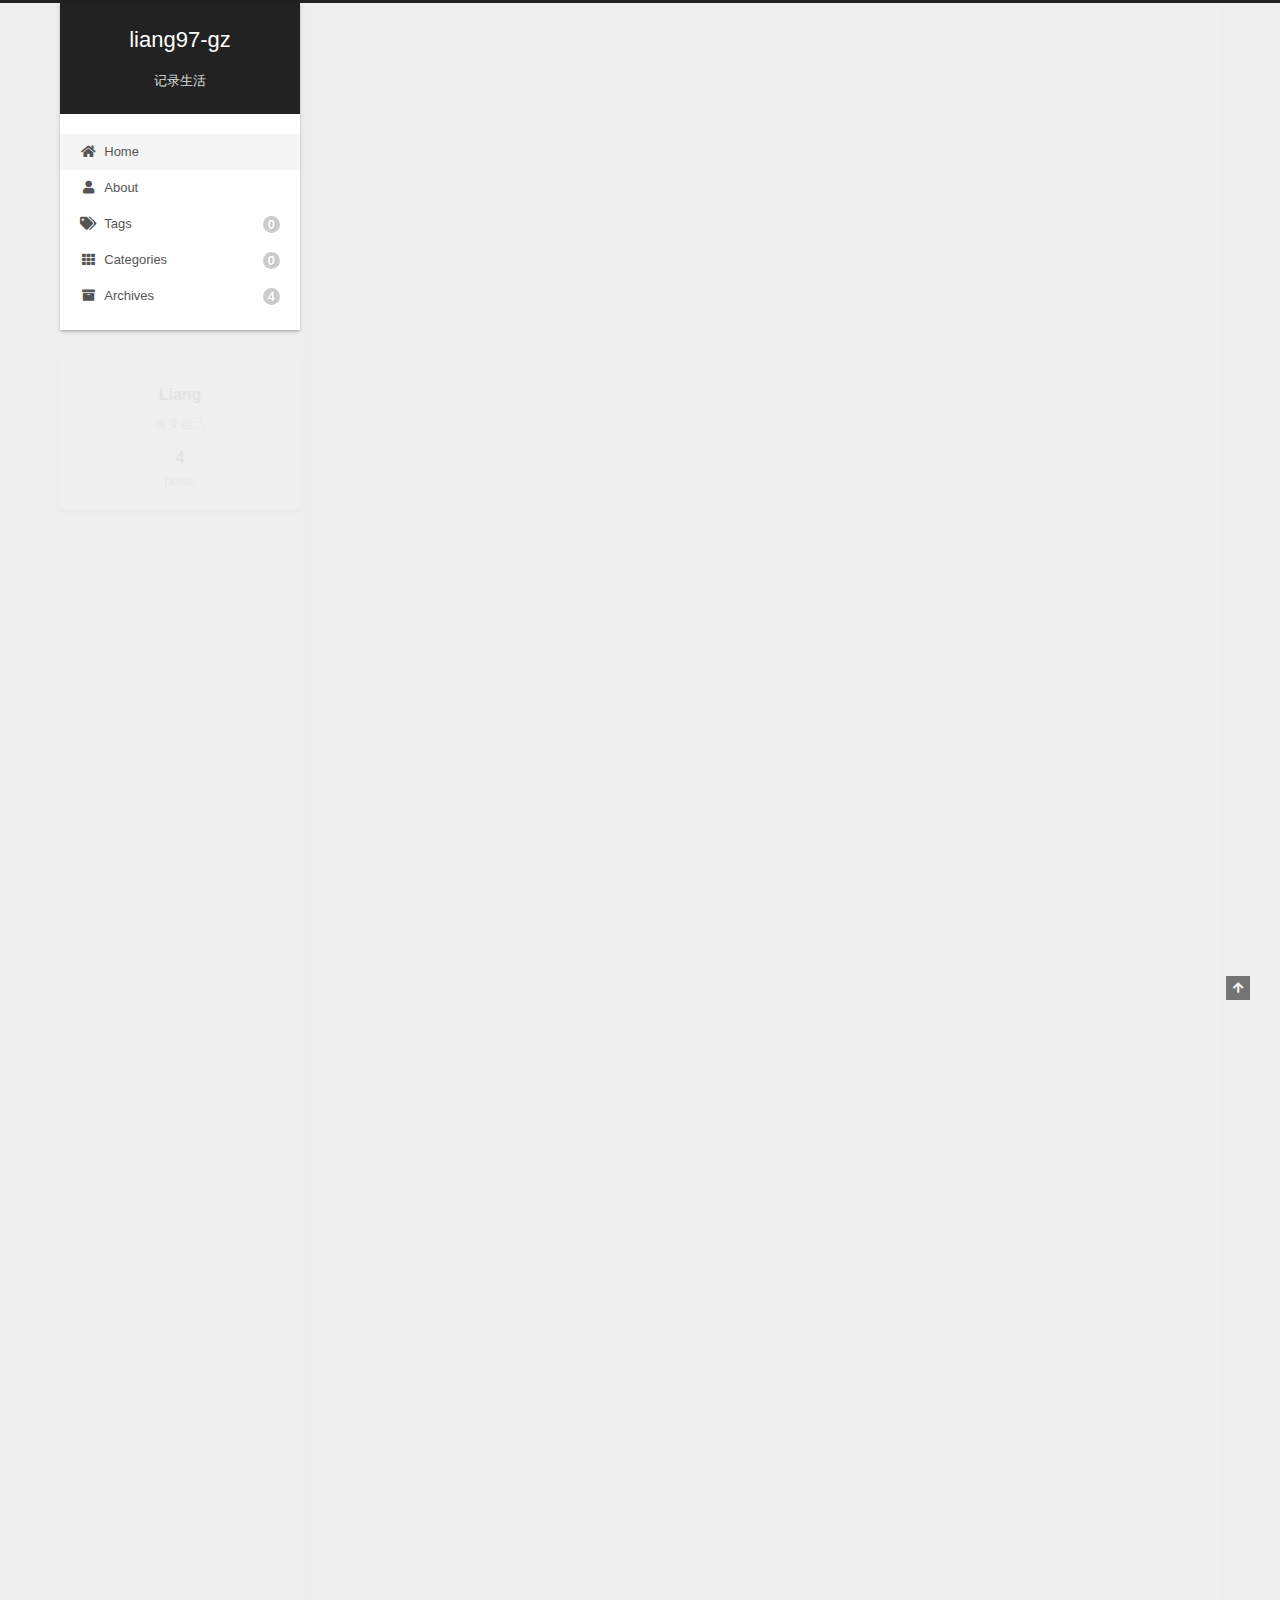
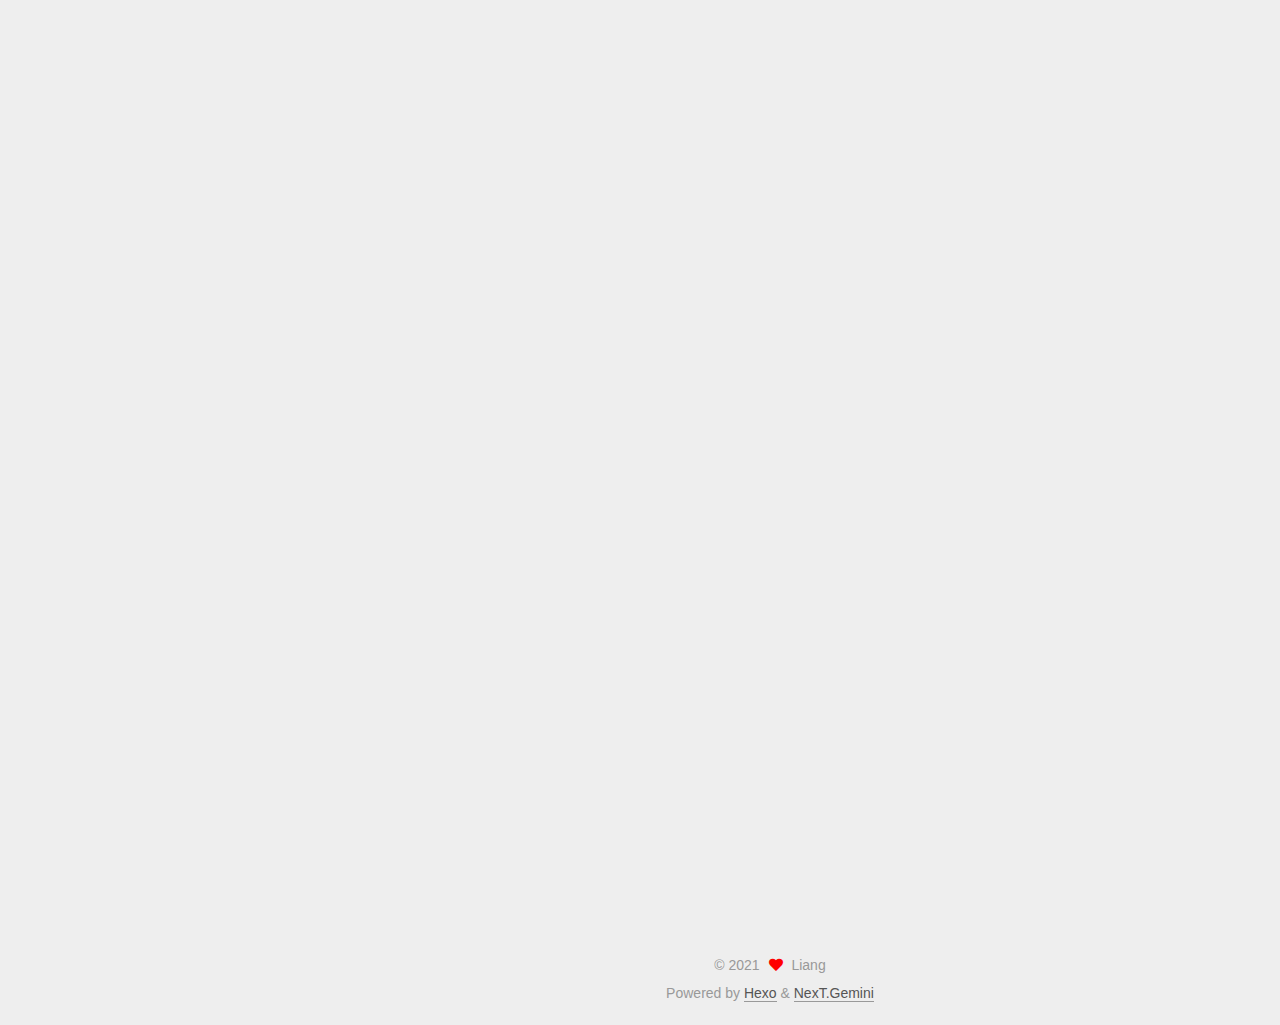
<file: index.html>
<!DOCTYPE html>
<html lang="en">
<head>
  <meta charset="UTF-8">
<meta name="viewport" content="width=device-width, initial-scale=1, maximum-scale=2">
<meta name="theme-color" content="#222">
<meta name="generator" content="Hexo 5.4.0">
  <link rel="apple-touch-icon" sizes="180x180" href="/images/apple-touch-icon-next.png">
  <link rel="icon" type="image/png" sizes="32x32" href="/images/favicon-32x32-next.png">
  <link rel="icon" type="image/png" sizes="16x16" href="/images/favicon-16x16-next.png">
  <link rel="mask-icon" href="/images/logo.svg" color="#222">

<link rel="stylesheet" href="/css/main.css">


<link rel="stylesheet" href="/lib/font-awesome/css/all.min.css">

<script id="hexo-configurations">
    var NexT = window.NexT || {};
    var CONFIG = {"hostname":"example.com","root":"/","scheme":"Gemini","version":"7.8.0","exturl":false,"sidebar":{"position":"left","display":"post","padding":18,"offset":12,"onmobile":false},"copycode":{"enable":false,"show_result":false,"style":null},"back2top":{"enable":true,"sidebar":false,"scrollpercent":false},"bookmark":{"enable":false,"color":"#222","save":"auto"},"fancybox":false,"mediumzoom":false,"lazyload":false,"pangu":false,"comments":{"style":"tabs","active":null,"storage":true,"lazyload":false,"nav":null},"algolia":{"hits":{"per_page":10},"labels":{"input_placeholder":"Search for Posts","hits_empty":"We didn't find any results for the search: ${query}","hits_stats":"${hits} results found in ${time} ms"}},"localsearch":{"enable":false,"trigger":"auto","top_n_per_article":1,"unescape":false,"preload":false},"motion":{"enable":true,"async":false,"transition":{"post_block":"fadeIn","post_header":"slideDownIn","post_body":"slideDownIn","coll_header":"slideLeftIn","sidebar":"slideUpIn"}}};
  </script>

  <meta name="description" content="改变自己">
<meta property="og:type" content="website">
<meta property="og:title" content="liang97-gz">
<meta property="og:url" content="http://example.com/index.html">
<meta property="og:site_name" content="liang97-gz">
<meta property="og:description" content="改变自己">
<meta property="og:locale" content="en_US">
<meta property="article:author" content="Liang">
<meta name="twitter:card" content="summary">

<link rel="canonical" href="http://example.com/">


<script id="page-configurations">
  // https://hexo.io/docs/variables.html
  CONFIG.page = {
    sidebar: "",
    isHome : true,
    isPost : false,
    lang   : 'en'
  };
</script>

  <title>liang97-gz</title>
  






  <noscript>
  <style>
  .use-motion .brand,
  .use-motion .menu-item,
  .sidebar-inner,
  .use-motion .post-block,
  .use-motion .pagination,
  .use-motion .comments,
  .use-motion .post-header,
  .use-motion .post-body,
  .use-motion .collection-header { opacity: initial; }

  .use-motion .site-title,
  .use-motion .site-subtitle {
    opacity: initial;
    top: initial;
  }

  .use-motion .logo-line-before i { left: initial; }
  .use-motion .logo-line-after i { right: initial; }
  </style>
</noscript>

</head>

<body itemscope itemtype="http://schema.org/WebPage">
  <div class="container use-motion">
    <div class="headband"></div>

    <header class="header" itemscope itemtype="http://schema.org/WPHeader">
      <div class="header-inner"><div class="site-brand-container">
  <div class="site-nav-toggle">
    <div class="toggle" aria-label="Toggle navigation bar">
      <span class="toggle-line toggle-line-first"></span>
      <span class="toggle-line toggle-line-middle"></span>
      <span class="toggle-line toggle-line-last"></span>
    </div>
  </div>

  <div class="site-meta">

    <a href="/" class="brand" rel="start">
      <span class="logo-line-before"><i></i></span>
      <h1 class="site-title">liang97-gz</h1>
      <span class="logo-line-after"><i></i></span>
    </a>
      <p class="site-subtitle" itemprop="description">记录生活</p>
  </div>

  <div class="site-nav-right">
    <div class="toggle popup-trigger">
    </div>
  </div>
</div>




<nav class="site-nav">
  <ul id="menu" class="main-menu menu">
        <li class="menu-item menu-item-home">

    <a href="/" rel="section"><i class="fa fa-home fa-fw"></i>Home</a>

  </li>
        <li class="menu-item menu-item-about">

    <a href="/about/" rel="section"><i class="fa fa-user fa-fw"></i>About</a>

  </li>
        <li class="menu-item menu-item-tags">

    <a href="/tags/" rel="section"><i class="fa fa-tags fa-fw"></i>Tags<span class="badge">0</span></a>

  </li>
        <li class="menu-item menu-item-categories">

    <a href="/categories/" rel="section"><i class="fa fa-th fa-fw"></i>Categories<span class="badge">0</span></a>

  </li>
        <li class="menu-item menu-item-archives">

    <a href="/archives/" rel="section"><i class="fa fa-archive fa-fw"></i>Archives<span class="badge">4</span></a>

  </li>
  </ul>
</nav>




</div>
    </header>

    
  <div class="back-to-top">
    <i class="fa fa-arrow-up"></i>
    <span>0%</span>
  </div>


    <main class="main">
      <div class="main-inner">
        <div class="content-wrap">
          

          <div class="content index posts-expand">
            
      
  
  
  <article itemscope itemtype="http://schema.org/Article" class="post-block" lang="en">
    <link itemprop="mainEntityOfPage" href="http://example.com/2021/12/18/app%E5%92%8Cweb%E6%B5%8B%E8%AF%95%E5%8C%BA%E5%88%AB/">

    <span hidden itemprop="author" itemscope itemtype="http://schema.org/Person">
      <meta itemprop="image" content="/images/avatar.gif">
      <meta itemprop="name" content="Liang">
      <meta itemprop="description" content="改变自己">
    </span>

    <span hidden itemprop="publisher" itemscope itemtype="http://schema.org/Organization">
      <meta itemprop="name" content="liang97-gz">
    </span>
      <header class="post-header">
        <h2 class="post-title" itemprop="name headline">
          
            <a href="/2021/12/18/app%E5%92%8Cweb%E6%B5%8B%E8%AF%95%E5%8C%BA%E5%88%AB/" class="post-title-link" itemprop="url">app和web测试区别</a>
        </h2>

        <div class="post-meta">
            <span class="post-meta-item">
              <span class="post-meta-item-icon">
                <i class="far fa-calendar"></i>
              </span>
              <span class="post-meta-item-text">Posted on</span>
              

              <time title="Created: 2021-12-18 13:14:47 / Modified: 15:13:49" itemprop="dateCreated datePublished" datetime="2021-12-18T13:14:47+08:00">2021-12-18</time>
            </span>

          

        </div>
      </header>

    
    
    
    <div class="post-body" itemprop="articleBody">

      
          <p>单纯从功能测试的层面上来讲的话，APP 测试、web 测试 在流程和功能测试上是没有区别的。根据两者载体不一样，则区别如下：<br>系统结构方面</p>
<p>web 项目，b/s 架构，基于浏览器的；web 测试只要更新了服务器端，客户端就会同步会更新。app 项目，c/s 结构的，必须要有客户端；app 修改了服务端，则客户端用户所有核心版本都需要<br>进行回归测试一遍。性能方面<br>web 项目 需监测 响应时间、CPU、Memory</p>
<p>app 项目 除了监测 响应时间、CPU、Memory 外，还需监测 流量、电量等兼容方面<br>  a. web 项目：</p>
<pre><code>ⅰ. 浏览器（火狐、谷歌、IE 等）

ⅰ. 操作系统（Windows7、Windows10、Linux 等）
</code></pre>
<p>  a. app 项目：</p>
<ol>
<li><p>设备系统:iOS（ipad、iphone）、Android（三星、华为、联想等） 、Windows（Win7、Win8）、 OSX（Mac）</p>
</li>
<li><p>手机设备可根据 手机型号、分辨率不同相对于 Wed 项目，APP 有专项测试</p>
</li>
<li><p>干扰测试：中断，来电，短信，关机，重启等</p>
</li>
<li><p>弱网络测试（模拟 2g、3g、4g，wifi 网络状态以及丢包情况）；网络切换测试（网络断开后重连、3g 切换到 4g/wifi 等）</p>
</li>
</ol>
<ol start="5">
<li>安装、更新、卸载</li>
</ol>
<p>安装：需考虑安装时的中断、弱网、安装后删除安装文件等情况卸载：需考虑 卸载后是否删除app 相关的文件<br>更新：分强制更新、非强制更新、增量包更新、断点续传、弱网状态下更新</p>
<ol start="6">
<li><p>界面操作：关于手机端测试，需注意手势，横竖屏切换，多点触控，前后台切换</p>
</li>
<li><p>安全测试：安装包是否可反编译代码、安装包是否签名、权限设置，例如访问通讯录等</p>
</li>
<li><p>边界测试：可用存储空间少、没有 SD 卡/双 SD 卡、飞行模式、系统时间有误、第三方依赖（QQ、微信登录）等</p>
</li>
<li><p>权限测试：设置某个 App 是否可以获取该权限，例如是否可访问通讯录、相册、照相机等测试工具方面<br>自动化工具：APP 一般使用 Appium; Web 一般使用 Selenium</p>
</li>
</ol>
<p>性能测试工具：APP 一般使用 JMeter; Web 一般使用 LR、JMeter-</p>
<p>什么问题.</p>

      
    </div>

    
    
    
      <footer class="post-footer">
        <div class="post-eof"></div>
      </footer>
  </article>
  
  
  

      
  
  
  <article itemscope itemtype="http://schema.org/Article" class="post-block" lang="en">
    <link itemprop="mainEntityOfPage" href="http://example.com/2021/12/17/%E4%B8%A4%E5%B9%B4%E6%B5%8B%E8%AF%95%E9%9D%A2%E8%AF%95%E7%BB%8F%E9%AA%8C/">

    <span hidden itemprop="author" itemscope itemtype="http://schema.org/Person">
      <meta itemprop="image" content="/images/avatar.gif">
      <meta itemprop="name" content="Liang">
      <meta itemprop="description" content="改变自己">
    </span>

    <span hidden itemprop="publisher" itemscope itemtype="http://schema.org/Organization">
      <meta itemprop="name" content="liang97-gz">
    </span>
      <header class="post-header">
        <h2 class="post-title" itemprop="name headline">
          
            <a href="/2021/12/17/%E4%B8%A4%E5%B9%B4%E6%B5%8B%E8%AF%95%E9%9D%A2%E8%AF%95%E7%BB%8F%E9%AA%8C/" class="post-title-link" itemprop="url">两年测试面试经验</a>
        </h2>

        <div class="post-meta">
            <span class="post-meta-item">
              <span class="post-meta-item-icon">
                <i class="far fa-calendar"></i>
              </span>
              <span class="post-meta-item-text">Posted on</span>

              <time title="Created: 2021-12-17 00:04:26" itemprop="dateCreated datePublished" datetime="2021-12-17T00:04:26+08:00">2021-12-17</time>
            </span>
              <span class="post-meta-item">
                <span class="post-meta-item-icon">
                  <i class="far fa-calendar-check"></i>
                </span>
                <span class="post-meta-item-text">Edited on</span>
                <time title="Modified: 2021-12-18 14:14:15" itemprop="dateModified" datetime="2021-12-18T14:14:15+08:00">2021-12-18</time>
              </span>

          

        </div>
      </header>

    
    
    
    <div class="post-body" itemprop="articleBody">

      
          <p>******             先声明下，这仅仅是我个人经验，我写这篇文章也是为了让自己多总结，不是为了去投机取巧，而仅仅在你无法提升自己能力基础上，去提升自己面试通过率，能力才是基础，要不然都是空中楼阁                             *****<em>1.还没发面试邀请直接问期望薪资的一般是给不了很高工资，所以如果你说了期望值有点高的话，他们不会发面试邀请。(如果获得面试机会，尽量把薪资说底点)。     一般还没发面试邀请问你期望工资，都是看你期望能不能符合他们标准(这个标准一般不高)，无论是自研还是外包公司都是一个德行，前期为了获得面试经验期望薪资尽量说的底点2.面试的时候回问到一个离职原因，一般从发展的角度去考虑(如果是面试外包直接说薪资就好)。自研HR问你如果你回答是薪资问题邀请你面试概率不大。    一般规模稍微大点的公司都有Hr 面试这一关（都是考察你这个人稳定和抗压和对团队做出贡献这方面的能力）既然这样有些可以吹的地方尽量吹(千万不要很诚实态度，这样会吃亏)比如你在这家公司为啥离职。对未来工作一个期望（大概说由于某些现实因素离开现在公司，准备下一家公司长待，技术沉淀）如果问到就在测试做的贡献，在懂得前提下尽量吹是自己一个人独立完成的(hr不懂技术你吹牛逼她也不知道是不是真的，就是使劲吹)3.这次面试我是以工作两年半年的经验去面试的发现面试官除了面试问题更多的是对测试流程和测试方法和你所担任的角色去考察一个人的能力。测试流程和测试理论的把握始终是一个面试基石(比如测试开发这个岗位理解）—————————-第一层Python， Shell， Linux+Docker， Tcp/Ip， Mysq， 测试理论(东西比较多就不一一展开)—————-第二层Pytest， Unittest ，selenium，robotframework， fiddler，postman， 性能测试工具 ，jenkins ，gitlab–第三层框架设计模式 ，平台开发，  CI/CD ，的流水线 ， 算法——   ——————————————-第四层测试流程痛点通过你对各种技术运用改变流程和提高效率    ————————————————-第五层4.面试的时候更多是说对的话而不是说事实。（或多或少都有一些修饰的事情，面试没必要实话实说）面试的时候除了技术要坦诚会就是会，不会就是不会。其他事情就没必要说真话5.简历写好是面试第一步，千万不要把一堆的技能写在一起。看起来特别像是培训出来的。不容易通过简历筛选。  面试通过的一个最重要一个前提是你的简历通过，简历如果不用心好好修改的话。面试结果可想而知，最好是让大佬有经验的看看。不要贸然投简历或者海投简历。我这次投简历策略是（第一阶段）先投了杭州外地的 比如上海的百度，无锡的蚂蚁金服项目，和阿里面试  听起来可能会吓死人但是对你的知识体系是一个很好的考察，不要怕，面不上也很正常(有些问题答不来，在第二轮刚好可以复用)（第二阶段）投一下小公司 比较很久没面试真是演练一下还是有必要的。毕竟小公司问的问题都不深入（第三阶段）开始投中等公司规模。经过第一轮和第二轮准备。再去面试你想去一些公司，把握机会会更大，这个时候真正的硬骨头就来了。需要一家一家去啃（面试效果不好没关系，每个面试官都要自己面试问题这是我们无法改变现实）只要你准备充分就可以通过面试（第四阶段）把你最想去几个公司面试安排放到最后面，经过前三轮你的面试经验和体会已经很清楚(套路也知道)，做最后的冲刺6.工作中遇到测试问题比较深刻的问题，和遇到压力比较大的时期。这些问题Hr和领导非常喜欢问。   这个问题满意答案我目前还没有7.面试的时候更多的是要掌握主动权，比如你非常了解知识点。就可以去展开。尽量是让自己多说，面试官少问。   在有限的时间里。自己多说可以避免面试官少问，整个节奏都是由你来把控。面试官对你的映像也是加分8.面试其实也是对自己工作态度考量，都在呼平时的积累。  如果平时没准备好，想面试期间去补知识点，个人建议还是不要去投简历9.面试更多的是找一家合适的公司。所以约到后面其实面试越难。有点像爬山。努力冲到山顶，剩下的路就好走点了。   面试过程中有些你感觉还不错公司不一定会给你发offfer ,所以面试凭感觉没啥用。关键是hr的一些小动作。面完后突然问你你现在是在职还是提了离职（这种类似情况一般是有戏）10.面试的时候一般会填写表格。一般比较敏感的信息一般最好不要填写。（比如期望薪资，证明人薪资之类的）。   我这次就是被坑了，当时在表格保守写了一下期望薪资，自己也没想太多。最后发offer的时候就按着这个标准写,最好先不要写，一定要了解清楚公司工资结构后说。&lt;&lt;&lt;这个太重要了&gt;&gt;&gt;11.面试之前想好离职原因，未来一个发展方向，对未来的一个规划。  这个问题技术官，HR和领导都喜欢问的 自己要先准好了再说12.最好的找工作状态就是在职找，这样HR就不会压你工资。(压工资现象还是很普遍的)</em>  自己最惨痛体会13.在面试期间如果面试安排非常多，时间紧。如果有其他hr打电话预约面试。千万不要说自己面试很多安排不过来。应该说任务太忙时间不确定。等你确定好了时间在通知她。   都是血的经验教训14.面试中遇到一些不太友好面试官，怎么办？   例如我遇到过一个面试官，他是领导不太懂技术，应该懂点，总是问他们公司一些实际情况问题如何处理，毕竟每个公司流程不一样（我他妈当时心里就很毛躁），他不理解我说的。我也不太明白他说的。还继续追问还有一个面试官，问我一个两年前的项目，我说业务我记不太清初，技术我知道，面试官回答道说不要听具体技术，你就给我列出你当初遇到具体场景（真心不记得，也许自己当时也没学好，被代跑节奏)，我都说了记不清楚，还问我这个，你要考察我记忆力？当时我就有点激动，情绪就被带偏了。所以这两家结果都不太好。所以遇到不友好面试官。不要被他不友好行为带偏​若有收获，就点个赞吧</p>

      
    </div>

    
    
    
      <footer class="post-footer">
        <div class="post-eof"></div>
      </footer>
  </article>
  
  
  

      
  
  
  <article itemscope itemtype="http://schema.org/Article" class="post-block" lang="en">
    <link itemprop="mainEntityOfPage" href="http://example.com/2021/12/17/%E5%B0%8F%E7%B1%B32s%E5%AE%89%E8%A3%85armhft-armv7-altarch/">

    <span hidden itemprop="author" itemscope itemtype="http://schema.org/Person">
      <meta itemprop="image" content="/images/avatar.gif">
      <meta itemprop="name" content="Liang">
      <meta itemprop="description" content="改变自己">
    </span>

    <span hidden itemprop="publisher" itemscope itemtype="http://schema.org/Organization">
      <meta itemprop="name" content="liang97-gz">
    </span>
      <header class="post-header">
        <h2 class="post-title" itemprop="name headline">
          
            <a href="/2021/12/17/%E5%B0%8F%E7%B1%B32s%E5%AE%89%E8%A3%85armhft-armv7-altarch/" class="post-title-link" itemprop="url">小米2s安装armhft armv7 altarch</a>
        </h2>

        <div class="post-meta">
            <span class="post-meta-item">
              <span class="post-meta-item-icon">
                <i class="far fa-calendar"></i>
              </span>
              <span class="post-meta-item-text">Posted on</span>
              

              <time title="Created: 2021-12-17 00:00:15 / Modified: 00:01:56" itemprop="dateCreated datePublished" datetime="2021-12-17T00:00:15+08:00">2021-12-17</time>
            </span>

          

        </div>
      </header>

    
    
    
    <div class="post-body" itemprop="articleBody">

      
          <p>程序员搜索：<a target="_blank" rel="noopener" href="https://goobe.io/">https://goobe.io/</a><br>CentOS Linux release 7.9.2009 (AltArch)</p>
<p>清华镜像站<a target="_blank" rel="noopener" href="https://mirrors.tuna.tsinghua.edu.cn/">https://mirrors.tuna.tsinghua.edu.cn/</a><br>chmod +x /etc/rc.d/rc.local        rc.local权限<br>yum install vim     安装vim编辑器<br>yum install wget     安装wget<br>Centos下设置Vim的永久显示行号：<a target="_blank" rel="noopener" href="https://blog.csdn.net/u010454030/article/details/44462293">https://blog.csdn.net/u010454030/article/details/44462293</a></p>
<p>配置centos7(armhf) yum源（中国科学技术大学）：<a target="_blank" rel="noopener" href="https://blog.csdn.net/lhj_168/article/details/85805799">https://blog.csdn.net/lhj_168/article/details/85805799</a><br>华为yum源：<a target="_blank" rel="noopener" href="https://support.huaweicloud.com/prtg-sc-kunpengwebs/kunpengnettytransportnativeopoll_02_0004.html">https://support.huaweicloud.com/prtg-sc-kunpengwebs/kunpengnettytransportnativeopoll_02_0004.html</a></p>
<p>nginx安装编译：<a target="_blank" rel="noopener" href="https://www.wunote.cn/article/2109/">https://www.wunote.cn/article/2109/</a><br><a target="_blank" rel="noopener" href="https://www.cnblogs.com/jackyzm/p/9600738.html">https://www.cnblogs.com/jackyzm/p/9600738.html</a><br>./configure –prefix=/usr/local/nginx –sbin-path=/usr/local/nginx/sbin/nginx –conf-path=/usr/local/nginx/conf/nginx.conf –pid-path=/usr/local/nginx/nginx.pid –user=www –group=www –with-http_ssl_module –with-http_flv_module –with-http_mp4_module  –with-http_stub_status_module –with-select_module –with-poll_module –error-log-path=/home/wwwlogs/error.log –http-log-path=/home/wwwlogs/access.log  –with-pcre=/new/nginx-p/pcre-8.43 –with-zlib=/new/nginx-p/zlib-1.2.11 –with-openssl=/new/nginx-p/openssl-1.1.1l</p>
<p>nginx启动：<a target="_blank" rel="noopener" href="https://blog.csdn.net/weixin_30709809/article/details/99002495">https://blog.csdn.net/weixin_30709809/article/details/99002495</a><br>service nginx start<br>/etc/init.d/nginx start<br>/etc/init.d/nginx stop</p>
<p>安卓手机改造服务器——解决chroot下无法使用systemctl  :<a target="_blank" rel="noopener" href="https://www.cnblogs.com/sw-code/p/14998645.html">https://www.cnblogs.com/sw-code/p/14998645.html</a></p>
<p>blog<br>零成本 | 手把手教你搭建免费个人博客：<a target="_blank" rel="noopener" href="https://blog.51cto.com/u_11451275/3225885">https://blog.51cto.com/u_11451275/3225885</a><br>安装nodejs<br>解决node: /lib/libstdc++.so.6: version GLIBCXX_3.4.20’ not found (required by node)<code>:https://github.com/nodejs/build/issues/1724 解决/lib/libc.so.6: version</code>GLIBC_2.18` not found：<a target="_blank" rel="noopener" href="https://blog.csdn.net/yunlilang/article/details/114824083">https://blog.csdn.net/yunlilang/article/details/114824083</a><br>下载GLIBC <a target="_blank" rel="noopener" href="http://ftp.gnu.org/gnu/glibc/">http://ftp.gnu.org/gnu/glibc/</a><br>在云服务器上全局使用node、npm命令：<a target="_blank" rel="noopener" href="https://blog.csdn.net/traceur0529/article/details/107351535/">https://blog.csdn.net/traceur0529/article/details/107351535/</a><br>npm使用国内镜像加速的几种方法：<a target="_blank" rel="noopener" href="https://cloud.tencent.com/developer/article/1372949">https://cloud.tencent.com/developer/article/1372949</a><br>npm view XXX     查看可用版本<br>npm i -g <a href="mailto:&#x78;&#x78;&#120;&#x40;&#x31;&#x2e;&#48;&#46;&#49;">&#x78;&#x78;&#120;&#x40;&#x31;&#x2e;&#48;&#46;&#49;</a>     全局安装xxx 1.0.1<br>npm install <a href="mailto:&#104;&#101;&#120;&#x6f;&#x2d;&#99;&#x6c;&#105;&#x40;&#51;&#x2e;&#x31;&#x2e;&#x30;">&#104;&#101;&#120;&#x6f;&#x2d;&#99;&#x6c;&#105;&#x40;&#51;&#x2e;&#x31;&#x2e;&#x30;</a><br>更新hightlight：npm update <a href="mailto:&#x68;&#x69;&#103;&#x68;&#x6c;&#x69;&#x67;&#x68;&#x74;&#x2e;&#x6a;&#115;&#64;&#x31;&#48;&#46;&#48;&#x2e;&#51;">&#x68;&#x69;&#103;&#x68;&#x6c;&#x69;&#x67;&#x68;&#x74;&#x2e;&#x6a;&#115;&#64;&#x31;&#48;&#46;&#48;&#x2e;&#51;</a> 或者更高？</p>
<p>cd /new/<br>git镜像：<a target="_blank" rel="noopener" href="https://www.linuxmi.com/github-git-clone-suduman.html">https://www.linuxmi.com/github-git-clone-suduman.html</a><br>git clone <a target="_blank" rel="noopener" href="https://hub.fastgit.org/hexojs/hexo-starter.git">https://hub.fastgit.org/hexojs/hexo-starter.git</a></p>
<p>第二种情况出现：<a target="_blank" rel="noopener" href="https://tangyilong.com/2018/11/29/ERROR-Local-hexo-not-found-in-Hexo/">https://tangyilong.com/2018/11/29/ERROR-Local-hexo-not-found-in-Hexo/</a><br>更新nodejs，重装hexo，配置好命令路径</p>
<p>hexo-server 报错 TypeError: line.matchAll is not a function<br>：<a target="_blank" rel="noopener" href="https://ask.csdn.net/questions/7436579">https://ask.csdn.net/questions/7436579</a></p>
<p>.<br>├── _config.yml # 博客的配置文件，您可以在此配置大部分的参数。<br>├── package.json<br>├── scaffolds # 模版文件夹<br>├── source  # 资源文件夹，用来存放您的文章<br>|   ├── _drafts # 草稿文件<br>|   └── _posts # 文章Markdowm文件<br>└── themes  # 主题文件夹</p>
<p>语雀+本地hexo博客书写：<a target="_blank" rel="noopener" href="https://sci.ci/2021/02/21/yuque/fo0ngh/">https://sci.ci/2021/02/21/yuque/fo0ngh/</a><br>如何用hexo写文章：<a target="_blank" rel="noopener" href="https://www.jianshu.com/p/265b2c653e6f">https://www.jianshu.com/p/265b2c653e6f</a></p>

      
    </div>

    
    
    
      <footer class="post-footer">
        <div class="post-eof"></div>
      </footer>
  </article>
  
  
  

      
  
  
  <article itemscope itemtype="http://schema.org/Article" class="post-block" lang="en">
    <link itemprop="mainEntityOfPage" href="http://example.com/2021/12/16/hello-world/">

    <span hidden itemprop="author" itemscope itemtype="http://schema.org/Person">
      <meta itemprop="image" content="/images/avatar.gif">
      <meta itemprop="name" content="Liang">
      <meta itemprop="description" content="改变自己">
    </span>

    <span hidden itemprop="publisher" itemscope itemtype="http://schema.org/Organization">
      <meta itemprop="name" content="liang97-gz">
    </span>
      <header class="post-header">
        <h2 class="post-title" itemprop="name headline">
          
            <a href="/2021/12/16/hello-world/" class="post-title-link" itemprop="url">Hello World</a>
        </h2>

        <div class="post-meta">
            <span class="post-meta-item">
              <span class="post-meta-item-icon">
                <i class="far fa-calendar"></i>
              </span>
              <span class="post-meta-item-text">Posted on</span>

              <time title="Created: 2021-12-16 23:14:24" itemprop="dateCreated datePublished" datetime="2021-12-16T23:14:24+08:00">2021-12-16</time>
            </span>

          

        </div>
      </header>

    
    
    
    <div class="post-body" itemprop="articleBody">

      
          <p>Welcome to <a target="_blank" rel="noopener" href="https://hexo.io/">Hexo</a>! This is your very first post. Check <a target="_blank" rel="noopener" href="https://hexo.io/docs/">documentation</a> for more info. If you get any problems when using Hexo, you can find the answer in <a target="_blank" rel="noopener" href="https://hexo.io/docs/troubleshooting.html">troubleshooting</a> or you can ask me on <a target="_blank" rel="noopener" href="https://github.com/hexojs/hexo/issues">GitHub</a>.</p>
<h2 id="Quick-Start"><a href="#Quick-Start" class="headerlink" title="Quick Start"></a>Quick Start</h2><h3 id="Create-a-new-post"><a href="#Create-a-new-post" class="headerlink" title="Create a new post"></a>Create a new post</h3><figure class="highlight bash"><table><tr><td class="gutter"><pre><span class="line">1</span><br></pre></td><td class="code"><pre><span class="line">$ hexo new <span class="string">&quot;My New Post&quot;</span></span><br></pre></td></tr></table></figure>

<p>More info: <a target="_blank" rel="noopener" href="https://hexo.io/docs/writing.html">Writing</a></p>
<h3 id="Run-server"><a href="#Run-server" class="headerlink" title="Run server"></a>Run server</h3><figure class="highlight bash"><table><tr><td class="gutter"><pre><span class="line">1</span><br></pre></td><td class="code"><pre><span class="line">$ hexo server</span><br></pre></td></tr></table></figure>

<p>More info: <a target="_blank" rel="noopener" href="https://hexo.io/docs/server.html">Server</a></p>
<h3 id="Generate-static-files"><a href="#Generate-static-files" class="headerlink" title="Generate static files"></a>Generate static files</h3><figure class="highlight bash"><table><tr><td class="gutter"><pre><span class="line">1</span><br></pre></td><td class="code"><pre><span class="line">$ hexo generate</span><br></pre></td></tr></table></figure>

<p>More info: <a target="_blank" rel="noopener" href="https://hexo.io/docs/generating.html">Generating</a></p>
<h3 id="Deploy-to-remote-sites"><a href="#Deploy-to-remote-sites" class="headerlink" title="Deploy to remote sites"></a>Deploy to remote sites</h3><figure class="highlight bash"><table><tr><td class="gutter"><pre><span class="line">1</span><br></pre></td><td class="code"><pre><span class="line">$ hexo deploy</span><br></pre></td></tr></table></figure>

<p>More info: <a target="_blank" rel="noopener" href="https://hexo.io/docs/one-command-deployment.html">Deployment</a></p>

      
    </div>

    
    
    
      <footer class="post-footer">
        <div class="post-eof"></div>
      </footer>
  </article>
  
  
  


  



          </div>
          

<script>
  window.addEventListener('tabs:register', () => {
    let { activeClass } = CONFIG.comments;
    if (CONFIG.comments.storage) {
      activeClass = localStorage.getItem('comments_active') || activeClass;
    }
    if (activeClass) {
      let activeTab = document.querySelector(`a[href="#comment-${activeClass}"]`);
      if (activeTab) {
        activeTab.click();
      }
    }
  });
  if (CONFIG.comments.storage) {
    window.addEventListener('tabs:click', event => {
      if (!event.target.matches('.tabs-comment .tab-content .tab-pane')) return;
      let commentClass = event.target.classList[1];
      localStorage.setItem('comments_active', commentClass);
    });
  }
</script>

        </div>
          
  
  <div class="toggle sidebar-toggle">
    <span class="toggle-line toggle-line-first"></span>
    <span class="toggle-line toggle-line-middle"></span>
    <span class="toggle-line toggle-line-last"></span>
  </div>

  <aside class="sidebar">
    <div class="sidebar-inner">

      <ul class="sidebar-nav motion-element">
        <li class="sidebar-nav-toc">
          Table of Contents
        </li>
        <li class="sidebar-nav-overview">
          Overview
        </li>
      </ul>

      <!--noindex-->
      <div class="post-toc-wrap sidebar-panel">
      </div>
      <!--/noindex-->

      <div class="site-overview-wrap sidebar-panel">
        <div class="site-author motion-element" itemprop="author" itemscope itemtype="http://schema.org/Person">
  <p class="site-author-name" itemprop="name">Liang</p>
  <div class="site-description" itemprop="description">改变自己</div>
</div>
<div class="site-state-wrap motion-element">
  <nav class="site-state">
      <div class="site-state-item site-state-posts">
          <a href="/archives/">
        
          <span class="site-state-item-count">4</span>
          <span class="site-state-item-name">posts</span>
        </a>
      </div>
  </nav>
</div>



      </div>

    </div>
  </aside>
  <div id="sidebar-dimmer"></div>


      </div>
    </main>

    <footer class="footer">
      <div class="footer-inner">
        

        

<div class="copyright">
  
  &copy; 
  <span itemprop="copyrightYear">2021</span>
  <span class="with-love">
    <i class="fa fa-heart"></i>
  </span>
  <span class="author" itemprop="copyrightHolder">Liang</span>
</div>
  <div class="powered-by">Powered by <a href="https://hexo.io/" class="theme-link" rel="noopener" target="_blank">Hexo</a> & <a href="https://theme-next.org/" class="theme-link" rel="noopener" target="_blank">NexT.Gemini</a>
  </div>

        








      </div>
    </footer>
  </div>

  
  <script src="/lib/anime.min.js"></script>
  <script src="/lib/velocity/velocity.min.js"></script>
  <script src="/lib/velocity/velocity.ui.min.js"></script>

<script src="/js/utils.js"></script>

<script src="/js/motion.js"></script>


<script src="/js/schemes/pisces.js"></script>


<script src="/js/next-boot.js"></script>




  















  

  

</body>
</html>
</file>
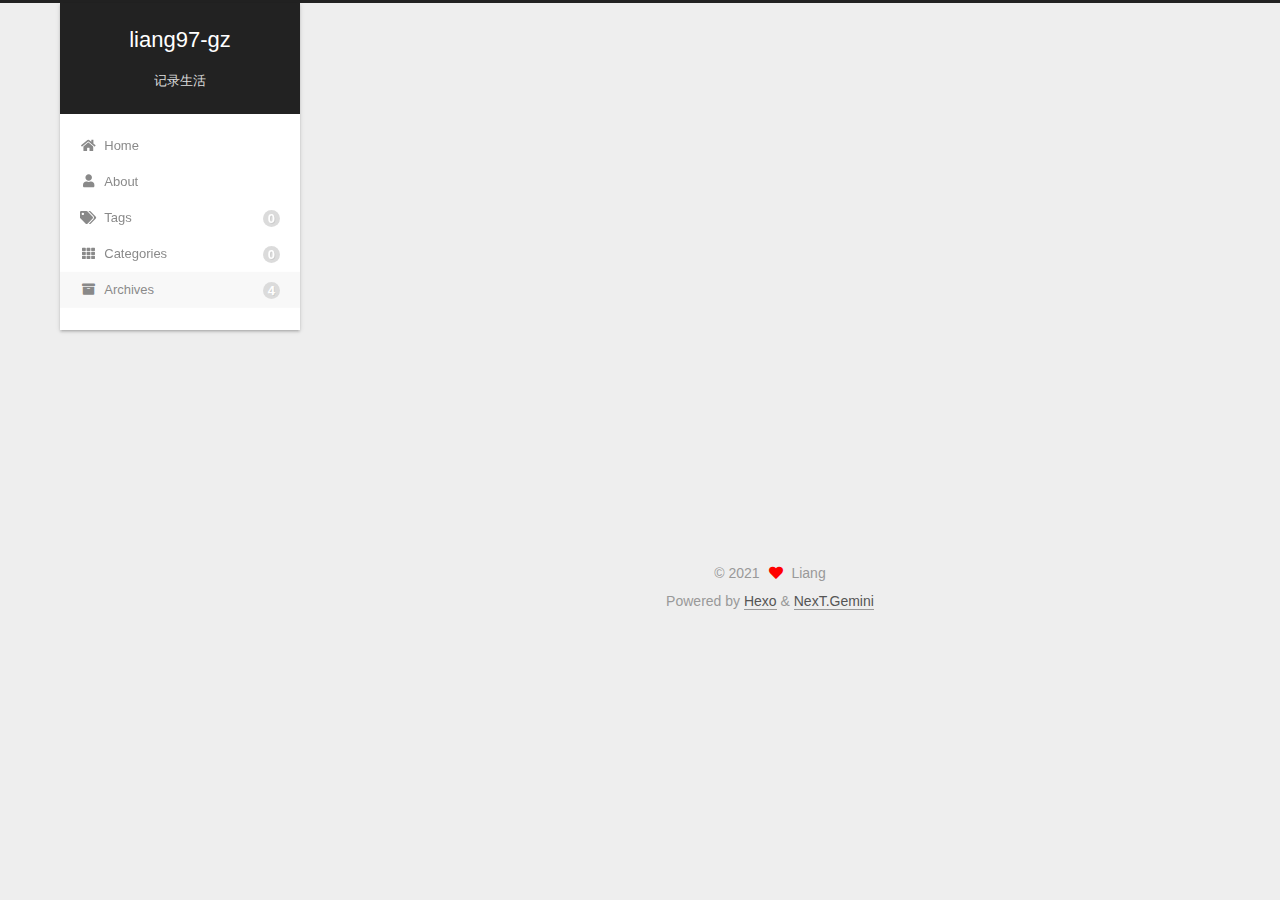
<file: archives/index.html>
<!DOCTYPE html>
<html lang="en">
<head>
  <meta charset="UTF-8">
<meta name="viewport" content="width=device-width, initial-scale=1, maximum-scale=2">
<meta name="theme-color" content="#222">
<meta name="generator" content="Hexo 5.4.0">
  <link rel="apple-touch-icon" sizes="180x180" href="/images/apple-touch-icon-next.png">
  <link rel="icon" type="image/png" sizes="32x32" href="/images/favicon-32x32-next.png">
  <link rel="icon" type="image/png" sizes="16x16" href="/images/favicon-16x16-next.png">
  <link rel="mask-icon" href="/images/logo.svg" color="#222">

<link rel="stylesheet" href="/css/main.css">


<link rel="stylesheet" href="/lib/font-awesome/css/all.min.css">

<script id="hexo-configurations">
    var NexT = window.NexT || {};
    var CONFIG = {"hostname":"example.com","root":"/","scheme":"Gemini","version":"7.8.0","exturl":false,"sidebar":{"position":"left","display":"post","padding":18,"offset":12,"onmobile":false},"copycode":{"enable":false,"show_result":false,"style":null},"back2top":{"enable":true,"sidebar":false,"scrollpercent":false},"bookmark":{"enable":false,"color":"#222","save":"auto"},"fancybox":false,"mediumzoom":false,"lazyload":false,"pangu":false,"comments":{"style":"tabs","active":null,"storage":true,"lazyload":false,"nav":null},"algolia":{"hits":{"per_page":10},"labels":{"input_placeholder":"Search for Posts","hits_empty":"We didn't find any results for the search: ${query}","hits_stats":"${hits} results found in ${time} ms"}},"localsearch":{"enable":false,"trigger":"auto","top_n_per_article":1,"unescape":false,"preload":false},"motion":{"enable":true,"async":false,"transition":{"post_block":"fadeIn","post_header":"slideDownIn","post_body":"slideDownIn","coll_header":"slideLeftIn","sidebar":"slideUpIn"}}};
  </script>

  <meta name="description" content="改变自己">
<meta property="og:type" content="website">
<meta property="og:title" content="liang97-gz">
<meta property="og:url" content="http://example.com/archives/index.html">
<meta property="og:site_name" content="liang97-gz">
<meta property="og:description" content="改变自己">
<meta property="og:locale" content="en_US">
<meta property="article:author" content="Liang">
<meta name="twitter:card" content="summary">

<link rel="canonical" href="http://example.com/archives/">


<script id="page-configurations">
  // https://hexo.io/docs/variables.html
  CONFIG.page = {
    sidebar: "",
    isHome : false,
    isPost : false,
    lang   : 'en'
  };
</script>

  <title>Archive | liang97-gz</title>
  






  <noscript>
  <style>
  .use-motion .brand,
  .use-motion .menu-item,
  .sidebar-inner,
  .use-motion .post-block,
  .use-motion .pagination,
  .use-motion .comments,
  .use-motion .post-header,
  .use-motion .post-body,
  .use-motion .collection-header { opacity: initial; }

  .use-motion .site-title,
  .use-motion .site-subtitle {
    opacity: initial;
    top: initial;
  }

  .use-motion .logo-line-before i { left: initial; }
  .use-motion .logo-line-after i { right: initial; }
  </style>
</noscript>

</head>

<body itemscope itemtype="http://schema.org/WebPage">
  <div class="container use-motion">
    <div class="headband"></div>

    <header class="header" itemscope itemtype="http://schema.org/WPHeader">
      <div class="header-inner"><div class="site-brand-container">
  <div class="site-nav-toggle">
    <div class="toggle" aria-label="Toggle navigation bar">
      <span class="toggle-line toggle-line-first"></span>
      <span class="toggle-line toggle-line-middle"></span>
      <span class="toggle-line toggle-line-last"></span>
    </div>
  </div>

  <div class="site-meta">

    <a href="/" class="brand" rel="start">
      <span class="logo-line-before"><i></i></span>
      <h1 class="site-title">liang97-gz</h1>
      <span class="logo-line-after"><i></i></span>
    </a>
      <p class="site-subtitle" itemprop="description">记录生活</p>
  </div>

  <div class="site-nav-right">
    <div class="toggle popup-trigger">
    </div>
  </div>
</div>




<nav class="site-nav">
  <ul id="menu" class="main-menu menu">
        <li class="menu-item menu-item-home">

    <a href="/" rel="section"><i class="fa fa-home fa-fw"></i>Home</a>

  </li>
        <li class="menu-item menu-item-about">

    <a href="/about/" rel="section"><i class="fa fa-user fa-fw"></i>About</a>

  </li>
        <li class="menu-item menu-item-tags">

    <a href="/tags/" rel="section"><i class="fa fa-tags fa-fw"></i>Tags<span class="badge">0</span></a>

  </li>
        <li class="menu-item menu-item-categories">

    <a href="/categories/" rel="section"><i class="fa fa-th fa-fw"></i>Categories<span class="badge">0</span></a>

  </li>
        <li class="menu-item menu-item-archives">

    <a href="/archives/" rel="section"><i class="fa fa-archive fa-fw"></i>Archives<span class="badge">4</span></a>

  </li>
  </ul>
</nav>




</div>
    </header>

    
  <div class="back-to-top">
    <i class="fa fa-arrow-up"></i>
    <span>0%</span>
  </div>


    <main class="main">
      <div class="main-inner">
        <div class="content-wrap">
          

          <div class="content archive">
            

  
  
  
  <div class="post-block">
    <div class="posts-collapse">
      <div class="collection-title">
        <span class="collection-header">Um..! 4 posts in total. Keep on posting.</span>
      </div>

      
    <div class="collection-year">
      <span class="collection-header">2021</span>
    </div>

  <article itemscope itemtype="http://schema.org/Article">
    <header class="post-header">

      <div class="post-meta">
        <time itemprop="dateCreated"
              datetime="2021-12-18T13:14:47+08:00"
              content="2021-12-18">
          12-18
        </time>
      </div>

      <div class="post-title">
          <a class="post-title-link" href="/2021/12/18/app%E5%92%8Cweb%E6%B5%8B%E8%AF%95%E5%8C%BA%E5%88%AB/" itemprop="url">
            <span itemprop="name">app和web测试区别</span>
          </a>
      </div>

    </header>
  </article>

  <article itemscope itemtype="http://schema.org/Article">
    <header class="post-header">

      <div class="post-meta">
        <time itemprop="dateCreated"
              datetime="2021-12-17T00:04:26+08:00"
              content="2021-12-17">
          12-17
        </time>
      </div>

      <div class="post-title">
          <a class="post-title-link" href="/2021/12/17/%E4%B8%A4%E5%B9%B4%E6%B5%8B%E8%AF%95%E9%9D%A2%E8%AF%95%E7%BB%8F%E9%AA%8C/" itemprop="url">
            <span itemprop="name">两年测试面试经验</span>
          </a>
      </div>

    </header>
  </article>

  <article itemscope itemtype="http://schema.org/Article">
    <header class="post-header">

      <div class="post-meta">
        <time itemprop="dateCreated"
              datetime="2021-12-17T00:00:15+08:00"
              content="2021-12-17">
          12-17
        </time>
      </div>

      <div class="post-title">
          <a class="post-title-link" href="/2021/12/17/%E5%B0%8F%E7%B1%B32s%E5%AE%89%E8%A3%85armhft-armv7-altarch/" itemprop="url">
            <span itemprop="name">小米2s安装armhft armv7 altarch</span>
          </a>
      </div>

    </header>
  </article>

  <article itemscope itemtype="http://schema.org/Article">
    <header class="post-header">

      <div class="post-meta">
        <time itemprop="dateCreated"
              datetime="2021-12-16T23:14:24+08:00"
              content="2021-12-16">
          12-16
        </time>
      </div>

      <div class="post-title">
          <a class="post-title-link" href="/2021/12/16/hello-world/" itemprop="url">
            <span itemprop="name">Hello World</span>
          </a>
      </div>

    </header>
  </article>


    </div>
  </div>
  
  
  

  



          </div>
          

<script>
  window.addEventListener('tabs:register', () => {
    let { activeClass } = CONFIG.comments;
    if (CONFIG.comments.storage) {
      activeClass = localStorage.getItem('comments_active') || activeClass;
    }
    if (activeClass) {
      let activeTab = document.querySelector(`a[href="#comment-${activeClass}"]`);
      if (activeTab) {
        activeTab.click();
      }
    }
  });
  if (CONFIG.comments.storage) {
    window.addEventListener('tabs:click', event => {
      if (!event.target.matches('.tabs-comment .tab-content .tab-pane')) return;
      let commentClass = event.target.classList[1];
      localStorage.setItem('comments_active', commentClass);
    });
  }
</script>

        </div>
          
  
  <div class="toggle sidebar-toggle">
    <span class="toggle-line toggle-line-first"></span>
    <span class="toggle-line toggle-line-middle"></span>
    <span class="toggle-line toggle-line-last"></span>
  </div>

  <aside class="sidebar">
    <div class="sidebar-inner">

      <ul class="sidebar-nav motion-element">
        <li class="sidebar-nav-toc">
          Table of Contents
        </li>
        <li class="sidebar-nav-overview">
          Overview
        </li>
      </ul>

      <!--noindex-->
      <div class="post-toc-wrap sidebar-panel">
      </div>
      <!--/noindex-->

      <div class="site-overview-wrap sidebar-panel">
        <div class="site-author motion-element" itemprop="author" itemscope itemtype="http://schema.org/Person">
  <p class="site-author-name" itemprop="name">Liang</p>
  <div class="site-description" itemprop="description">改变自己</div>
</div>
<div class="site-state-wrap motion-element">
  <nav class="site-state">
      <div class="site-state-item site-state-posts">
          <a href="/archives/">
        
          <span class="site-state-item-count">4</span>
          <span class="site-state-item-name">posts</span>
        </a>
      </div>
  </nav>
</div>



      </div>

    </div>
  </aside>
  <div id="sidebar-dimmer"></div>


      </div>
    </main>

    <footer class="footer">
      <div class="footer-inner">
        

        

<div class="copyright">
  
  &copy; 
  <span itemprop="copyrightYear">2021</span>
  <span class="with-love">
    <i class="fa fa-heart"></i>
  </span>
  <span class="author" itemprop="copyrightHolder">Liang</span>
</div>
  <div class="powered-by">Powered by <a href="https://hexo.io/" class="theme-link" rel="noopener" target="_blank">Hexo</a> & <a href="https://theme-next.org/" class="theme-link" rel="noopener" target="_blank">NexT.Gemini</a>
  </div>

        








      </div>
    </footer>
  </div>

  
  <script src="/lib/anime.min.js"></script>
  <script src="/lib/velocity/velocity.min.js"></script>
  <script src="/lib/velocity/velocity.ui.min.js"></script>

<script src="/js/utils.js"></script>

<script src="/js/motion.js"></script>


<script src="/js/schemes/pisces.js"></script>


<script src="/js/next-boot.js"></script>




  















  

  

</body>
</html>
</file>
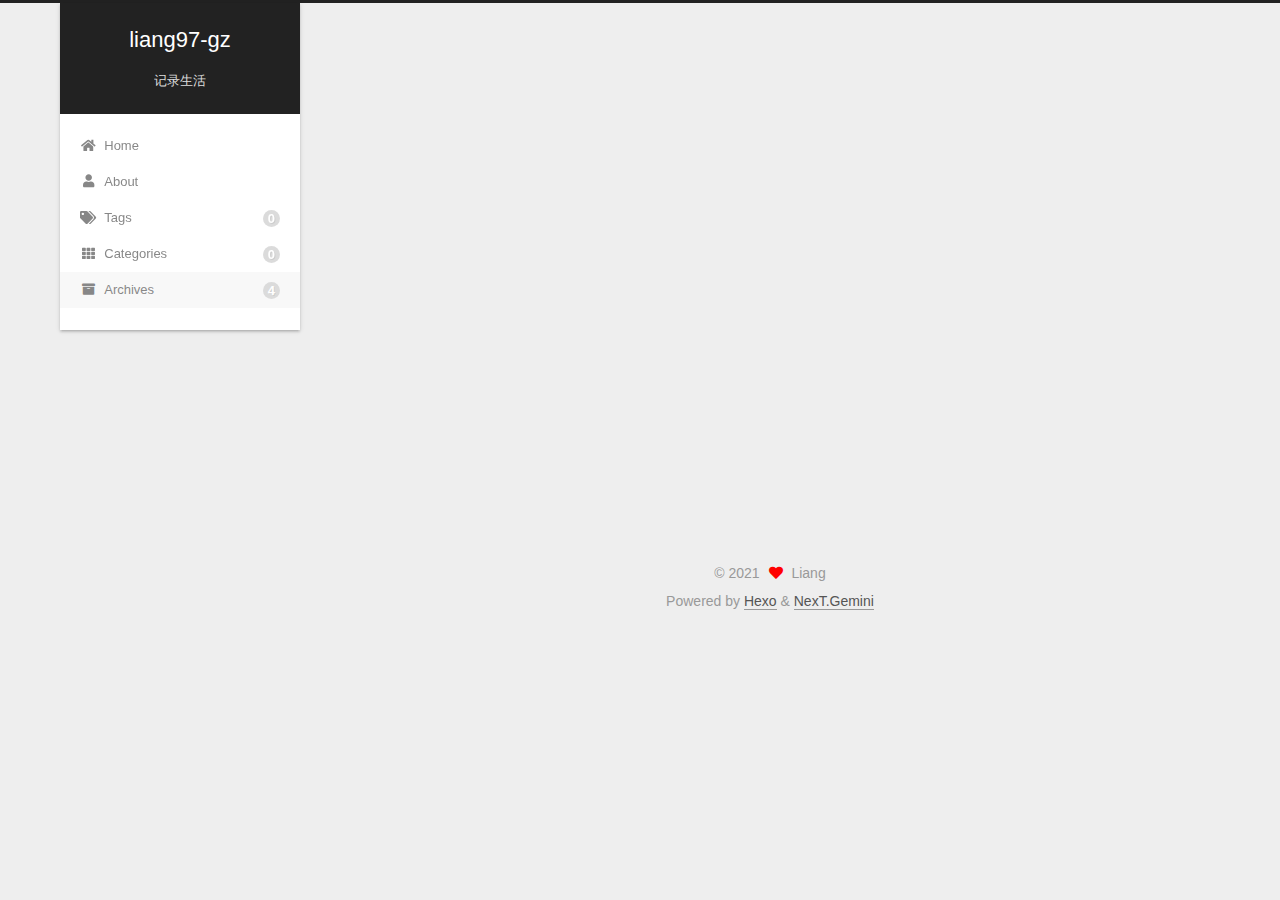
<file: archives/2021/index.html>
<!DOCTYPE html>
<html lang="en">
<head>
  <meta charset="UTF-8">
<meta name="viewport" content="width=device-width, initial-scale=1, maximum-scale=2">
<meta name="theme-color" content="#222">
<meta name="generator" content="Hexo 5.4.0">
  <link rel="apple-touch-icon" sizes="180x180" href="/images/apple-touch-icon-next.png">
  <link rel="icon" type="image/png" sizes="32x32" href="/images/favicon-32x32-next.png">
  <link rel="icon" type="image/png" sizes="16x16" href="/images/favicon-16x16-next.png">
  <link rel="mask-icon" href="/images/logo.svg" color="#222">

<link rel="stylesheet" href="/css/main.css">


<link rel="stylesheet" href="/lib/font-awesome/css/all.min.css">

<script id="hexo-configurations">
    var NexT = window.NexT || {};
    var CONFIG = {"hostname":"example.com","root":"/","scheme":"Gemini","version":"7.8.0","exturl":false,"sidebar":{"position":"left","display":"post","padding":18,"offset":12,"onmobile":false},"copycode":{"enable":false,"show_result":false,"style":null},"back2top":{"enable":true,"sidebar":false,"scrollpercent":false},"bookmark":{"enable":false,"color":"#222","save":"auto"},"fancybox":false,"mediumzoom":false,"lazyload":false,"pangu":false,"comments":{"style":"tabs","active":null,"storage":true,"lazyload":false,"nav":null},"algolia":{"hits":{"per_page":10},"labels":{"input_placeholder":"Search for Posts","hits_empty":"We didn't find any results for the search: ${query}","hits_stats":"${hits} results found in ${time} ms"}},"localsearch":{"enable":false,"trigger":"auto","top_n_per_article":1,"unescape":false,"preload":false},"motion":{"enable":true,"async":false,"transition":{"post_block":"fadeIn","post_header":"slideDownIn","post_body":"slideDownIn","coll_header":"slideLeftIn","sidebar":"slideUpIn"}}};
  </script>

  <meta name="description" content="改变自己">
<meta property="og:type" content="website">
<meta property="og:title" content="liang97-gz">
<meta property="og:url" content="http://example.com/archives/2021/index.html">
<meta property="og:site_name" content="liang97-gz">
<meta property="og:description" content="改变自己">
<meta property="og:locale" content="en_US">
<meta property="article:author" content="Liang">
<meta name="twitter:card" content="summary">

<link rel="canonical" href="http://example.com/archives/2021/">


<script id="page-configurations">
  // https://hexo.io/docs/variables.html
  CONFIG.page = {
    sidebar: "",
    isHome : false,
    isPost : false,
    lang   : 'en'
  };
</script>

  <title>Archive | liang97-gz</title>
  






  <noscript>
  <style>
  .use-motion .brand,
  .use-motion .menu-item,
  .sidebar-inner,
  .use-motion .post-block,
  .use-motion .pagination,
  .use-motion .comments,
  .use-motion .post-header,
  .use-motion .post-body,
  .use-motion .collection-header { opacity: initial; }

  .use-motion .site-title,
  .use-motion .site-subtitle {
    opacity: initial;
    top: initial;
  }

  .use-motion .logo-line-before i { left: initial; }
  .use-motion .logo-line-after i { right: initial; }
  </style>
</noscript>

</head>

<body itemscope itemtype="http://schema.org/WebPage">
  <div class="container use-motion">
    <div class="headband"></div>

    <header class="header" itemscope itemtype="http://schema.org/WPHeader">
      <div class="header-inner"><div class="site-brand-container">
  <div class="site-nav-toggle">
    <div class="toggle" aria-label="Toggle navigation bar">
      <span class="toggle-line toggle-line-first"></span>
      <span class="toggle-line toggle-line-middle"></span>
      <span class="toggle-line toggle-line-last"></span>
    </div>
  </div>

  <div class="site-meta">

    <a href="/" class="brand" rel="start">
      <span class="logo-line-before"><i></i></span>
      <h1 class="site-title">liang97-gz</h1>
      <span class="logo-line-after"><i></i></span>
    </a>
      <p class="site-subtitle" itemprop="description">记录生活</p>
  </div>

  <div class="site-nav-right">
    <div class="toggle popup-trigger">
    </div>
  </div>
</div>




<nav class="site-nav">
  <ul id="menu" class="main-menu menu">
        <li class="menu-item menu-item-home">

    <a href="/" rel="section"><i class="fa fa-home fa-fw"></i>Home</a>

  </li>
        <li class="menu-item menu-item-about">

    <a href="/about/" rel="section"><i class="fa fa-user fa-fw"></i>About</a>

  </li>
        <li class="menu-item menu-item-tags">

    <a href="/tags/" rel="section"><i class="fa fa-tags fa-fw"></i>Tags<span class="badge">0</span></a>

  </li>
        <li class="menu-item menu-item-categories">

    <a href="/categories/" rel="section"><i class="fa fa-th fa-fw"></i>Categories<span class="badge">0</span></a>

  </li>
        <li class="menu-item menu-item-archives">

    <a href="/archives/" rel="section"><i class="fa fa-archive fa-fw"></i>Archives<span class="badge">4</span></a>

  </li>
  </ul>
</nav>




</div>
    </header>

    
  <div class="back-to-top">
    <i class="fa fa-arrow-up"></i>
    <span>0%</span>
  </div>


    <main class="main">
      <div class="main-inner">
        <div class="content-wrap">
          

          <div class="content archive">
            

  
  
  
  <div class="post-block">
    <div class="posts-collapse">
      <div class="collection-title">
        <span class="collection-header">Um..! 4 posts in total. Keep on posting.</span>
      </div>

      
    <div class="collection-year">
      <span class="collection-header">2021</span>
    </div>

  <article itemscope itemtype="http://schema.org/Article">
    <header class="post-header">

      <div class="post-meta">
        <time itemprop="dateCreated"
              datetime="2021-12-18T13:14:47+08:00"
              content="2021-12-18">
          12-18
        </time>
      </div>

      <div class="post-title">
          <a class="post-title-link" href="/2021/12/18/app%E5%92%8Cweb%E6%B5%8B%E8%AF%95%E5%8C%BA%E5%88%AB/" itemprop="url">
            <span itemprop="name">app和web测试区别</span>
          </a>
      </div>

    </header>
  </article>

  <article itemscope itemtype="http://schema.org/Article">
    <header class="post-header">

      <div class="post-meta">
        <time itemprop="dateCreated"
              datetime="2021-12-17T00:04:26+08:00"
              content="2021-12-17">
          12-17
        </time>
      </div>

      <div class="post-title">
          <a class="post-title-link" href="/2021/12/17/%E4%B8%A4%E5%B9%B4%E6%B5%8B%E8%AF%95%E9%9D%A2%E8%AF%95%E7%BB%8F%E9%AA%8C/" itemprop="url">
            <span itemprop="name">两年测试面试经验</span>
          </a>
      </div>

    </header>
  </article>

  <article itemscope itemtype="http://schema.org/Article">
    <header class="post-header">

      <div class="post-meta">
        <time itemprop="dateCreated"
              datetime="2021-12-17T00:00:15+08:00"
              content="2021-12-17">
          12-17
        </time>
      </div>

      <div class="post-title">
          <a class="post-title-link" href="/2021/12/17/%E5%B0%8F%E7%B1%B32s%E5%AE%89%E8%A3%85armhft-armv7-altarch/" itemprop="url">
            <span itemprop="name">小米2s安装armhft armv7 altarch</span>
          </a>
      </div>

    </header>
  </article>

  <article itemscope itemtype="http://schema.org/Article">
    <header class="post-header">

      <div class="post-meta">
        <time itemprop="dateCreated"
              datetime="2021-12-16T23:14:24+08:00"
              content="2021-12-16">
          12-16
        </time>
      </div>

      <div class="post-title">
          <a class="post-title-link" href="/2021/12/16/hello-world/" itemprop="url">
            <span itemprop="name">Hello World</span>
          </a>
      </div>

    </header>
  </article>


    </div>
  </div>
  
  
  

  



          </div>
          

<script>
  window.addEventListener('tabs:register', () => {
    let { activeClass } = CONFIG.comments;
    if (CONFIG.comments.storage) {
      activeClass = localStorage.getItem('comments_active') || activeClass;
    }
    if (activeClass) {
      let activeTab = document.querySelector(`a[href="#comment-${activeClass}"]`);
      if (activeTab) {
        activeTab.click();
      }
    }
  });
  if (CONFIG.comments.storage) {
    window.addEventListener('tabs:click', event => {
      if (!event.target.matches('.tabs-comment .tab-content .tab-pane')) return;
      let commentClass = event.target.classList[1];
      localStorage.setItem('comments_active', commentClass);
    });
  }
</script>

        </div>
          
  
  <div class="toggle sidebar-toggle">
    <span class="toggle-line toggle-line-first"></span>
    <span class="toggle-line toggle-line-middle"></span>
    <span class="toggle-line toggle-line-last"></span>
  </div>

  <aside class="sidebar">
    <div class="sidebar-inner">

      <ul class="sidebar-nav motion-element">
        <li class="sidebar-nav-toc">
          Table of Contents
        </li>
        <li class="sidebar-nav-overview">
          Overview
        </li>
      </ul>

      <!--noindex-->
      <div class="post-toc-wrap sidebar-panel">
      </div>
      <!--/noindex-->

      <div class="site-overview-wrap sidebar-panel">
        <div class="site-author motion-element" itemprop="author" itemscope itemtype="http://schema.org/Person">
  <p class="site-author-name" itemprop="name">Liang</p>
  <div class="site-description" itemprop="description">改变自己</div>
</div>
<div class="site-state-wrap motion-element">
  <nav class="site-state">
      <div class="site-state-item site-state-posts">
          <a href="/archives/">
        
          <span class="site-state-item-count">4</span>
          <span class="site-state-item-name">posts</span>
        </a>
      </div>
  </nav>
</div>



      </div>

    </div>
  </aside>
  <div id="sidebar-dimmer"></div>


      </div>
    </main>

    <footer class="footer">
      <div class="footer-inner">
        

        

<div class="copyright">
  
  &copy; 
  <span itemprop="copyrightYear">2021</span>
  <span class="with-love">
    <i class="fa fa-heart"></i>
  </span>
  <span class="author" itemprop="copyrightHolder">Liang</span>
</div>
  <div class="powered-by">Powered by <a href="https://hexo.io/" class="theme-link" rel="noopener" target="_blank">Hexo</a> & <a href="https://theme-next.org/" class="theme-link" rel="noopener" target="_blank">NexT.Gemini</a>
  </div>

        








      </div>
    </footer>
  </div>

  
  <script src="/lib/anime.min.js"></script>
  <script src="/lib/velocity/velocity.min.js"></script>
  <script src="/lib/velocity/velocity.ui.min.js"></script>

<script src="/js/utils.js"></script>

<script src="/js/motion.js"></script>


<script src="/js/schemes/pisces.js"></script>


<script src="/js/next-boot.js"></script>




  















  

  

</body>
</html>
</file>
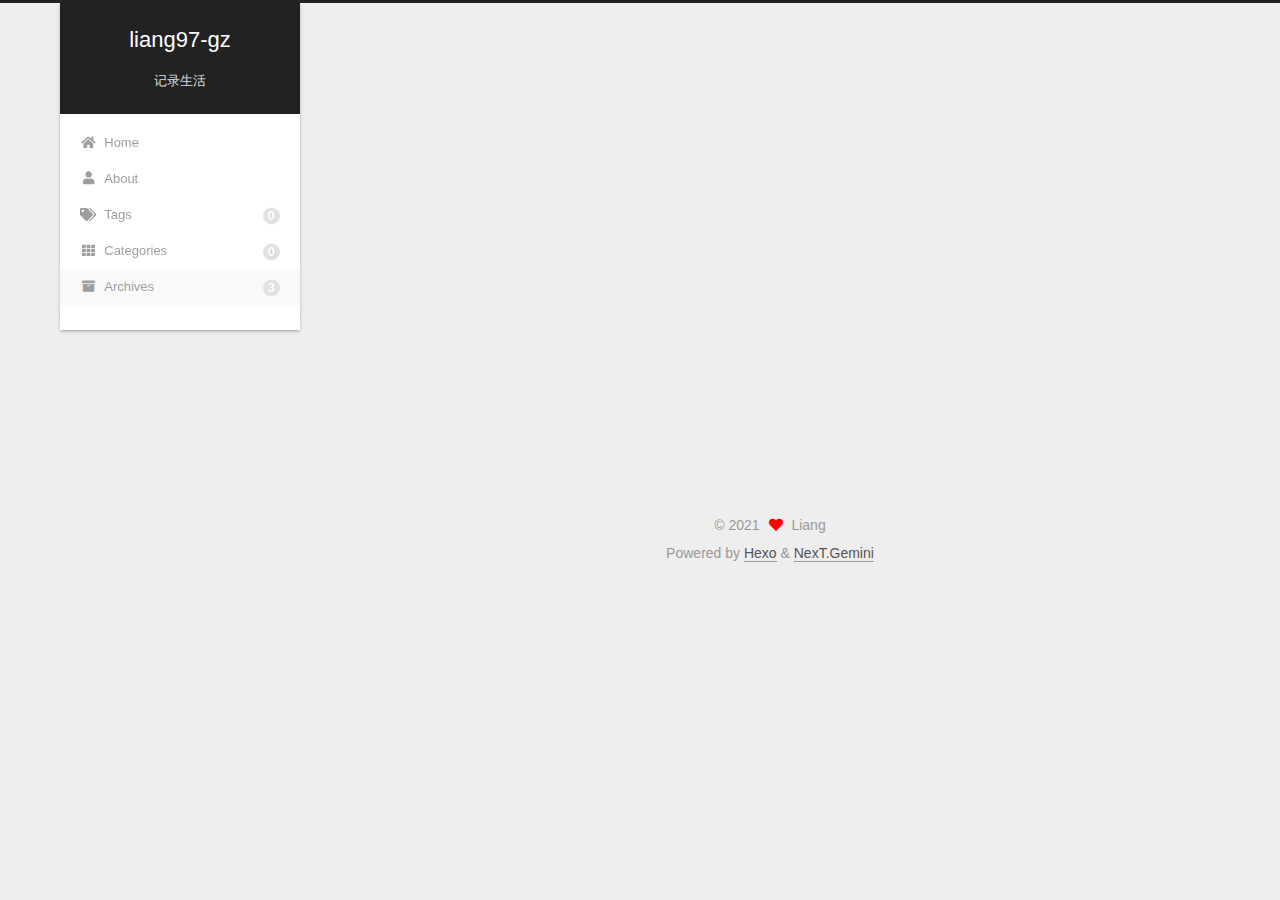
<file: archives/2021/12/index.html>
<!DOCTYPE html>
<html lang="en">
<head>
  <meta charset="UTF-8">
<meta name="viewport" content="width=device-width, initial-scale=1, maximum-scale=2">
<meta name="theme-color" content="#222">
<meta name="generator" content="Hexo 5.4.0">
  <link rel="apple-touch-icon" sizes="180x180" href="/images/apple-touch-icon-next.png">
  <link rel="icon" type="image/png" sizes="32x32" href="/images/favicon-32x32-next.png">
  <link rel="icon" type="image/png" sizes="16x16" href="/images/favicon-16x16-next.png">
  <link rel="mask-icon" href="/images/logo.svg" color="#222">

<link rel="stylesheet" href="/css/main.css">


<link rel="stylesheet" href="/lib/font-awesome/css/all.min.css">

<script id="hexo-configurations">
    var NexT = window.NexT || {};
    var CONFIG = {"hostname":"example.com","root":"/","scheme":"Gemini","version":"7.8.0","exturl":false,"sidebar":{"position":"left","display":"post","padding":18,"offset":12,"onmobile":false},"copycode":{"enable":false,"show_result":false,"style":null},"back2top":{"enable":true,"sidebar":false,"scrollpercent":false},"bookmark":{"enable":false,"color":"#222","save":"auto"},"fancybox":false,"mediumzoom":false,"lazyload":false,"pangu":false,"comments":{"style":"tabs","active":null,"storage":true,"lazyload":false,"nav":null},"algolia":{"hits":{"per_page":10},"labels":{"input_placeholder":"Search for Posts","hits_empty":"We didn't find any results for the search: ${query}","hits_stats":"${hits} results found in ${time} ms"}},"localsearch":{"enable":false,"trigger":"auto","top_n_per_article":1,"unescape":false,"preload":false},"motion":{"enable":true,"async":false,"transition":{"post_block":"fadeIn","post_header":"slideDownIn","post_body":"slideDownIn","coll_header":"slideLeftIn","sidebar":"slideUpIn"}}};
  </script>

  <meta name="description" content="改变自己">
<meta property="og:type" content="website">
<meta property="og:title" content="liang97-gz">
<meta property="og:url" content="http://example.com/archives/2021/12/index.html">
<meta property="og:site_name" content="liang97-gz">
<meta property="og:description" content="改变自己">
<meta property="og:locale" content="en_US">
<meta property="article:author" content="Liang">
<meta name="twitter:card" content="summary">

<link rel="canonical" href="http://example.com/archives/2021/12/">


<script id="page-configurations">
  // https://hexo.io/docs/variables.html
  CONFIG.page = {
    sidebar: "",
    isHome : false,
    isPost : false,
    lang   : 'en'
  };
</script>

  <title>Archive | liang97-gz</title>
  






  <noscript>
  <style>
  .use-motion .brand,
  .use-motion .menu-item,
  .sidebar-inner,
  .use-motion .post-block,
  .use-motion .pagination,
  .use-motion .comments,
  .use-motion .post-header,
  .use-motion .post-body,
  .use-motion .collection-header { opacity: initial; }

  .use-motion .site-title,
  .use-motion .site-subtitle {
    opacity: initial;
    top: initial;
  }

  .use-motion .logo-line-before i { left: initial; }
  .use-motion .logo-line-after i { right: initial; }
  </style>
</noscript>

</head>

<body itemscope itemtype="http://schema.org/WebPage">
  <div class="container use-motion">
    <div class="headband"></div>

    <header class="header" itemscope itemtype="http://schema.org/WPHeader">
      <div class="header-inner"><div class="site-brand-container">
  <div class="site-nav-toggle">
    <div class="toggle" aria-label="Toggle navigation bar">
      <span class="toggle-line toggle-line-first"></span>
      <span class="toggle-line toggle-line-middle"></span>
      <span class="toggle-line toggle-line-last"></span>
    </div>
  </div>

  <div class="site-meta">

    <a href="/" class="brand" rel="start">
      <span class="logo-line-before"><i></i></span>
      <h1 class="site-title">liang97-gz</h1>
      <span class="logo-line-after"><i></i></span>
    </a>
      <p class="site-subtitle" itemprop="description">记录生活</p>
  </div>

  <div class="site-nav-right">
    <div class="toggle popup-trigger">
    </div>
  </div>
</div>




<nav class="site-nav">
  <ul id="menu" class="main-menu menu">
        <li class="menu-item menu-item-home">

    <a href="/" rel="section"><i class="fa fa-home fa-fw"></i>Home</a>

  </li>
        <li class="menu-item menu-item-about">

    <a href="/about/" rel="section"><i class="fa fa-user fa-fw"></i>About</a>

  </li>
        <li class="menu-item menu-item-tags">

    <a href="/tags/" rel="section"><i class="fa fa-tags fa-fw"></i>Tags<span class="badge">0</span></a>

  </li>
        <li class="menu-item menu-item-categories">

    <a href="/categories/" rel="section"><i class="fa fa-th fa-fw"></i>Categories<span class="badge">0</span></a>

  </li>
        <li class="menu-item menu-item-archives">

    <a href="/archives/" rel="section"><i class="fa fa-archive fa-fw"></i>Archives<span class="badge">3</span></a>

  </li>
  </ul>
</nav>




</div>
    </header>

    
  <div class="back-to-top">
    <i class="fa fa-arrow-up"></i>
    <span>0%</span>
  </div>


    <main class="main">
      <div class="main-inner">
        <div class="content-wrap">
          

          <div class="content archive">
            

  
  
  
  <div class="post-block">
    <div class="posts-collapse">
      <div class="collection-title">
        <span class="collection-header">Um..! 3 posts in total. Keep on posting.</span>
      </div>

      
    <div class="collection-year">
      <span class="collection-header">2021</span>
    </div>

  <article itemscope itemtype="http://schema.org/Article">
    <header class="post-header">

      <div class="post-meta">
        <time itemprop="dateCreated"
              datetime="2021-12-18T13:14:47+08:00"
              content="2021-12-18">
          12-18
        </time>
      </div>

      <div class="post-title">
          <a class="post-title-link" href="/2021/12/18/app%E5%92%8Cweb%E6%B5%8B%E8%AF%95%E5%8C%BA%E5%88%AB/" itemprop="url">
            <span itemprop="name">app和web测试区别</span>
          </a>
      </div>

    </header>
  </article>

  <article itemscope itemtype="http://schema.org/Article">
    <header class="post-header">

      <div class="post-meta">
        <time itemprop="dateCreated"
              datetime="2021-12-17T00:00:15+08:00"
              content="2021-12-17">
          12-17
        </time>
      </div>

      <div class="post-title">
          <a class="post-title-link" href="/2021/12/17/%E5%B0%8F%E7%B1%B32s%E5%AE%89%E8%A3%85armhft-armv7-altarch/" itemprop="url">
            <span itemprop="name">小米2s安装armhft armv7 altarch</span>
          </a>
      </div>

    </header>
  </article>

  <article itemscope itemtype="http://schema.org/Article">
    <header class="post-header">

      <div class="post-meta">
        <time itemprop="dateCreated"
              datetime="2021-12-16T23:14:24+08:00"
              content="2021-12-16">
          12-16
        </time>
      </div>

      <div class="post-title">
          <a class="post-title-link" href="/2021/12/16/hello-world/" itemprop="url">
            <span itemprop="name">Hello World</span>
          </a>
      </div>

    </header>
  </article>


    </div>
  </div>
  
  
  

  



          </div>
          

<script>
  window.addEventListener('tabs:register', () => {
    let { activeClass } = CONFIG.comments;
    if (CONFIG.comments.storage) {
      activeClass = localStorage.getItem('comments_active') || activeClass;
    }
    if (activeClass) {
      let activeTab = document.querySelector(`a[href="#comment-${activeClass}"]`);
      if (activeTab) {
        activeTab.click();
      }
    }
  });
  if (CONFIG.comments.storage) {
    window.addEventListener('tabs:click', event => {
      if (!event.target.matches('.tabs-comment .tab-content .tab-pane')) return;
      let commentClass = event.target.classList[1];
      localStorage.setItem('comments_active', commentClass);
    });
  }
</script>

        </div>
          
  
  <div class="toggle sidebar-toggle">
    <span class="toggle-line toggle-line-first"></span>
    <span class="toggle-line toggle-line-middle"></span>
    <span class="toggle-line toggle-line-last"></span>
  </div>

  <aside class="sidebar">
    <div class="sidebar-inner">

      <ul class="sidebar-nav motion-element">
        <li class="sidebar-nav-toc">
          Table of Contents
        </li>
        <li class="sidebar-nav-overview">
          Overview
        </li>
      </ul>

      <!--noindex-->
      <div class="post-toc-wrap sidebar-panel">
      </div>
      <!--/noindex-->

      <div class="site-overview-wrap sidebar-panel">
        <div class="site-author motion-element" itemprop="author" itemscope itemtype="http://schema.org/Person">
  <p class="site-author-name" itemprop="name">Liang</p>
  <div class="site-description" itemprop="description">改变自己</div>
</div>
<div class="site-state-wrap motion-element">
  <nav class="site-state">
      <div class="site-state-item site-state-posts">
          <a href="/archives/">
        
          <span class="site-state-item-count">3</span>
          <span class="site-state-item-name">posts</span>
        </a>
      </div>
  </nav>
</div>



      </div>

    </div>
  </aside>
  <div id="sidebar-dimmer"></div>


      </div>
    </main>

    <footer class="footer">
      <div class="footer-inner">
        

        

<div class="copyright">
  
  &copy; 
  <span itemprop="copyrightYear">2021</span>
  <span class="with-love">
    <i class="fa fa-heart"></i>
  </span>
  <span class="author" itemprop="copyrightHolder">Liang</span>
</div>
  <div class="powered-by">Powered by <a href="https://hexo.io/" class="theme-link" rel="noopener" target="_blank">Hexo</a> & <a href="https://theme-next.org/" class="theme-link" rel="noopener" target="_blank">NexT.Gemini</a>
  </div>

        








      </div>
    </footer>
  </div>

  
  <script src="/lib/anime.min.js"></script>
  <script src="/lib/velocity/velocity.min.js"></script>
  <script src="/lib/velocity/velocity.ui.min.js"></script>

<script src="/js/utils.js"></script>

<script src="/js/motion.js"></script>


<script src="/js/schemes/pisces.js"></script>


<script src="/js/next-boot.js"></script>




  















  

  

</body>
</html>
</file>
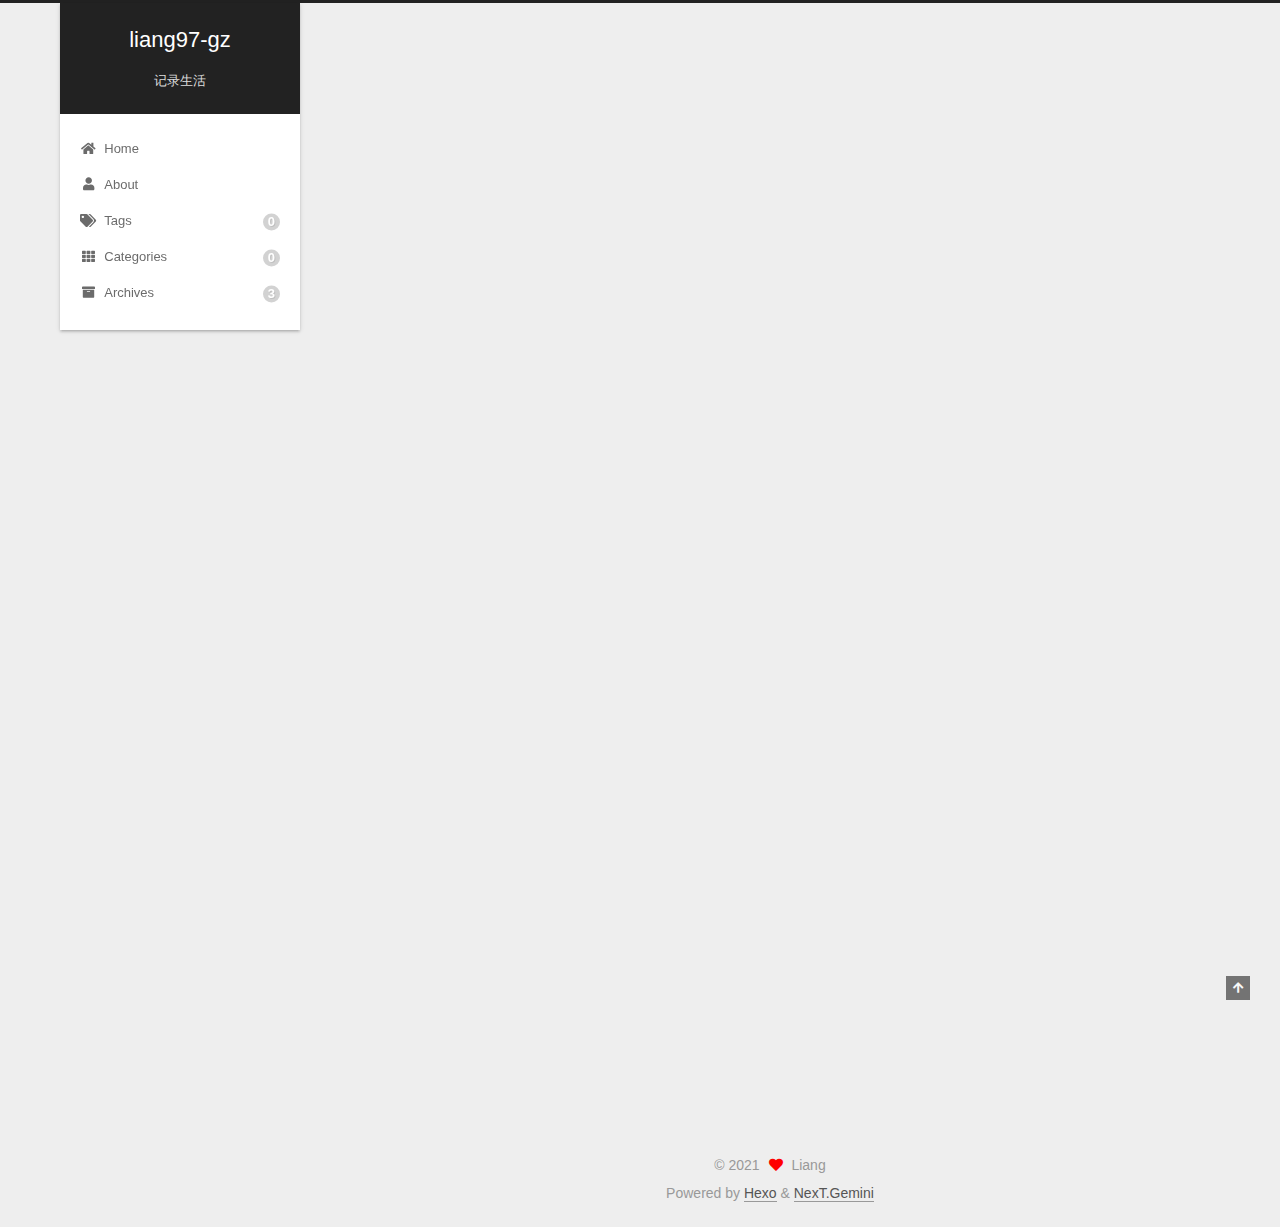
<file: 2021/12/16/hello-world/index.html>
<!DOCTYPE html>
<html lang="en">
<head>
  <meta charset="UTF-8">
<meta name="viewport" content="width=device-width, initial-scale=1, maximum-scale=2">
<meta name="theme-color" content="#222">
<meta name="generator" content="Hexo 5.4.0">
  <link rel="apple-touch-icon" sizes="180x180" href="/images/apple-touch-icon-next.png">
  <link rel="icon" type="image/png" sizes="32x32" href="/images/favicon-32x32-next.png">
  <link rel="icon" type="image/png" sizes="16x16" href="/images/favicon-16x16-next.png">
  <link rel="mask-icon" href="/images/logo.svg" color="#222">

<link rel="stylesheet" href="/css/main.css">


<link rel="stylesheet" href="/lib/font-awesome/css/all.min.css">

<script id="hexo-configurations">
    var NexT = window.NexT || {};
    var CONFIG = {"hostname":"example.com","root":"/","scheme":"Gemini","version":"7.8.0","exturl":false,"sidebar":{"position":"left","display":"post","padding":18,"offset":12,"onmobile":false},"copycode":{"enable":false,"show_result":false,"style":null},"back2top":{"enable":true,"sidebar":false,"scrollpercent":false},"bookmark":{"enable":false,"color":"#222","save":"auto"},"fancybox":false,"mediumzoom":false,"lazyload":false,"pangu":false,"comments":{"style":"tabs","active":null,"storage":true,"lazyload":false,"nav":null},"algolia":{"hits":{"per_page":10},"labels":{"input_placeholder":"Search for Posts","hits_empty":"We didn't find any results for the search: ${query}","hits_stats":"${hits} results found in ${time} ms"}},"localsearch":{"enable":false,"trigger":"auto","top_n_per_article":1,"unescape":false,"preload":false},"motion":{"enable":true,"async":false,"transition":{"post_block":"fadeIn","post_header":"slideDownIn","post_body":"slideDownIn","coll_header":"slideLeftIn","sidebar":"slideUpIn"}}};
  </script>

  <meta name="description" content="Welcome to Hexo! This is your very first post. Check documentation for more info. If you get any problems when using Hexo, you can find the answer in troubleshooting or you can ask me on GitHub. Quick">
<meta property="og:type" content="article">
<meta property="og:title" content="Hello World">
<meta property="og:url" content="http://example.com/2021/12/16/hello-world/index.html">
<meta property="og:site_name" content="liang97-gz">
<meta property="og:description" content="Welcome to Hexo! This is your very first post. Check documentation for more info. If you get any problems when using Hexo, you can find the answer in troubleshooting or you can ask me on GitHub. Quick">
<meta property="og:locale" content="en_US">
<meta property="article:published_time" content="2021-12-16T15:14:24.923Z">
<meta property="article:modified_time" content="2021-12-16T15:14:24.923Z">
<meta property="article:author" content="Liang">
<meta name="twitter:card" content="summary">

<link rel="canonical" href="http://example.com/2021/12/16/hello-world/">


<script id="page-configurations">
  // https://hexo.io/docs/variables.html
  CONFIG.page = {
    sidebar: "",
    isHome : false,
    isPost : true,
    lang   : 'en'
  };
</script>

  <title>Hello World | liang97-gz</title>
  






  <noscript>
  <style>
  .use-motion .brand,
  .use-motion .menu-item,
  .sidebar-inner,
  .use-motion .post-block,
  .use-motion .pagination,
  .use-motion .comments,
  .use-motion .post-header,
  .use-motion .post-body,
  .use-motion .collection-header { opacity: initial; }

  .use-motion .site-title,
  .use-motion .site-subtitle {
    opacity: initial;
    top: initial;
  }

  .use-motion .logo-line-before i { left: initial; }
  .use-motion .logo-line-after i { right: initial; }
  </style>
</noscript>

</head>

<body itemscope itemtype="http://schema.org/WebPage">
  <div class="container use-motion">
    <div class="headband"></div>

    <header class="header" itemscope itemtype="http://schema.org/WPHeader">
      <div class="header-inner"><div class="site-brand-container">
  <div class="site-nav-toggle">
    <div class="toggle" aria-label="Toggle navigation bar">
      <span class="toggle-line toggle-line-first"></span>
      <span class="toggle-line toggle-line-middle"></span>
      <span class="toggle-line toggle-line-last"></span>
    </div>
  </div>

  <div class="site-meta">

    <a href="/" class="brand" rel="start">
      <span class="logo-line-before"><i></i></span>
      <h1 class="site-title">liang97-gz</h1>
      <span class="logo-line-after"><i></i></span>
    </a>
      <p class="site-subtitle" itemprop="description">记录生活</p>
  </div>

  <div class="site-nav-right">
    <div class="toggle popup-trigger">
    </div>
  </div>
</div>




<nav class="site-nav">
  <ul id="menu" class="main-menu menu">
        <li class="menu-item menu-item-home">

    <a href="/" rel="section"><i class="fa fa-home fa-fw"></i>Home</a>

  </li>
        <li class="menu-item menu-item-about">

    <a href="/about/" rel="section"><i class="fa fa-user fa-fw"></i>About</a>

  </li>
        <li class="menu-item menu-item-tags">

    <a href="/tags/" rel="section"><i class="fa fa-tags fa-fw"></i>Tags<span class="badge">0</span></a>

  </li>
        <li class="menu-item menu-item-categories">

    <a href="/categories/" rel="section"><i class="fa fa-th fa-fw"></i>Categories<span class="badge">0</span></a>

  </li>
        <li class="menu-item menu-item-archives">

    <a href="/archives/" rel="section"><i class="fa fa-archive fa-fw"></i>Archives<span class="badge">3</span></a>

  </li>
  </ul>
</nav>




</div>
    </header>

    
  <div class="back-to-top">
    <i class="fa fa-arrow-up"></i>
    <span>0%</span>
  </div>


    <main class="main">
      <div class="main-inner">
        <div class="content-wrap">
          

          <div class="content post posts-expand">
            

    
  
  
  <article itemscope itemtype="http://schema.org/Article" class="post-block" lang="en">
    <link itemprop="mainEntityOfPage" href="http://example.com/2021/12/16/hello-world/">

    <span hidden itemprop="author" itemscope itemtype="http://schema.org/Person">
      <meta itemprop="image" content="/images/avatar.gif">
      <meta itemprop="name" content="Liang">
      <meta itemprop="description" content="改变自己">
    </span>

    <span hidden itemprop="publisher" itemscope itemtype="http://schema.org/Organization">
      <meta itemprop="name" content="liang97-gz">
    </span>
      <header class="post-header">
        <h1 class="post-title" itemprop="name headline">
          Hello World
        </h1>

        <div class="post-meta">
            <span class="post-meta-item">
              <span class="post-meta-item-icon">
                <i class="far fa-calendar"></i>
              </span>
              <span class="post-meta-item-text">Posted on</span>

              <time title="Created: 2021-12-16 23:14:24" itemprop="dateCreated datePublished" datetime="2021-12-16T23:14:24+08:00">2021-12-16</time>
            </span>

          

        </div>
      </header>

    
    
    
    <div class="post-body" itemprop="articleBody">

      
        <p>Welcome to <a target="_blank" rel="noopener" href="https://hexo.io/">Hexo</a>! This is your very first post. Check <a target="_blank" rel="noopener" href="https://hexo.io/docs/">documentation</a> for more info. If you get any problems when using Hexo, you can find the answer in <a target="_blank" rel="noopener" href="https://hexo.io/docs/troubleshooting.html">troubleshooting</a> or you can ask me on <a target="_blank" rel="noopener" href="https://github.com/hexojs/hexo/issues">GitHub</a>.</p>
<h2 id="Quick-Start"><a href="#Quick-Start" class="headerlink" title="Quick Start"></a>Quick Start</h2><h3 id="Create-a-new-post"><a href="#Create-a-new-post" class="headerlink" title="Create a new post"></a>Create a new post</h3><figure class="highlight bash"><table><tr><td class="gutter"><pre><span class="line">1</span><br></pre></td><td class="code"><pre><span class="line">$ hexo new <span class="string">&quot;My New Post&quot;</span></span><br></pre></td></tr></table></figure>

<p>More info: <a target="_blank" rel="noopener" href="https://hexo.io/docs/writing.html">Writing</a></p>
<h3 id="Run-server"><a href="#Run-server" class="headerlink" title="Run server"></a>Run server</h3><figure class="highlight bash"><table><tr><td class="gutter"><pre><span class="line">1</span><br></pre></td><td class="code"><pre><span class="line">$ hexo server</span><br></pre></td></tr></table></figure>

<p>More info: <a target="_blank" rel="noopener" href="https://hexo.io/docs/server.html">Server</a></p>
<h3 id="Generate-static-files"><a href="#Generate-static-files" class="headerlink" title="Generate static files"></a>Generate static files</h3><figure class="highlight bash"><table><tr><td class="gutter"><pre><span class="line">1</span><br></pre></td><td class="code"><pre><span class="line">$ hexo generate</span><br></pre></td></tr></table></figure>

<p>More info: <a target="_blank" rel="noopener" href="https://hexo.io/docs/generating.html">Generating</a></p>
<h3 id="Deploy-to-remote-sites"><a href="#Deploy-to-remote-sites" class="headerlink" title="Deploy to remote sites"></a>Deploy to remote sites</h3><figure class="highlight bash"><table><tr><td class="gutter"><pre><span class="line">1</span><br></pre></td><td class="code"><pre><span class="line">$ hexo deploy</span><br></pre></td></tr></table></figure>

<p>More info: <a target="_blank" rel="noopener" href="https://hexo.io/docs/one-command-deployment.html">Deployment</a></p>

    </div>

    
    
    

      <footer class="post-footer">

        


        
    <div class="post-nav">
      <div class="post-nav-item"></div>
      <div class="post-nav-item">
    <a href="/2021/12/17/%E5%B0%8F%E7%B1%B32s%E5%AE%89%E8%A3%85armhft-armv7-altarch/" rel="next" title="小米2s安装armhft armv7 altarch">
      小米2s安装armhft armv7 altarch <i class="fa fa-chevron-right"></i>
    </a></div>
    </div>
      </footer>
    
  </article>
  
  
  



          </div>
          

<script>
  window.addEventListener('tabs:register', () => {
    let { activeClass } = CONFIG.comments;
    if (CONFIG.comments.storage) {
      activeClass = localStorage.getItem('comments_active') || activeClass;
    }
    if (activeClass) {
      let activeTab = document.querySelector(`a[href="#comment-${activeClass}"]`);
      if (activeTab) {
        activeTab.click();
      }
    }
  });
  if (CONFIG.comments.storage) {
    window.addEventListener('tabs:click', event => {
      if (!event.target.matches('.tabs-comment .tab-content .tab-pane')) return;
      let commentClass = event.target.classList[1];
      localStorage.setItem('comments_active', commentClass);
    });
  }
</script>

        </div>
          
  
  <div class="toggle sidebar-toggle">
    <span class="toggle-line toggle-line-first"></span>
    <span class="toggle-line toggle-line-middle"></span>
    <span class="toggle-line toggle-line-last"></span>
  </div>

  <aside class="sidebar">
    <div class="sidebar-inner">

      <ul class="sidebar-nav motion-element">
        <li class="sidebar-nav-toc">
          Table of Contents
        </li>
        <li class="sidebar-nav-overview">
          Overview
        </li>
      </ul>

      <!--noindex-->
      <div class="post-toc-wrap sidebar-panel">
          <div class="post-toc motion-element"><ol class="nav"><li class="nav-item nav-level-2"><a class="nav-link" href="#Quick-Start"><span class="nav-number">1.</span> <span class="nav-text">Quick Start</span></a><ol class="nav-child"><li class="nav-item nav-level-3"><a class="nav-link" href="#Create-a-new-post"><span class="nav-number">1.1.</span> <span class="nav-text">Create a new post</span></a></li><li class="nav-item nav-level-3"><a class="nav-link" href="#Run-server"><span class="nav-number">1.2.</span> <span class="nav-text">Run server</span></a></li><li class="nav-item nav-level-3"><a class="nav-link" href="#Generate-static-files"><span class="nav-number">1.3.</span> <span class="nav-text">Generate static files</span></a></li><li class="nav-item nav-level-3"><a class="nav-link" href="#Deploy-to-remote-sites"><span class="nav-number">1.4.</span> <span class="nav-text">Deploy to remote sites</span></a></li></ol></li></ol></div>
      </div>
      <!--/noindex-->

      <div class="site-overview-wrap sidebar-panel">
        <div class="site-author motion-element" itemprop="author" itemscope itemtype="http://schema.org/Person">
  <p class="site-author-name" itemprop="name">Liang</p>
  <div class="site-description" itemprop="description">改变自己</div>
</div>
<div class="site-state-wrap motion-element">
  <nav class="site-state">
      <div class="site-state-item site-state-posts">
          <a href="/archives/">
        
          <span class="site-state-item-count">3</span>
          <span class="site-state-item-name">posts</span>
        </a>
      </div>
  </nav>
</div>



      </div>

    </div>
  </aside>
  <div id="sidebar-dimmer"></div>


      </div>
    </main>

    <footer class="footer">
      <div class="footer-inner">
        

        

<div class="copyright">
  
  &copy; 
  <span itemprop="copyrightYear">2021</span>
  <span class="with-love">
    <i class="fa fa-heart"></i>
  </span>
  <span class="author" itemprop="copyrightHolder">Liang</span>
</div>
  <div class="powered-by">Powered by <a href="https://hexo.io/" class="theme-link" rel="noopener" target="_blank">Hexo</a> & <a href="https://theme-next.org/" class="theme-link" rel="noopener" target="_blank">NexT.Gemini</a>
  </div>

        








      </div>
    </footer>
  </div>

  
  <script src="/lib/anime.min.js"></script>
  <script src="/lib/velocity/velocity.min.js"></script>
  <script src="/lib/velocity/velocity.ui.min.js"></script>

<script src="/js/utils.js"></script>

<script src="/js/motion.js"></script>


<script src="/js/schemes/pisces.js"></script>


<script src="/js/next-boot.js"></script>




  















  

  

</body>
</html>
</file>
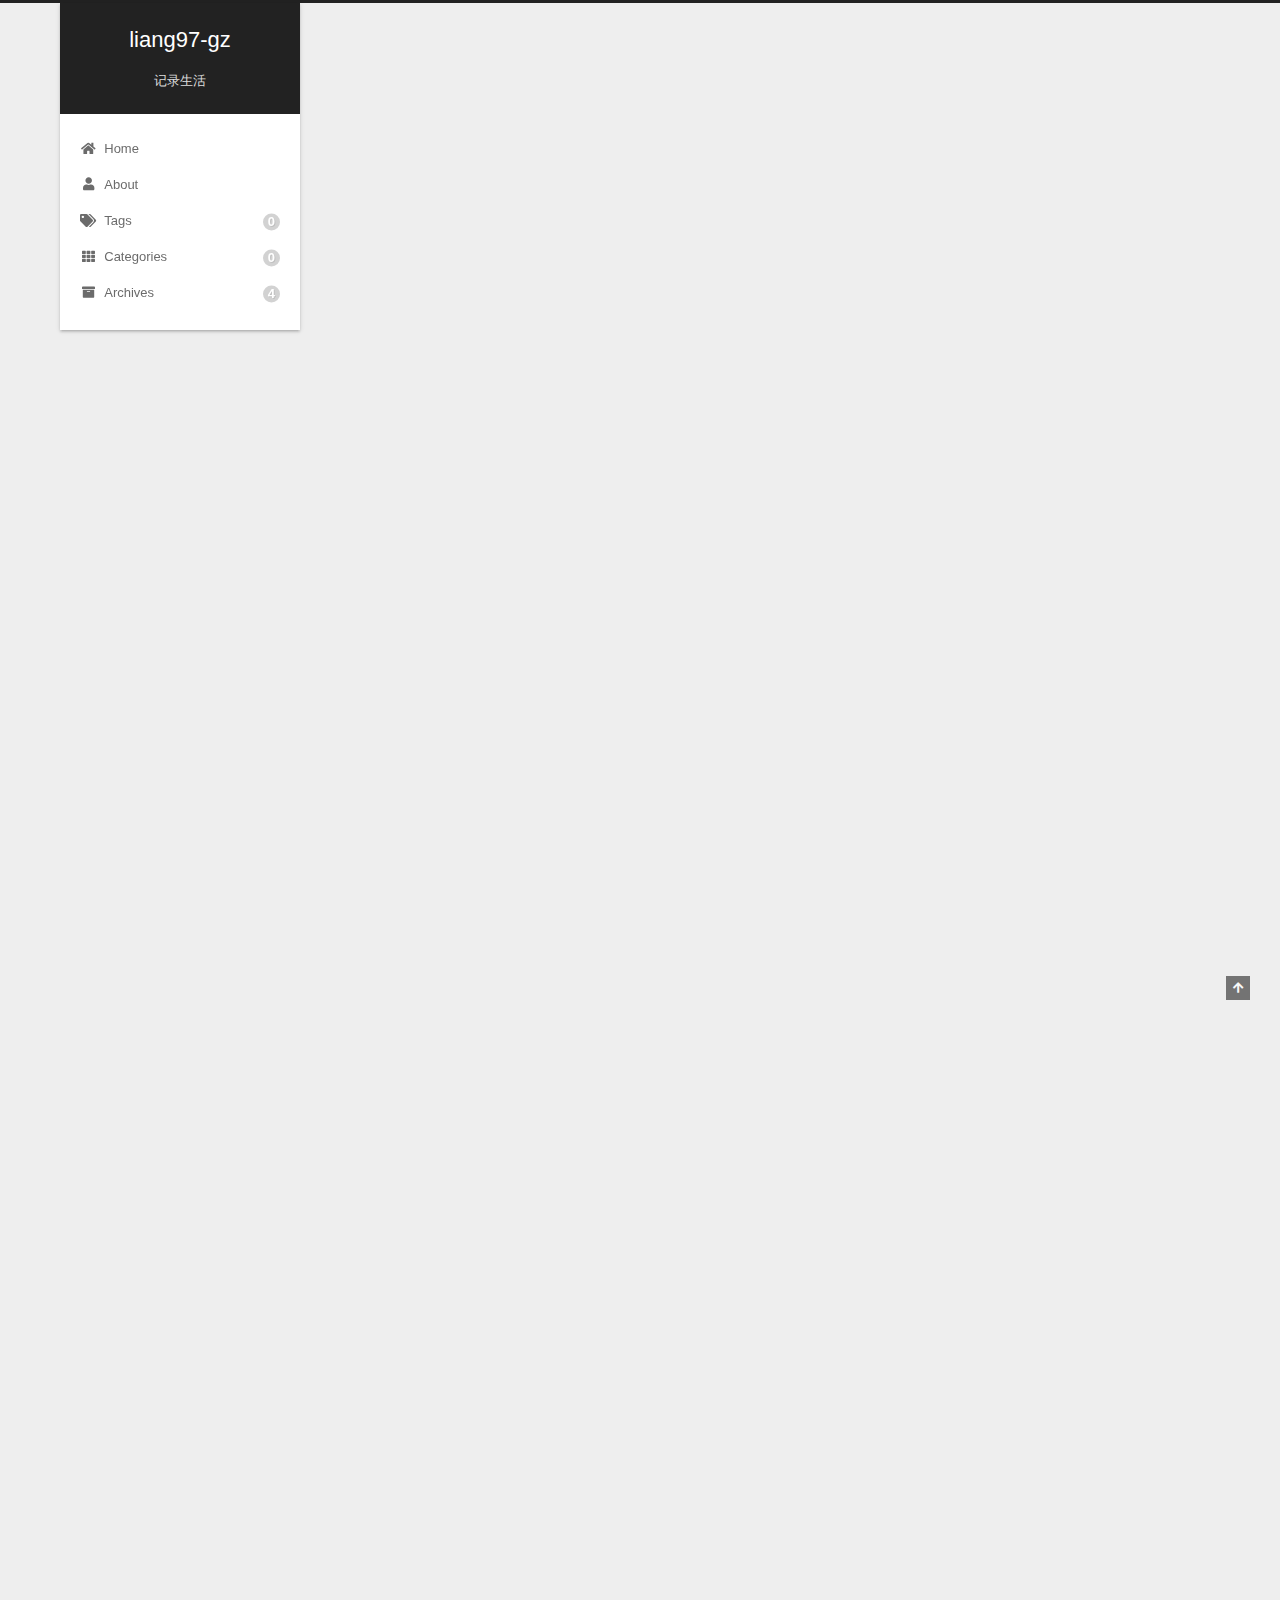
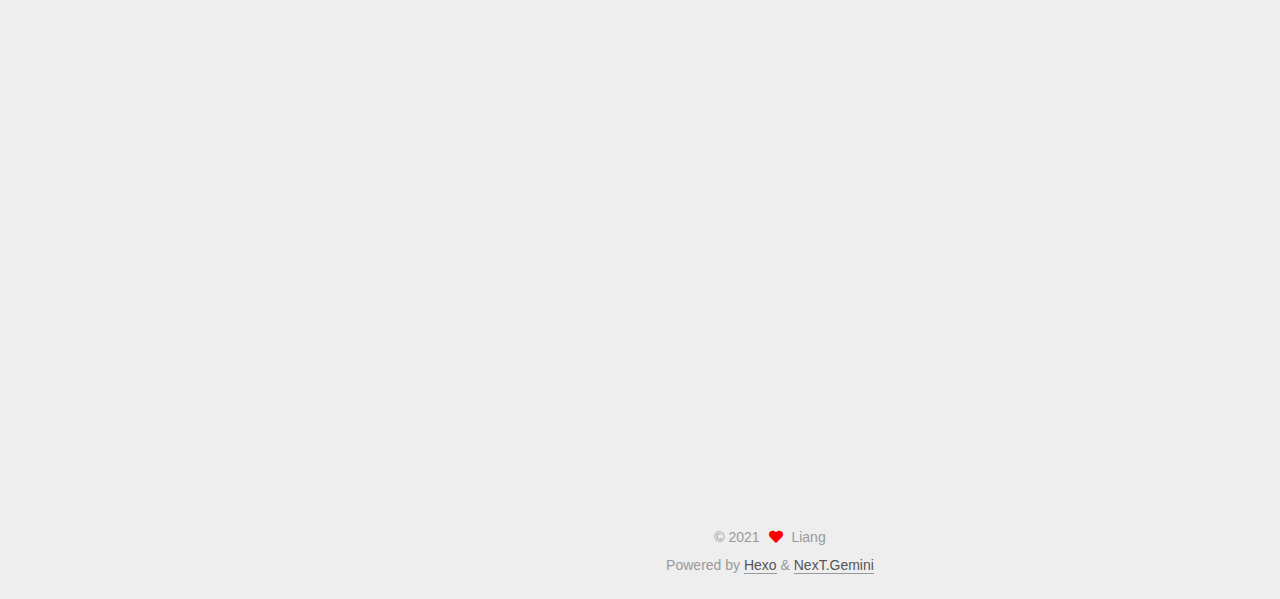
<file: 2021/12/17/两年测试面试经验/index.html>
<!DOCTYPE html>
<html lang="en">
<head>
  <meta charset="UTF-8">
<meta name="viewport" content="width=device-width, initial-scale=1, maximum-scale=2">
<meta name="theme-color" content="#222">
<meta name="generator" content="Hexo 5.4.0">
  <link rel="apple-touch-icon" sizes="180x180" href="/images/apple-touch-icon-next.png">
  <link rel="icon" type="image/png" sizes="32x32" href="/images/favicon-32x32-next.png">
  <link rel="icon" type="image/png" sizes="16x16" href="/images/favicon-16x16-next.png">
  <link rel="mask-icon" href="/images/logo.svg" color="#222">

<link rel="stylesheet" href="/css/main.css">


<link rel="stylesheet" href="/lib/font-awesome/css/all.min.css">

<script id="hexo-configurations">
    var NexT = window.NexT || {};
    var CONFIG = {"hostname":"example.com","root":"/","scheme":"Gemini","version":"7.8.0","exturl":false,"sidebar":{"position":"left","display":"post","padding":18,"offset":12,"onmobile":false},"copycode":{"enable":false,"show_result":false,"style":null},"back2top":{"enable":true,"sidebar":false,"scrollpercent":false},"bookmark":{"enable":false,"color":"#222","save":"auto"},"fancybox":false,"mediumzoom":false,"lazyload":false,"pangu":false,"comments":{"style":"tabs","active":null,"storage":true,"lazyload":false,"nav":null},"algolia":{"hits":{"per_page":10},"labels":{"input_placeholder":"Search for Posts","hits_empty":"We didn't find any results for the search: ${query}","hits_stats":"${hits} results found in ${time} ms"}},"localsearch":{"enable":false,"trigger":"auto","top_n_per_article":1,"unescape":false,"preload":false},"motion":{"enable":true,"async":false,"transition":{"post_block":"fadeIn","post_header":"slideDownIn","post_body":"slideDownIn","coll_header":"slideLeftIn","sidebar":"slideUpIn"}}};
  </script>

  <meta name="description" content="******             先声明下，这仅仅是我个人经验，我写这篇文章也是为了让自己多总结，不是为了去投机取巧，而仅仅在你无法提升自己能力基础上，去提升自己面试通过率，能力才是基础，要不然都是空中楼阁                             *****1.还没发面试邀请直接问期望薪资的一般是给不了很高工资，所以如果你说了期望值有点高的话，他们不会发面试邀请。(如果获得面试">
<meta property="og:type" content="article">
<meta property="og:title" content="两年测试面试经验">
<meta property="og:url" content="http://example.com/2021/12/17/%E4%B8%A4%E5%B9%B4%E6%B5%8B%E8%AF%95%E9%9D%A2%E8%AF%95%E7%BB%8F%E9%AA%8C/index.html">
<meta property="og:site_name" content="liang97-gz">
<meta property="og:description" content="******             先声明下，这仅仅是我个人经验，我写这篇文章也是为了让自己多总结，不是为了去投机取巧，而仅仅在你无法提升自己能力基础上，去提升自己面试通过率，能力才是基础，要不然都是空中楼阁                             *****1.还没发面试邀请直接问期望薪资的一般是给不了很高工资，所以如果你说了期望值有点高的话，他们不会发面试邀请。(如果获得面试">
<meta property="og:locale" content="en_US">
<meta property="article:published_time" content="2021-12-16T16:04:26.000Z">
<meta property="article:modified_time" content="2021-12-18T06:14:15.860Z">
<meta property="article:author" content="Liang">
<meta name="twitter:card" content="summary">

<link rel="canonical" href="http://example.com/2021/12/17/%E4%B8%A4%E5%B9%B4%E6%B5%8B%E8%AF%95%E9%9D%A2%E8%AF%95%E7%BB%8F%E9%AA%8C/">


<script id="page-configurations">
  // https://hexo.io/docs/variables.html
  CONFIG.page = {
    sidebar: "",
    isHome : false,
    isPost : true,
    lang   : 'en'
  };
</script>

  <title>两年测试面试经验 | liang97-gz</title>
  






  <noscript>
  <style>
  .use-motion .brand,
  .use-motion .menu-item,
  .sidebar-inner,
  .use-motion .post-block,
  .use-motion .pagination,
  .use-motion .comments,
  .use-motion .post-header,
  .use-motion .post-body,
  .use-motion .collection-header { opacity: initial; }

  .use-motion .site-title,
  .use-motion .site-subtitle {
    opacity: initial;
    top: initial;
  }

  .use-motion .logo-line-before i { left: initial; }
  .use-motion .logo-line-after i { right: initial; }
  </style>
</noscript>

</head>

<body itemscope itemtype="http://schema.org/WebPage">
  <div class="container use-motion">
    <div class="headband"></div>

    <header class="header" itemscope itemtype="http://schema.org/WPHeader">
      <div class="header-inner"><div class="site-brand-container">
  <div class="site-nav-toggle">
    <div class="toggle" aria-label="Toggle navigation bar">
      <span class="toggle-line toggle-line-first"></span>
      <span class="toggle-line toggle-line-middle"></span>
      <span class="toggle-line toggle-line-last"></span>
    </div>
  </div>

  <div class="site-meta">

    <a href="/" class="brand" rel="start">
      <span class="logo-line-before"><i></i></span>
      <h1 class="site-title">liang97-gz</h1>
      <span class="logo-line-after"><i></i></span>
    </a>
      <p class="site-subtitle" itemprop="description">记录生活</p>
  </div>

  <div class="site-nav-right">
    <div class="toggle popup-trigger">
    </div>
  </div>
</div>




<nav class="site-nav">
  <ul id="menu" class="main-menu menu">
        <li class="menu-item menu-item-home">

    <a href="/" rel="section"><i class="fa fa-home fa-fw"></i>Home</a>

  </li>
        <li class="menu-item menu-item-about">

    <a href="/about/" rel="section"><i class="fa fa-user fa-fw"></i>About</a>

  </li>
        <li class="menu-item menu-item-tags">

    <a href="/tags/" rel="section"><i class="fa fa-tags fa-fw"></i>Tags<span class="badge">0</span></a>

  </li>
        <li class="menu-item menu-item-categories">

    <a href="/categories/" rel="section"><i class="fa fa-th fa-fw"></i>Categories<span class="badge">0</span></a>

  </li>
        <li class="menu-item menu-item-archives">

    <a href="/archives/" rel="section"><i class="fa fa-archive fa-fw"></i>Archives<span class="badge">4</span></a>

  </li>
  </ul>
</nav>




</div>
    </header>

    
  <div class="back-to-top">
    <i class="fa fa-arrow-up"></i>
    <span>0%</span>
  </div>


    <main class="main">
      <div class="main-inner">
        <div class="content-wrap">
          

          <div class="content post posts-expand">
            

    
  
  
  <article itemscope itemtype="http://schema.org/Article" class="post-block" lang="en">
    <link itemprop="mainEntityOfPage" href="http://example.com/2021/12/17/%E4%B8%A4%E5%B9%B4%E6%B5%8B%E8%AF%95%E9%9D%A2%E8%AF%95%E7%BB%8F%E9%AA%8C/">

    <span hidden itemprop="author" itemscope itemtype="http://schema.org/Person">
      <meta itemprop="image" content="/images/avatar.gif">
      <meta itemprop="name" content="Liang">
      <meta itemprop="description" content="改变自己">
    </span>

    <span hidden itemprop="publisher" itemscope itemtype="http://schema.org/Organization">
      <meta itemprop="name" content="liang97-gz">
    </span>
      <header class="post-header">
        <h1 class="post-title" itemprop="name headline">
          两年测试面试经验
        </h1>

        <div class="post-meta">
            <span class="post-meta-item">
              <span class="post-meta-item-icon">
                <i class="far fa-calendar"></i>
              </span>
              <span class="post-meta-item-text">Posted on</span>

              <time title="Created: 2021-12-17 00:04:26" itemprop="dateCreated datePublished" datetime="2021-12-17T00:04:26+08:00">2021-12-17</time>
            </span>
              <span class="post-meta-item">
                <span class="post-meta-item-icon">
                  <i class="far fa-calendar-check"></i>
                </span>
                <span class="post-meta-item-text">Edited on</span>
                <time title="Modified: 2021-12-18 14:14:15" itemprop="dateModified" datetime="2021-12-18T14:14:15+08:00">2021-12-18</time>
              </span>

          

        </div>
      </header>

    
    
    
    <div class="post-body" itemprop="articleBody">

      
        <p>******             先声明下，这仅仅是我个人经验，我写这篇文章也是为了让自己多总结，不是为了去投机取巧，而仅仅在你无法提升自己能力基础上，去提升自己面试通过率，能力才是基础，要不然都是空中楼阁                             *****<em>1.还没发面试邀请直接问期望薪资的一般是给不了很高工资，所以如果你说了期望值有点高的话，他们不会发面试邀请。(如果获得面试机会，尽量把薪资说底点)。     一般还没发面试邀请问你期望工资，都是看你期望能不能符合他们标准(这个标准一般不高)，无论是自研还是外包公司都是一个德行，前期为了获得面试经验期望薪资尽量说的底点2.面试的时候回问到一个离职原因，一般从发展的角度去考虑(如果是面试外包直接说薪资就好)。自研HR问你如果你回答是薪资问题邀请你面试概率不大。    一般规模稍微大点的公司都有Hr 面试这一关（都是考察你这个人稳定和抗压和对团队做出贡献这方面的能力）既然这样有些可以吹的地方尽量吹(千万不要很诚实态度，这样会吃亏)比如你在这家公司为啥离职。对未来工作一个期望（大概说由于某些现实因素离开现在公司，准备下一家公司长待，技术沉淀）如果问到就在测试做的贡献，在懂得前提下尽量吹是自己一个人独立完成的(hr不懂技术你吹牛逼她也不知道是不是真的，就是使劲吹)3.这次面试我是以工作两年半年的经验去面试的发现面试官除了面试问题更多的是对测试流程和测试方法和你所担任的角色去考察一个人的能力。测试流程和测试理论的把握始终是一个面试基石(比如测试开发这个岗位理解）—————————-第一层Python， Shell， Linux+Docker， Tcp/Ip， Mysq， 测试理论(东西比较多就不一一展开)—————-第二层Pytest， Unittest ，selenium，robotframework， fiddler，postman， 性能测试工具 ，jenkins ，gitlab–第三层框架设计模式 ，平台开发，  CI/CD ，的流水线 ， 算法——   ——————————————-第四层测试流程痛点通过你对各种技术运用改变流程和提高效率    ————————————————-第五层4.面试的时候更多是说对的话而不是说事实。（或多或少都有一些修饰的事情，面试没必要实话实说）面试的时候除了技术要坦诚会就是会，不会就是不会。其他事情就没必要说真话5.简历写好是面试第一步，千万不要把一堆的技能写在一起。看起来特别像是培训出来的。不容易通过简历筛选。  面试通过的一个最重要一个前提是你的简历通过，简历如果不用心好好修改的话。面试结果可想而知，最好是让大佬有经验的看看。不要贸然投简历或者海投简历。我这次投简历策略是（第一阶段）先投了杭州外地的 比如上海的百度，无锡的蚂蚁金服项目，和阿里面试  听起来可能会吓死人但是对你的知识体系是一个很好的考察，不要怕，面不上也很正常(有些问题答不来，在第二轮刚好可以复用)（第二阶段）投一下小公司 比较很久没面试真是演练一下还是有必要的。毕竟小公司问的问题都不深入（第三阶段）开始投中等公司规模。经过第一轮和第二轮准备。再去面试你想去一些公司，把握机会会更大，这个时候真正的硬骨头就来了。需要一家一家去啃（面试效果不好没关系，每个面试官都要自己面试问题这是我们无法改变现实）只要你准备充分就可以通过面试（第四阶段）把你最想去几个公司面试安排放到最后面，经过前三轮你的面试经验和体会已经很清楚(套路也知道)，做最后的冲刺6.工作中遇到测试问题比较深刻的问题，和遇到压力比较大的时期。这些问题Hr和领导非常喜欢问。   这个问题满意答案我目前还没有7.面试的时候更多的是要掌握主动权，比如你非常了解知识点。就可以去展开。尽量是让自己多说，面试官少问。   在有限的时间里。自己多说可以避免面试官少问，整个节奏都是由你来把控。面试官对你的映像也是加分8.面试其实也是对自己工作态度考量，都在呼平时的积累。  如果平时没准备好，想面试期间去补知识点，个人建议还是不要去投简历9.面试更多的是找一家合适的公司。所以约到后面其实面试越难。有点像爬山。努力冲到山顶，剩下的路就好走点了。   面试过程中有些你感觉还不错公司不一定会给你发offfer ,所以面试凭感觉没啥用。关键是hr的一些小动作。面完后突然问你你现在是在职还是提了离职（这种类似情况一般是有戏）10.面试的时候一般会填写表格。一般比较敏感的信息一般最好不要填写。（比如期望薪资，证明人薪资之类的）。   我这次就是被坑了，当时在表格保守写了一下期望薪资，自己也没想太多。最后发offer的时候就按着这个标准写,最好先不要写，一定要了解清楚公司工资结构后说。&lt;&lt;&lt;这个太重要了&gt;&gt;&gt;11.面试之前想好离职原因，未来一个发展方向，对未来的一个规划。  这个问题技术官，HR和领导都喜欢问的 自己要先准好了再说12.最好的找工作状态就是在职找，这样HR就不会压你工资。(压工资现象还是很普遍的)</em>  自己最惨痛体会13.在面试期间如果面试安排非常多，时间紧。如果有其他hr打电话预约面试。千万不要说自己面试很多安排不过来。应该说任务太忙时间不确定。等你确定好了时间在通知她。   都是血的经验教训14.面试中遇到一些不太友好面试官，怎么办？   例如我遇到过一个面试官，他是领导不太懂技术，应该懂点，总是问他们公司一些实际情况问题如何处理，毕竟每个公司流程不一样（我他妈当时心里就很毛躁），他不理解我说的。我也不太明白他说的。还继续追问还有一个面试官，问我一个两年前的项目，我说业务我记不太清初，技术我知道，面试官回答道说不要听具体技术，你就给我列出你当初遇到具体场景（真心不记得，也许自己当时也没学好，被代跑节奏)，我都说了记不清楚，还问我这个，你要考察我记忆力？当时我就有点激动，情绪就被带偏了。所以这两家结果都不太好。所以遇到不友好面试官。不要被他不友好行为带偏​若有收获，就点个赞吧</p>

    </div>

    
    
    

      <footer class="post-footer">

        


        
    <div class="post-nav">
      <div class="post-nav-item">
    <a href="/2021/12/17/%E5%B0%8F%E7%B1%B32s%E5%AE%89%E8%A3%85armhft-armv7-altarch/" rel="prev" title="小米2s安装armhft armv7 altarch">
      <i class="fa fa-chevron-left"></i> 小米2s安装armhft armv7 altarch
    </a></div>
      <div class="post-nav-item">
    <a href="/2021/12/18/app%E5%92%8Cweb%E6%B5%8B%E8%AF%95%E5%8C%BA%E5%88%AB/" rel="next" title="app和web测试区别">
      app和web测试区别 <i class="fa fa-chevron-right"></i>
    </a></div>
    </div>
      </footer>
    
  </article>
  
  
  



          </div>
          

<script>
  window.addEventListener('tabs:register', () => {
    let { activeClass } = CONFIG.comments;
    if (CONFIG.comments.storage) {
      activeClass = localStorage.getItem('comments_active') || activeClass;
    }
    if (activeClass) {
      let activeTab = document.querySelector(`a[href="#comment-${activeClass}"]`);
      if (activeTab) {
        activeTab.click();
      }
    }
  });
  if (CONFIG.comments.storage) {
    window.addEventListener('tabs:click', event => {
      if (!event.target.matches('.tabs-comment .tab-content .tab-pane')) return;
      let commentClass = event.target.classList[1];
      localStorage.setItem('comments_active', commentClass);
    });
  }
</script>

        </div>
          
  
  <div class="toggle sidebar-toggle">
    <span class="toggle-line toggle-line-first"></span>
    <span class="toggle-line toggle-line-middle"></span>
    <span class="toggle-line toggle-line-last"></span>
  </div>

  <aside class="sidebar">
    <div class="sidebar-inner">

      <ul class="sidebar-nav motion-element">
        <li class="sidebar-nav-toc">
          Table of Contents
        </li>
        <li class="sidebar-nav-overview">
          Overview
        </li>
      </ul>

      <!--noindex-->
      <div class="post-toc-wrap sidebar-panel">
      </div>
      <!--/noindex-->

      <div class="site-overview-wrap sidebar-panel">
        <div class="site-author motion-element" itemprop="author" itemscope itemtype="http://schema.org/Person">
  <p class="site-author-name" itemprop="name">Liang</p>
  <div class="site-description" itemprop="description">改变自己</div>
</div>
<div class="site-state-wrap motion-element">
  <nav class="site-state">
      <div class="site-state-item site-state-posts">
          <a href="/archives/">
        
          <span class="site-state-item-count">4</span>
          <span class="site-state-item-name">posts</span>
        </a>
      </div>
  </nav>
</div>



      </div>

    </div>
  </aside>
  <div id="sidebar-dimmer"></div>


      </div>
    </main>

    <footer class="footer">
      <div class="footer-inner">
        

        

<div class="copyright">
  
  &copy; 
  <span itemprop="copyrightYear">2021</span>
  <span class="with-love">
    <i class="fa fa-heart"></i>
  </span>
  <span class="author" itemprop="copyrightHolder">Liang</span>
</div>
  <div class="powered-by">Powered by <a href="https://hexo.io/" class="theme-link" rel="noopener" target="_blank">Hexo</a> & <a href="https://theme-next.org/" class="theme-link" rel="noopener" target="_blank">NexT.Gemini</a>
  </div>

        








      </div>
    </footer>
  </div>

  
  <script src="/lib/anime.min.js"></script>
  <script src="/lib/velocity/velocity.min.js"></script>
  <script src="/lib/velocity/velocity.ui.min.js"></script>

<script src="/js/utils.js"></script>

<script src="/js/motion.js"></script>


<script src="/js/schemes/pisces.js"></script>


<script src="/js/next-boot.js"></script>




  















  

  

</body>
</html>
</file>
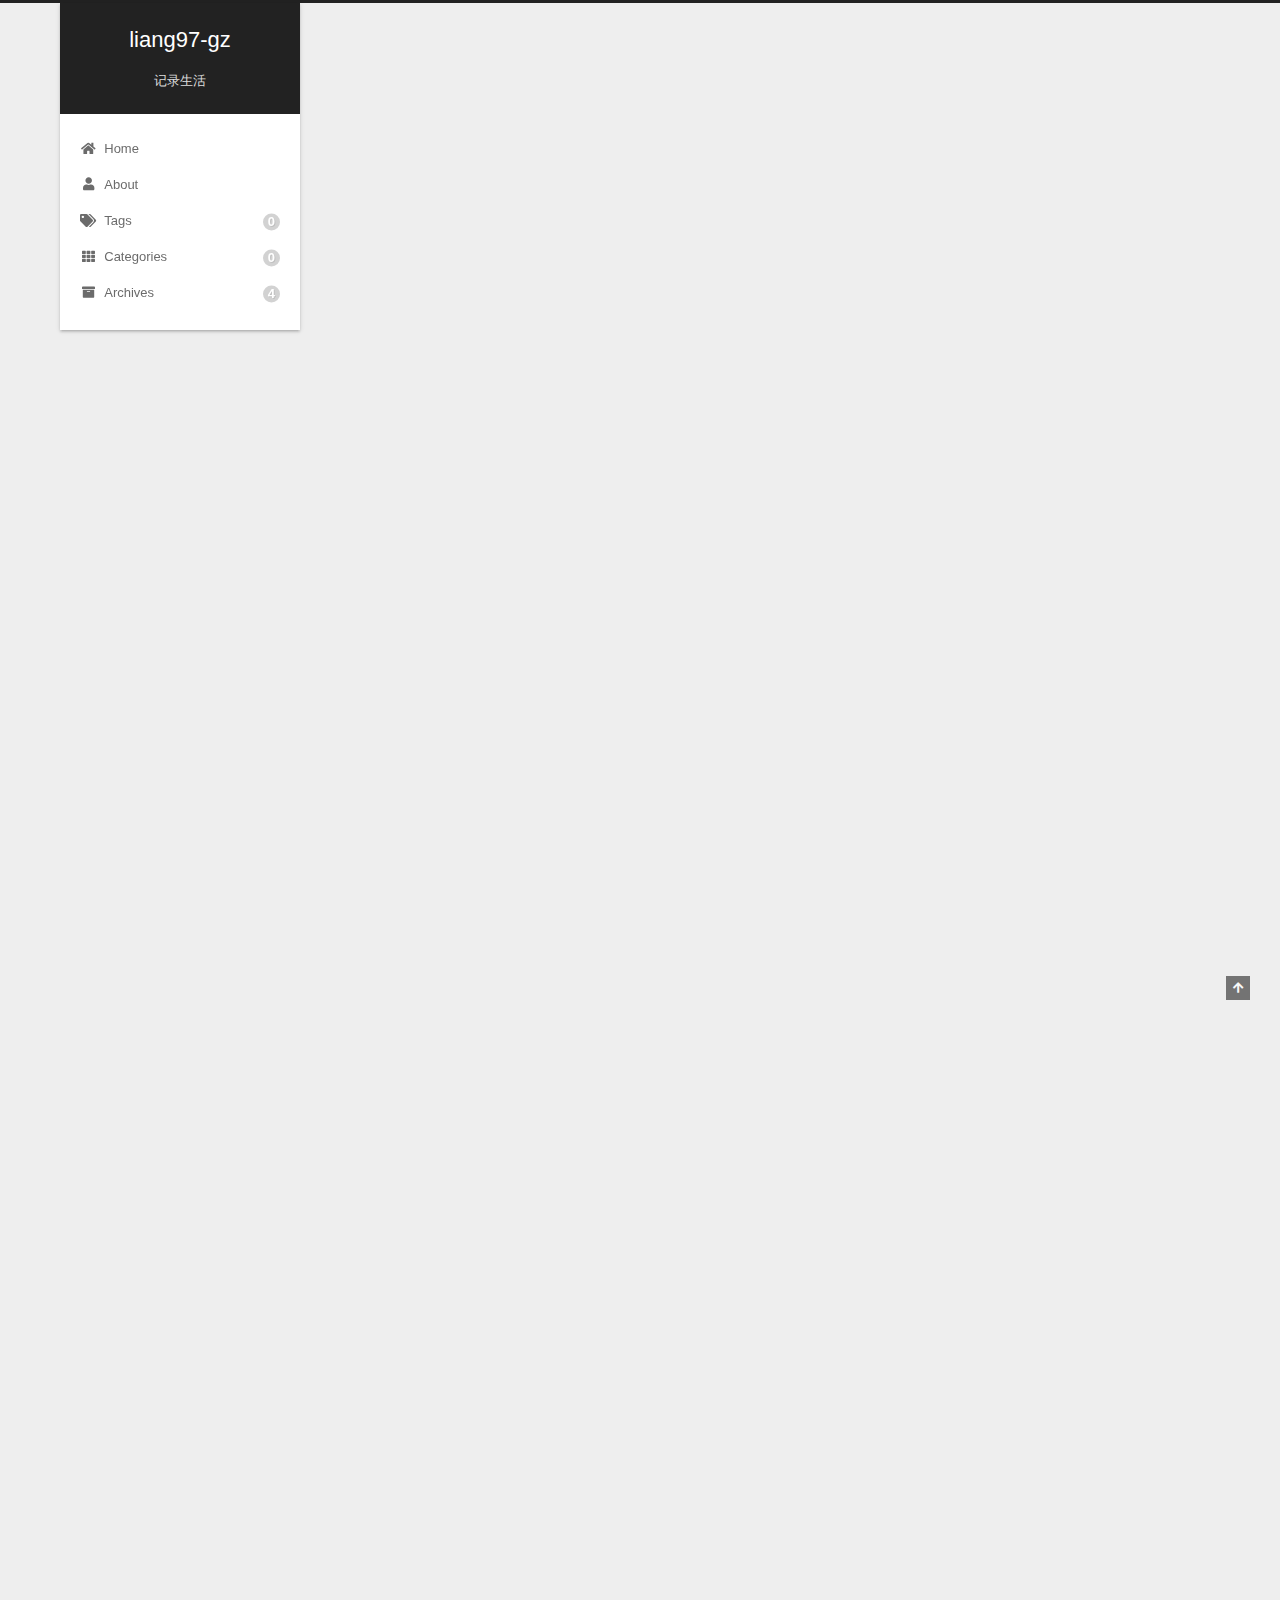
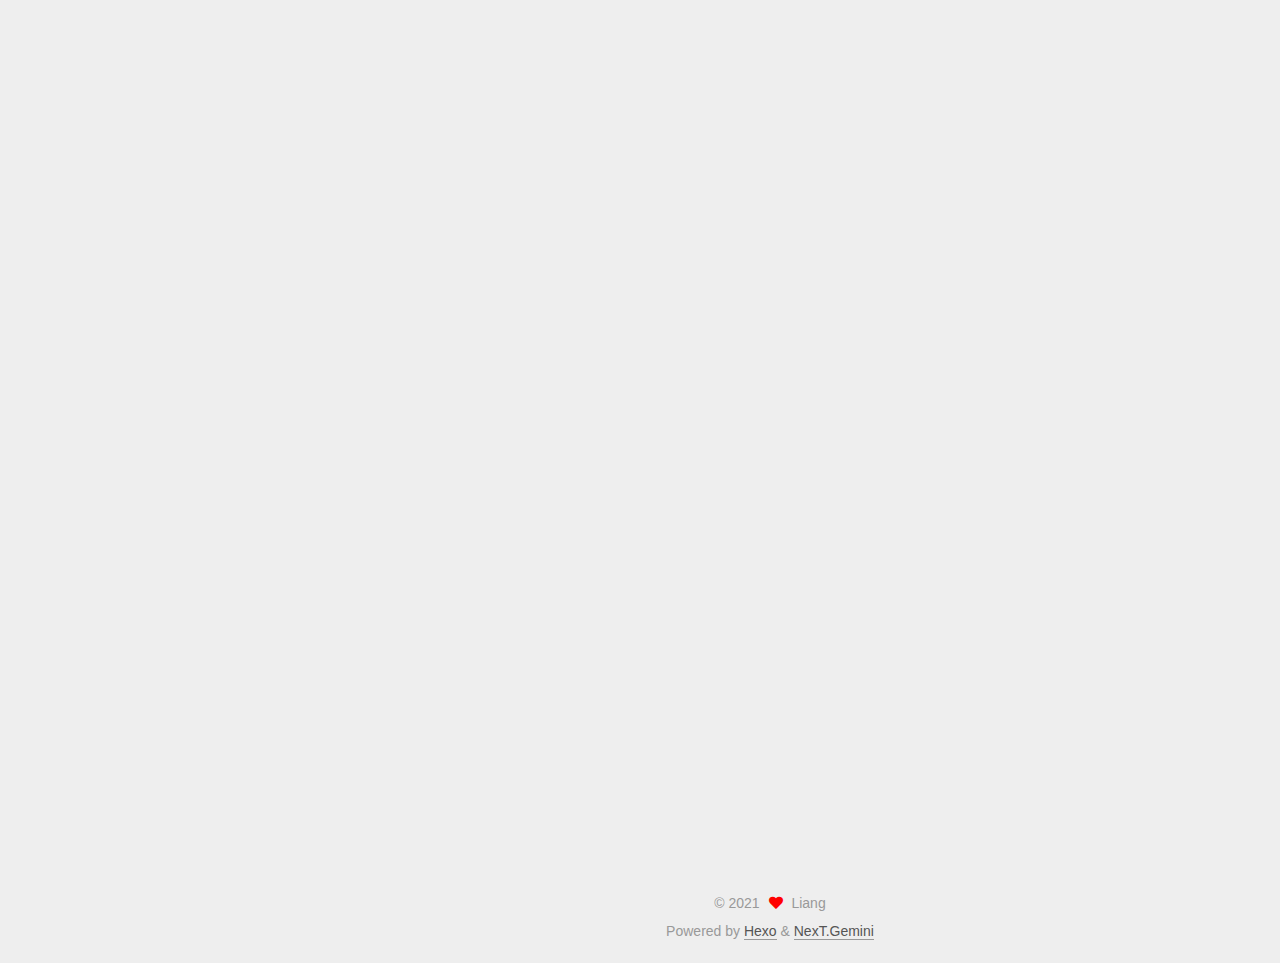
<file: 2021/12/17/小米2s安装armhft-armv7-altarch/index.html>
<!DOCTYPE html>
<html lang="en">
<head>
  <meta charset="UTF-8">
<meta name="viewport" content="width=device-width, initial-scale=1, maximum-scale=2">
<meta name="theme-color" content="#222">
<meta name="generator" content="Hexo 5.4.0">
  <link rel="apple-touch-icon" sizes="180x180" href="/images/apple-touch-icon-next.png">
  <link rel="icon" type="image/png" sizes="32x32" href="/images/favicon-32x32-next.png">
  <link rel="icon" type="image/png" sizes="16x16" href="/images/favicon-16x16-next.png">
  <link rel="mask-icon" href="/images/logo.svg" color="#222">

<link rel="stylesheet" href="/css/main.css">


<link rel="stylesheet" href="/lib/font-awesome/css/all.min.css">

<script id="hexo-configurations">
    var NexT = window.NexT || {};
    var CONFIG = {"hostname":"example.com","root":"/","scheme":"Gemini","version":"7.8.0","exturl":false,"sidebar":{"position":"left","display":"post","padding":18,"offset":12,"onmobile":false},"copycode":{"enable":false,"show_result":false,"style":null},"back2top":{"enable":true,"sidebar":false,"scrollpercent":false},"bookmark":{"enable":false,"color":"#222","save":"auto"},"fancybox":false,"mediumzoom":false,"lazyload":false,"pangu":false,"comments":{"style":"tabs","active":null,"storage":true,"lazyload":false,"nav":null},"algolia":{"hits":{"per_page":10},"labels":{"input_placeholder":"Search for Posts","hits_empty":"We didn't find any results for the search: ${query}","hits_stats":"${hits} results found in ${time} ms"}},"localsearch":{"enable":false,"trigger":"auto","top_n_per_article":1,"unescape":false,"preload":false},"motion":{"enable":true,"async":false,"transition":{"post_block":"fadeIn","post_header":"slideDownIn","post_body":"slideDownIn","coll_header":"slideLeftIn","sidebar":"slideUpIn"}}};
  </script>

  <meta name="description" content="程序员搜索：https:&#x2F;&#x2F;goobe.io&#x2F;CentOS Linux release 7.9.2009 (AltArch) 清华镜像站https:&#x2F;&#x2F;mirrors.tuna.tsinghua.edu.cn&#x2F;chmod +x &#x2F;etc&#x2F;rc.d&#x2F;rc.local        rc.local权限yum install vim     安装vim编辑器yum install wget     安">
<meta property="og:type" content="article">
<meta property="og:title" content="小米2s安装armhft armv7 altarch">
<meta property="og:url" content="http://example.com/2021/12/17/%E5%B0%8F%E7%B1%B32s%E5%AE%89%E8%A3%85armhft-armv7-altarch/index.html">
<meta property="og:site_name" content="liang97-gz">
<meta property="og:description" content="程序员搜索：https:&#x2F;&#x2F;goobe.io&#x2F;CentOS Linux release 7.9.2009 (AltArch) 清华镜像站https:&#x2F;&#x2F;mirrors.tuna.tsinghua.edu.cn&#x2F;chmod +x &#x2F;etc&#x2F;rc.d&#x2F;rc.local        rc.local权限yum install vim     安装vim编辑器yum install wget     安">
<meta property="og:locale" content="en_US">
<meta property="article:published_time" content="2021-12-16T16:00:15.000Z">
<meta property="article:modified_time" content="2021-12-16T16:01:56.098Z">
<meta property="article:author" content="Liang">
<meta name="twitter:card" content="summary">

<link rel="canonical" href="http://example.com/2021/12/17/%E5%B0%8F%E7%B1%B32s%E5%AE%89%E8%A3%85armhft-armv7-altarch/">


<script id="page-configurations">
  // https://hexo.io/docs/variables.html
  CONFIG.page = {
    sidebar: "",
    isHome : false,
    isPost : true,
    lang   : 'en'
  };
</script>

  <title>小米2s安装armhft armv7 altarch | liang97-gz</title>
  






  <noscript>
  <style>
  .use-motion .brand,
  .use-motion .menu-item,
  .sidebar-inner,
  .use-motion .post-block,
  .use-motion .pagination,
  .use-motion .comments,
  .use-motion .post-header,
  .use-motion .post-body,
  .use-motion .collection-header { opacity: initial; }

  .use-motion .site-title,
  .use-motion .site-subtitle {
    opacity: initial;
    top: initial;
  }

  .use-motion .logo-line-before i { left: initial; }
  .use-motion .logo-line-after i { right: initial; }
  </style>
</noscript>

</head>

<body itemscope itemtype="http://schema.org/WebPage">
  <div class="container use-motion">
    <div class="headband"></div>

    <header class="header" itemscope itemtype="http://schema.org/WPHeader">
      <div class="header-inner"><div class="site-brand-container">
  <div class="site-nav-toggle">
    <div class="toggle" aria-label="Toggle navigation bar">
      <span class="toggle-line toggle-line-first"></span>
      <span class="toggle-line toggle-line-middle"></span>
      <span class="toggle-line toggle-line-last"></span>
    </div>
  </div>

  <div class="site-meta">

    <a href="/" class="brand" rel="start">
      <span class="logo-line-before"><i></i></span>
      <h1 class="site-title">liang97-gz</h1>
      <span class="logo-line-after"><i></i></span>
    </a>
      <p class="site-subtitle" itemprop="description">记录生活</p>
  </div>

  <div class="site-nav-right">
    <div class="toggle popup-trigger">
    </div>
  </div>
</div>




<nav class="site-nav">
  <ul id="menu" class="main-menu menu">
        <li class="menu-item menu-item-home">

    <a href="/" rel="section"><i class="fa fa-home fa-fw"></i>Home</a>

  </li>
        <li class="menu-item menu-item-about">

    <a href="/about/" rel="section"><i class="fa fa-user fa-fw"></i>About</a>

  </li>
        <li class="menu-item menu-item-tags">

    <a href="/tags/" rel="section"><i class="fa fa-tags fa-fw"></i>Tags<span class="badge">0</span></a>

  </li>
        <li class="menu-item menu-item-categories">

    <a href="/categories/" rel="section"><i class="fa fa-th fa-fw"></i>Categories<span class="badge">0</span></a>

  </li>
        <li class="menu-item menu-item-archives">

    <a href="/archives/" rel="section"><i class="fa fa-archive fa-fw"></i>Archives<span class="badge">4</span></a>

  </li>
  </ul>
</nav>




</div>
    </header>

    
  <div class="back-to-top">
    <i class="fa fa-arrow-up"></i>
    <span>0%</span>
  </div>


    <main class="main">
      <div class="main-inner">
        <div class="content-wrap">
          

          <div class="content post posts-expand">
            

    
  
  
  <article itemscope itemtype="http://schema.org/Article" class="post-block" lang="en">
    <link itemprop="mainEntityOfPage" href="http://example.com/2021/12/17/%E5%B0%8F%E7%B1%B32s%E5%AE%89%E8%A3%85armhft-armv7-altarch/">

    <span hidden itemprop="author" itemscope itemtype="http://schema.org/Person">
      <meta itemprop="image" content="/images/avatar.gif">
      <meta itemprop="name" content="Liang">
      <meta itemprop="description" content="改变自己">
    </span>

    <span hidden itemprop="publisher" itemscope itemtype="http://schema.org/Organization">
      <meta itemprop="name" content="liang97-gz">
    </span>
      <header class="post-header">
        <h1 class="post-title" itemprop="name headline">
          小米2s安装armhft armv7 altarch
        </h1>

        <div class="post-meta">
            <span class="post-meta-item">
              <span class="post-meta-item-icon">
                <i class="far fa-calendar"></i>
              </span>
              <span class="post-meta-item-text">Posted on</span>
              

              <time title="Created: 2021-12-17 00:00:15 / Modified: 00:01:56" itemprop="dateCreated datePublished" datetime="2021-12-17T00:00:15+08:00">2021-12-17</time>
            </span>

          

        </div>
      </header>

    
    
    
    <div class="post-body" itemprop="articleBody">

      
        <p>程序员搜索：<a target="_blank" rel="noopener" href="https://goobe.io/">https://goobe.io/</a><br>CentOS Linux release 7.9.2009 (AltArch)</p>
<p>清华镜像站<a target="_blank" rel="noopener" href="https://mirrors.tuna.tsinghua.edu.cn/">https://mirrors.tuna.tsinghua.edu.cn/</a><br>chmod +x /etc/rc.d/rc.local        rc.local权限<br>yum install vim     安装vim编辑器<br>yum install wget     安装wget<br>Centos下设置Vim的永久显示行号：<a target="_blank" rel="noopener" href="https://blog.csdn.net/u010454030/article/details/44462293">https://blog.csdn.net/u010454030/article/details/44462293</a></p>
<p>配置centos7(armhf) yum源（中国科学技术大学）：<a target="_blank" rel="noopener" href="https://blog.csdn.net/lhj_168/article/details/85805799">https://blog.csdn.net/lhj_168/article/details/85805799</a><br>华为yum源：<a target="_blank" rel="noopener" href="https://support.huaweicloud.com/prtg-sc-kunpengwebs/kunpengnettytransportnativeopoll_02_0004.html">https://support.huaweicloud.com/prtg-sc-kunpengwebs/kunpengnettytransportnativeopoll_02_0004.html</a></p>
<p>nginx安装编译：<a target="_blank" rel="noopener" href="https://www.wunote.cn/article/2109/">https://www.wunote.cn/article/2109/</a><br><a target="_blank" rel="noopener" href="https://www.cnblogs.com/jackyzm/p/9600738.html">https://www.cnblogs.com/jackyzm/p/9600738.html</a><br>./configure –prefix=/usr/local/nginx –sbin-path=/usr/local/nginx/sbin/nginx –conf-path=/usr/local/nginx/conf/nginx.conf –pid-path=/usr/local/nginx/nginx.pid –user=www –group=www –with-http_ssl_module –with-http_flv_module –with-http_mp4_module  –with-http_stub_status_module –with-select_module –with-poll_module –error-log-path=/home/wwwlogs/error.log –http-log-path=/home/wwwlogs/access.log  –with-pcre=/new/nginx-p/pcre-8.43 –with-zlib=/new/nginx-p/zlib-1.2.11 –with-openssl=/new/nginx-p/openssl-1.1.1l</p>
<p>nginx启动：<a target="_blank" rel="noopener" href="https://blog.csdn.net/weixin_30709809/article/details/99002495">https://blog.csdn.net/weixin_30709809/article/details/99002495</a><br>service nginx start<br>/etc/init.d/nginx start<br>/etc/init.d/nginx stop</p>
<p>安卓手机改造服务器——解决chroot下无法使用systemctl  :<a target="_blank" rel="noopener" href="https://www.cnblogs.com/sw-code/p/14998645.html">https://www.cnblogs.com/sw-code/p/14998645.html</a></p>
<p>blog<br>零成本 | 手把手教你搭建免费个人博客：<a target="_blank" rel="noopener" href="https://blog.51cto.com/u_11451275/3225885">https://blog.51cto.com/u_11451275/3225885</a><br>安装nodejs<br>解决node: /lib/libstdc++.so.6: version GLIBCXX_3.4.20’ not found (required by node)<code>:https://github.com/nodejs/build/issues/1724 解决/lib/libc.so.6: version</code>GLIBC_2.18` not found：<a target="_blank" rel="noopener" href="https://blog.csdn.net/yunlilang/article/details/114824083">https://blog.csdn.net/yunlilang/article/details/114824083</a><br>下载GLIBC <a target="_blank" rel="noopener" href="http://ftp.gnu.org/gnu/glibc/">http://ftp.gnu.org/gnu/glibc/</a><br>在云服务器上全局使用node、npm命令：<a target="_blank" rel="noopener" href="https://blog.csdn.net/traceur0529/article/details/107351535/">https://blog.csdn.net/traceur0529/article/details/107351535/</a><br>npm使用国内镜像加速的几种方法：<a target="_blank" rel="noopener" href="https://cloud.tencent.com/developer/article/1372949">https://cloud.tencent.com/developer/article/1372949</a><br>npm view XXX     查看可用版本<br>npm i -g <a href="mailto:&#x78;&#x78;&#120;&#x40;&#x31;&#x2e;&#48;&#46;&#49;">&#x78;&#x78;&#120;&#x40;&#x31;&#x2e;&#48;&#46;&#49;</a>     全局安装xxx 1.0.1<br>npm install <a href="mailto:&#104;&#101;&#120;&#x6f;&#x2d;&#99;&#x6c;&#105;&#x40;&#51;&#x2e;&#x31;&#x2e;&#x30;">&#104;&#101;&#120;&#x6f;&#x2d;&#99;&#x6c;&#105;&#x40;&#51;&#x2e;&#x31;&#x2e;&#x30;</a><br>更新hightlight：npm update <a href="mailto:&#x68;&#x69;&#103;&#x68;&#x6c;&#x69;&#x67;&#x68;&#x74;&#x2e;&#x6a;&#115;&#64;&#x31;&#48;&#46;&#48;&#x2e;&#51;">&#x68;&#x69;&#103;&#x68;&#x6c;&#x69;&#x67;&#x68;&#x74;&#x2e;&#x6a;&#115;&#64;&#x31;&#48;&#46;&#48;&#x2e;&#51;</a> 或者更高？</p>
<p>cd /new/<br>git镜像：<a target="_blank" rel="noopener" href="https://www.linuxmi.com/github-git-clone-suduman.html">https://www.linuxmi.com/github-git-clone-suduman.html</a><br>git clone <a target="_blank" rel="noopener" href="https://hub.fastgit.org/hexojs/hexo-starter.git">https://hub.fastgit.org/hexojs/hexo-starter.git</a></p>
<p>第二种情况出现：<a target="_blank" rel="noopener" href="https://tangyilong.com/2018/11/29/ERROR-Local-hexo-not-found-in-Hexo/">https://tangyilong.com/2018/11/29/ERROR-Local-hexo-not-found-in-Hexo/</a><br>更新nodejs，重装hexo，配置好命令路径</p>
<p>hexo-server 报错 TypeError: line.matchAll is not a function<br>：<a target="_blank" rel="noopener" href="https://ask.csdn.net/questions/7436579">https://ask.csdn.net/questions/7436579</a></p>
<p>.<br>├── _config.yml # 博客的配置文件，您可以在此配置大部分的参数。<br>├── package.json<br>├── scaffolds # 模版文件夹<br>├── source  # 资源文件夹，用来存放您的文章<br>|   ├── _drafts # 草稿文件<br>|   └── _posts # 文章Markdowm文件<br>└── themes  # 主题文件夹</p>
<p>语雀+本地hexo博客书写：<a target="_blank" rel="noopener" href="https://sci.ci/2021/02/21/yuque/fo0ngh/">https://sci.ci/2021/02/21/yuque/fo0ngh/</a><br>如何用hexo写文章：<a target="_blank" rel="noopener" href="https://www.jianshu.com/p/265b2c653e6f">https://www.jianshu.com/p/265b2c653e6f</a></p>

    </div>

    
    
    

      <footer class="post-footer">

        


        
    <div class="post-nav">
      <div class="post-nav-item">
    <a href="/2021/12/16/hello-world/" rel="prev" title="Hello World">
      <i class="fa fa-chevron-left"></i> Hello World
    </a></div>
      <div class="post-nav-item">
    <a href="/2021/12/17/%E4%B8%A4%E5%B9%B4%E6%B5%8B%E8%AF%95%E9%9D%A2%E8%AF%95%E7%BB%8F%E9%AA%8C/" rel="next" title="两年测试面试经验">
      两年测试面试经验 <i class="fa fa-chevron-right"></i>
    </a></div>
    </div>
      </footer>
    
  </article>
  
  
  



          </div>
          

<script>
  window.addEventListener('tabs:register', () => {
    let { activeClass } = CONFIG.comments;
    if (CONFIG.comments.storage) {
      activeClass = localStorage.getItem('comments_active') || activeClass;
    }
    if (activeClass) {
      let activeTab = document.querySelector(`a[href="#comment-${activeClass}"]`);
      if (activeTab) {
        activeTab.click();
      }
    }
  });
  if (CONFIG.comments.storage) {
    window.addEventListener('tabs:click', event => {
      if (!event.target.matches('.tabs-comment .tab-content .tab-pane')) return;
      let commentClass = event.target.classList[1];
      localStorage.setItem('comments_active', commentClass);
    });
  }
</script>

        </div>
          
  
  <div class="toggle sidebar-toggle">
    <span class="toggle-line toggle-line-first"></span>
    <span class="toggle-line toggle-line-middle"></span>
    <span class="toggle-line toggle-line-last"></span>
  </div>

  <aside class="sidebar">
    <div class="sidebar-inner">

      <ul class="sidebar-nav motion-element">
        <li class="sidebar-nav-toc">
          Table of Contents
        </li>
        <li class="sidebar-nav-overview">
          Overview
        </li>
      </ul>

      <!--noindex-->
      <div class="post-toc-wrap sidebar-panel">
      </div>
      <!--/noindex-->

      <div class="site-overview-wrap sidebar-panel">
        <div class="site-author motion-element" itemprop="author" itemscope itemtype="http://schema.org/Person">
  <p class="site-author-name" itemprop="name">Liang</p>
  <div class="site-description" itemprop="description">改变自己</div>
</div>
<div class="site-state-wrap motion-element">
  <nav class="site-state">
      <div class="site-state-item site-state-posts">
          <a href="/archives/">
        
          <span class="site-state-item-count">4</span>
          <span class="site-state-item-name">posts</span>
        </a>
      </div>
  </nav>
</div>



      </div>

    </div>
  </aside>
  <div id="sidebar-dimmer"></div>


      </div>
    </main>

    <footer class="footer">
      <div class="footer-inner">
        

        

<div class="copyright">
  
  &copy; 
  <span itemprop="copyrightYear">2021</span>
  <span class="with-love">
    <i class="fa fa-heart"></i>
  </span>
  <span class="author" itemprop="copyrightHolder">Liang</span>
</div>
  <div class="powered-by">Powered by <a href="https://hexo.io/" class="theme-link" rel="noopener" target="_blank">Hexo</a> & <a href="https://theme-next.org/" class="theme-link" rel="noopener" target="_blank">NexT.Gemini</a>
  </div>

        








      </div>
    </footer>
  </div>

  
  <script src="/lib/anime.min.js"></script>
  <script src="/lib/velocity/velocity.min.js"></script>
  <script src="/lib/velocity/velocity.ui.min.js"></script>

<script src="/js/utils.js"></script>

<script src="/js/motion.js"></script>


<script src="/js/schemes/pisces.js"></script>


<script src="/js/next-boot.js"></script>




  















  

  

</body>
</html>
</file>
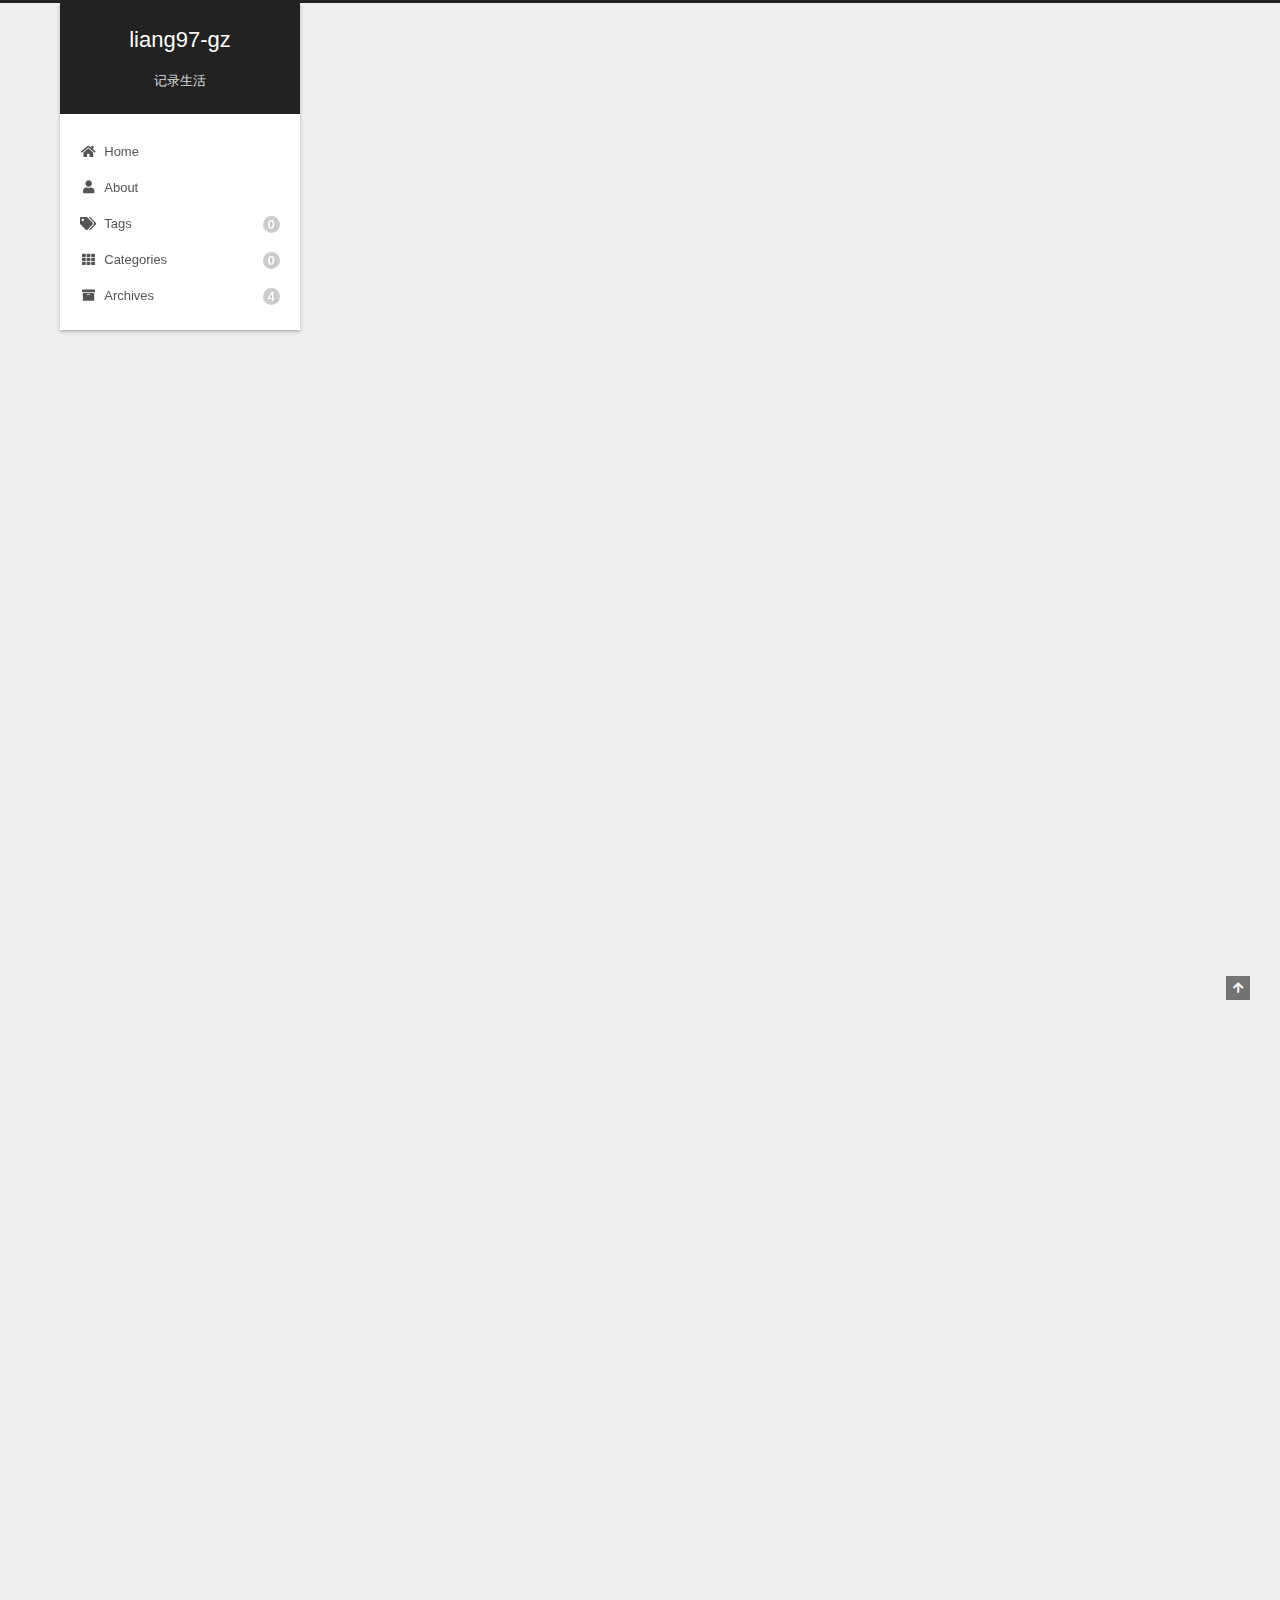
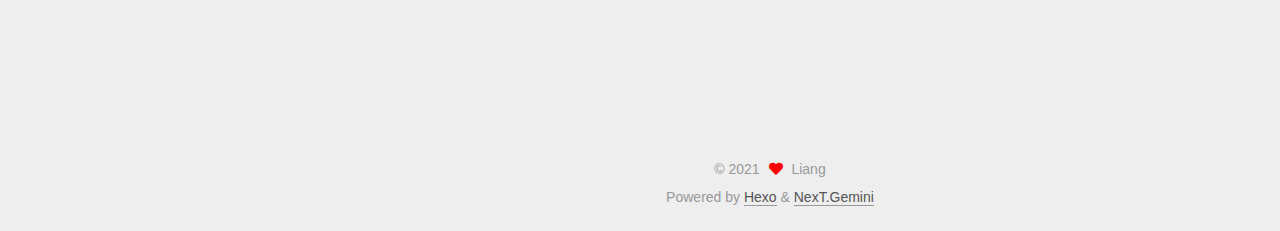
<file: 2021/12/18/app和web测试区别/index.html>
<!DOCTYPE html>
<html lang="en">
<head>
  <meta charset="UTF-8">
<meta name="viewport" content="width=device-width, initial-scale=1, maximum-scale=2">
<meta name="theme-color" content="#222">
<meta name="generator" content="Hexo 5.4.0">
  <link rel="apple-touch-icon" sizes="180x180" href="/images/apple-touch-icon-next.png">
  <link rel="icon" type="image/png" sizes="32x32" href="/images/favicon-32x32-next.png">
  <link rel="icon" type="image/png" sizes="16x16" href="/images/favicon-16x16-next.png">
  <link rel="mask-icon" href="/images/logo.svg" color="#222">

<link rel="stylesheet" href="/css/main.css">


<link rel="stylesheet" href="/lib/font-awesome/css/all.min.css">

<script id="hexo-configurations">
    var NexT = window.NexT || {};
    var CONFIG = {"hostname":"example.com","root":"/","scheme":"Gemini","version":"7.8.0","exturl":false,"sidebar":{"position":"left","display":"post","padding":18,"offset":12,"onmobile":false},"copycode":{"enable":false,"show_result":false,"style":null},"back2top":{"enable":true,"sidebar":false,"scrollpercent":false},"bookmark":{"enable":false,"color":"#222","save":"auto"},"fancybox":false,"mediumzoom":false,"lazyload":false,"pangu":false,"comments":{"style":"tabs","active":null,"storage":true,"lazyload":false,"nav":null},"algolia":{"hits":{"per_page":10},"labels":{"input_placeholder":"Search for Posts","hits_empty":"We didn't find any results for the search: ${query}","hits_stats":"${hits} results found in ${time} ms"}},"localsearch":{"enable":false,"trigger":"auto","top_n_per_article":1,"unescape":false,"preload":false},"motion":{"enable":true,"async":false,"transition":{"post_block":"fadeIn","post_header":"slideDownIn","post_body":"slideDownIn","coll_header":"slideLeftIn","sidebar":"slideUpIn"}}};
  </script>

  <meta name="description" content="单纯从功能测试的层面上来讲的话，APP 测试、web 测试 在流程和功能测试上是没有区别的。根据两者载体不一样，则区别如下：系统结构方面 web 项目，b&#x2F;s 架构，基于浏览器的；web 测试只要更新了服务器端，客户端就会同步会更新。app 项目，c&#x2F;s 结构的，必须要有客户端；app 修改了服务端，则客户端用户所有核心版本都需要进行回归测试一遍。性能方面web 项目 需监测 响应时间、CPU、M">
<meta property="og:type" content="article">
<meta property="og:title" content="app和web测试区别">
<meta property="og:url" content="http://example.com/2021/12/18/app%E5%92%8Cweb%E6%B5%8B%E8%AF%95%E5%8C%BA%E5%88%AB/index.html">
<meta property="og:site_name" content="liang97-gz">
<meta property="og:description" content="单纯从功能测试的层面上来讲的话，APP 测试、web 测试 在流程和功能测试上是没有区别的。根据两者载体不一样，则区别如下：系统结构方面 web 项目，b&#x2F;s 架构，基于浏览器的；web 测试只要更新了服务器端，客户端就会同步会更新。app 项目，c&#x2F;s 结构的，必须要有客户端；app 修改了服务端，则客户端用户所有核心版本都需要进行回归测试一遍。性能方面web 项目 需监测 响应时间、CPU、M">
<meta property="og:locale" content="en_US">
<meta property="article:published_time" content="2021-12-18T05:14:47.000Z">
<meta property="article:modified_time" content="2021-12-18T07:13:49.036Z">
<meta property="article:author" content="Liang">
<meta name="twitter:card" content="summary">

<link rel="canonical" href="http://example.com/2021/12/18/app%E5%92%8Cweb%E6%B5%8B%E8%AF%95%E5%8C%BA%E5%88%AB/">


<script id="page-configurations">
  // https://hexo.io/docs/variables.html
  CONFIG.page = {
    sidebar: "",
    isHome : false,
    isPost : true,
    lang   : 'en'
  };
</script>

  <title>app和web测试区别 | liang97-gz</title>
  






  <noscript>
  <style>
  .use-motion .brand,
  .use-motion .menu-item,
  .sidebar-inner,
  .use-motion .post-block,
  .use-motion .pagination,
  .use-motion .comments,
  .use-motion .post-header,
  .use-motion .post-body,
  .use-motion .collection-header { opacity: initial; }

  .use-motion .site-title,
  .use-motion .site-subtitle {
    opacity: initial;
    top: initial;
  }

  .use-motion .logo-line-before i { left: initial; }
  .use-motion .logo-line-after i { right: initial; }
  </style>
</noscript>

</head>

<body itemscope itemtype="http://schema.org/WebPage">
  <div class="container use-motion">
    <div class="headband"></div>

    <header class="header" itemscope itemtype="http://schema.org/WPHeader">
      <div class="header-inner"><div class="site-brand-container">
  <div class="site-nav-toggle">
    <div class="toggle" aria-label="Toggle navigation bar">
      <span class="toggle-line toggle-line-first"></span>
      <span class="toggle-line toggle-line-middle"></span>
      <span class="toggle-line toggle-line-last"></span>
    </div>
  </div>

  <div class="site-meta">

    <a href="/" class="brand" rel="start">
      <span class="logo-line-before"><i></i></span>
      <h1 class="site-title">liang97-gz</h1>
      <span class="logo-line-after"><i></i></span>
    </a>
      <p class="site-subtitle" itemprop="description">记录生活</p>
  </div>

  <div class="site-nav-right">
    <div class="toggle popup-trigger">
    </div>
  </div>
</div>




<nav class="site-nav">
  <ul id="menu" class="main-menu menu">
        <li class="menu-item menu-item-home">

    <a href="/" rel="section"><i class="fa fa-home fa-fw"></i>Home</a>

  </li>
        <li class="menu-item menu-item-about">

    <a href="/about/" rel="section"><i class="fa fa-user fa-fw"></i>About</a>

  </li>
        <li class="menu-item menu-item-tags">

    <a href="/tags/" rel="section"><i class="fa fa-tags fa-fw"></i>Tags<span class="badge">0</span></a>

  </li>
        <li class="menu-item menu-item-categories">

    <a href="/categories/" rel="section"><i class="fa fa-th fa-fw"></i>Categories<span class="badge">0</span></a>

  </li>
        <li class="menu-item menu-item-archives">

    <a href="/archives/" rel="section"><i class="fa fa-archive fa-fw"></i>Archives<span class="badge">4</span></a>

  </li>
  </ul>
</nav>




</div>
    </header>

    
  <div class="back-to-top">
    <i class="fa fa-arrow-up"></i>
    <span>0%</span>
  </div>


    <main class="main">
      <div class="main-inner">
        <div class="content-wrap">
          

          <div class="content post posts-expand">
            

    
  
  
  <article itemscope itemtype="http://schema.org/Article" class="post-block" lang="en">
    <link itemprop="mainEntityOfPage" href="http://example.com/2021/12/18/app%E5%92%8Cweb%E6%B5%8B%E8%AF%95%E5%8C%BA%E5%88%AB/">

    <span hidden itemprop="author" itemscope itemtype="http://schema.org/Person">
      <meta itemprop="image" content="/images/avatar.gif">
      <meta itemprop="name" content="Liang">
      <meta itemprop="description" content="改变自己">
    </span>

    <span hidden itemprop="publisher" itemscope itemtype="http://schema.org/Organization">
      <meta itemprop="name" content="liang97-gz">
    </span>
      <header class="post-header">
        <h1 class="post-title" itemprop="name headline">
          app和web测试区别
        </h1>

        <div class="post-meta">
            <span class="post-meta-item">
              <span class="post-meta-item-icon">
                <i class="far fa-calendar"></i>
              </span>
              <span class="post-meta-item-text">Posted on</span>
              

              <time title="Created: 2021-12-18 13:14:47 / Modified: 15:13:49" itemprop="dateCreated datePublished" datetime="2021-12-18T13:14:47+08:00">2021-12-18</time>
            </span>

          

        </div>
      </header>

    
    
    
    <div class="post-body" itemprop="articleBody">

      
        <p>单纯从功能测试的层面上来讲的话，APP 测试、web 测试 在流程和功能测试上是没有区别的。根据两者载体不一样，则区别如下：<br>系统结构方面</p>
<p>web 项目，b/s 架构，基于浏览器的；web 测试只要更新了服务器端，客户端就会同步会更新。app 项目，c/s 结构的，必须要有客户端；app 修改了服务端，则客户端用户所有核心版本都需要<br>进行回归测试一遍。性能方面<br>web 项目 需监测 响应时间、CPU、Memory</p>
<p>app 项目 除了监测 响应时间、CPU、Memory 外，还需监测 流量、电量等兼容方面<br>  a. web 项目：</p>
<pre><code>ⅰ. 浏览器（火狐、谷歌、IE 等）

ⅰ. 操作系统（Windows7、Windows10、Linux 等）
</code></pre>
<p>  a. app 项目：</p>
<ol>
<li><p>设备系统:iOS（ipad、iphone）、Android（三星、华为、联想等） 、Windows（Win7、Win8）、 OSX（Mac）</p>
</li>
<li><p>手机设备可根据 手机型号、分辨率不同相对于 Wed 项目，APP 有专项测试</p>
</li>
<li><p>干扰测试：中断，来电，短信，关机，重启等</p>
</li>
<li><p>弱网络测试（模拟 2g、3g、4g，wifi 网络状态以及丢包情况）；网络切换测试（网络断开后重连、3g 切换到 4g/wifi 等）</p>
</li>
</ol>
<ol start="5">
<li>安装、更新、卸载</li>
</ol>
<p>安装：需考虑安装时的中断、弱网、安装后删除安装文件等情况卸载：需考虑 卸载后是否删除app 相关的文件<br>更新：分强制更新、非强制更新、增量包更新、断点续传、弱网状态下更新</p>
<ol start="6">
<li><p>界面操作：关于手机端测试，需注意手势，横竖屏切换，多点触控，前后台切换</p>
</li>
<li><p>安全测试：安装包是否可反编译代码、安装包是否签名、权限设置，例如访问通讯录等</p>
</li>
<li><p>边界测试：可用存储空间少、没有 SD 卡/双 SD 卡、飞行模式、系统时间有误、第三方依赖（QQ、微信登录）等</p>
</li>
<li><p>权限测试：设置某个 App 是否可以获取该权限，例如是否可访问通讯录、相册、照相机等测试工具方面<br>自动化工具：APP 一般使用 Appium; Web 一般使用 Selenium</p>
</li>
</ol>
<p>性能测试工具：APP 一般使用 JMeter; Web 一般使用 LR、JMeter-</p>
<p>什么问题.</p>

    </div>

    
    
    

      <footer class="post-footer">

        


        
    <div class="post-nav">
      <div class="post-nav-item">
    <a href="/2021/12/17/%E4%B8%A4%E5%B9%B4%E6%B5%8B%E8%AF%95%E9%9D%A2%E8%AF%95%E7%BB%8F%E9%AA%8C/" rel="prev" title="两年测试面试经验">
      <i class="fa fa-chevron-left"></i> 两年测试面试经验
    </a></div>
      <div class="post-nav-item"></div>
    </div>
      </footer>
    
  </article>
  
  
  



          </div>
          

<script>
  window.addEventListener('tabs:register', () => {
    let { activeClass } = CONFIG.comments;
    if (CONFIG.comments.storage) {
      activeClass = localStorage.getItem('comments_active') || activeClass;
    }
    if (activeClass) {
      let activeTab = document.querySelector(`a[href="#comment-${activeClass}"]`);
      if (activeTab) {
        activeTab.click();
      }
    }
  });
  if (CONFIG.comments.storage) {
    window.addEventListener('tabs:click', event => {
      if (!event.target.matches('.tabs-comment .tab-content .tab-pane')) return;
      let commentClass = event.target.classList[1];
      localStorage.setItem('comments_active', commentClass);
    });
  }
</script>

        </div>
          
  
  <div class="toggle sidebar-toggle">
    <span class="toggle-line toggle-line-first"></span>
    <span class="toggle-line toggle-line-middle"></span>
    <span class="toggle-line toggle-line-last"></span>
  </div>

  <aside class="sidebar">
    <div class="sidebar-inner">

      <ul class="sidebar-nav motion-element">
        <li class="sidebar-nav-toc">
          Table of Contents
        </li>
        <li class="sidebar-nav-overview">
          Overview
        </li>
      </ul>

      <!--noindex-->
      <div class="post-toc-wrap sidebar-panel">
      </div>
      <!--/noindex-->

      <div class="site-overview-wrap sidebar-panel">
        <div class="site-author motion-element" itemprop="author" itemscope itemtype="http://schema.org/Person">
  <p class="site-author-name" itemprop="name">Liang</p>
  <div class="site-description" itemprop="description">改变自己</div>
</div>
<div class="site-state-wrap motion-element">
  <nav class="site-state">
      <div class="site-state-item site-state-posts">
          <a href="/archives/">
        
          <span class="site-state-item-count">4</span>
          <span class="site-state-item-name">posts</span>
        </a>
      </div>
  </nav>
</div>



      </div>

    </div>
  </aside>
  <div id="sidebar-dimmer"></div>


      </div>
    </main>

    <footer class="footer">
      <div class="footer-inner">
        

        

<div class="copyright">
  
  &copy; 
  <span itemprop="copyrightYear">2021</span>
  <span class="with-love">
    <i class="fa fa-heart"></i>
  </span>
  <span class="author" itemprop="copyrightHolder">Liang</span>
</div>
  <div class="powered-by">Powered by <a href="https://hexo.io/" class="theme-link" rel="noopener" target="_blank">Hexo</a> & <a href="https://theme-next.org/" class="theme-link" rel="noopener" target="_blank">NexT.Gemini</a>
  </div>

        








      </div>
    </footer>
  </div>

  
  <script src="/lib/anime.min.js"></script>
  <script src="/lib/velocity/velocity.min.js"></script>
  <script src="/lib/velocity/velocity.ui.min.js"></script>

<script src="/js/utils.js"></script>

<script src="/js/motion.js"></script>


<script src="/js/schemes/pisces.js"></script>


<script src="/js/next-boot.js"></script>




  















  

  

</body>
</html>
</file>
<file: css/main.css>
:root {
  --body-bg-color: #eee;
  --content-bg-color: #fff;
  --card-bg-color: #f5f5f5;
  --text-color: #555;
  --blockquote-color: #666;
  --link-color: #555;
  --link-hover-color: #222;
  --brand-color: #fff;
  --brand-hover-color: #fff;
  --table-row-odd-bg-color: #f9f9f9;
  --table-row-hover-bg-color: #f5f5f5;
  --menu-item-bg-color: #f5f5f5;
  --btn-default-bg: #fff;
  --btn-default-color: #555;
  --btn-default-border-color: #555;
  --btn-default-hover-bg: #222;
  --btn-default-hover-color: #fff;
  --btn-default-hover-border-color: #222;
}
html {
  line-height: 1.15; /* 1 */
  -webkit-text-size-adjust: 100%; /* 2 */
}
body {
  margin: 0;
}
main {
  display: block;
}
h1 {
  font-size: 2em;
  margin: 0.67em 0;
}
hr {
  box-sizing: content-box; /* 1 */
  height: 0; /* 1 */
  overflow: visible; /* 2 */
}
pre {
  font-family: monospace, monospace; /* 1 */
  font-size: 1em; /* 2 */
}
a {
  background: transparent;
}
abbr[title] {
  border-bottom: none; /* 1 */
  text-decoration: underline; /* 2 */
  text-decoration: underline dotted; /* 2 */
}
b,
strong {
  font-weight: bolder;
}
code,
kbd,
samp {
  font-family: monospace, monospace; /* 1 */
  font-size: 1em; /* 2 */
}
small {
  font-size: 80%;
}
sub,
sup {
  font-size: 75%;
  line-height: 0;
  position: relative;
  vertical-align: baseline;
}
sub {
  bottom: -0.25em;
}
sup {
  top: -0.5em;
}
img {
  border-style: none;
}
button,
input,
optgroup,
select,
textarea {
  font-family: inherit; /* 1 */
  font-size: 100%; /* 1 */
  line-height: 1.15; /* 1 */
  margin: 0; /* 2 */
}
button,
input {
/* 1 */
  overflow: visible;
}
button,
select {
/* 1 */
  text-transform: none;
}
button,
[type='button'],
[type='reset'],
[type='submit'] {
  -webkit-appearance: button;
}
button::-moz-focus-inner,
[type='button']::-moz-focus-inner,
[type='reset']::-moz-focus-inner,
[type='submit']::-moz-focus-inner {
  border-style: none;
  padding: 0;
}
button:-moz-focusring,
[type='button']:-moz-focusring,
[type='reset']:-moz-focusring,
[type='submit']:-moz-focusring {
  outline: 1px dotted ButtonText;
}
fieldset {
  padding: 0.35em 0.75em 0.625em;
}
legend {
  box-sizing: border-box; /* 1 */
  color: inherit; /* 2 */
  display: table; /* 1 */
  max-width: 100%; /* 1 */
  padding: 0; /* 3 */
  white-space: normal; /* 1 */
}
progress {
  vertical-align: baseline;
}
textarea {
  overflow: auto;
}
[type='checkbox'],
[type='radio'] {
  box-sizing: border-box; /* 1 */
  padding: 0; /* 2 */
}
[type='number']::-webkit-inner-spin-button,
[type='number']::-webkit-outer-spin-button {
  height: auto;
}
[type='search'] {
  outline-offset: -2px; /* 2 */
  -webkit-appearance: textfield; /* 1 */
}
[type='search']::-webkit-search-decoration {
  -webkit-appearance: none;
}
::-webkit-file-upload-button {
  font: inherit; /* 2 */
  -webkit-appearance: button; /* 1 */
}
details {
  display: block;
}
summary {
  display: list-item;
}
template {
  display: none;
}
[hidden] {
  display: none;
}
::selection {
  background: #262a30;
  color: #eee;
}
html,
body {
  height: 100%;
}
body {
  background: var(--body-bg-color);
  color: var(--text-color);
  font-family: 'Lato', "PingFang SC", "Microsoft YaHei", sans-serif;
  font-size: 1em;
  line-height: 2;
}
@media (max-width: 991px) {
  body {
    padding-left: 0 !important;
    padding-right: 0 !important;
  }
}
h1,
h2,
h3,
h4,
h5,
h6 {
  font-family: 'Lato', "PingFang SC", "Microsoft YaHei", sans-serif;
  font-weight: bold;
  line-height: 1.5;
  margin: 20px 0 15px;
}
h1 {
  font-size: 1.5em;
}
h2 {
  font-size: 1.375em;
}
h3 {
  font-size: 1.25em;
}
h4 {
  font-size: 1.125em;
}
h5 {
  font-size: 1em;
}
h6 {
  font-size: 0.875em;
}
p {
  margin: 0 0 20px 0;
}
a,
span.exturl {
  border-bottom: 1px solid #999;
  color: var(--link-color);
  outline: 0;
  text-decoration: none;
  overflow-wrap: break-word;
  word-wrap: break-word;
  cursor: pointer;
}
a:hover,
span.exturl:hover {
  border-bottom-color: var(--link-hover-color);
  color: var(--link-hover-color);
}
iframe,
img,
video {
  display: block;
  margin-left: auto;
  margin-right: auto;
  max-width: 100%;
}
hr {
  background-image: repeating-linear-gradient(-45deg, #ddd, #ddd 4px, transparent 4px, transparent 8px);
  border: 0;
  height: 3px;
  margin: 40px 0;
}
blockquote {
  border-left: 4px solid #ddd;
  color: var(--blockquote-color);
  margin: 0;
  padding: 0 15px;
}
blockquote cite::before {
  content: '-';
  padding: 0 5px;
}
dt {
  font-weight: bold;
}
dd {
  margin: 0;
  padding: 0;
}
kbd {
  background-color: #f5f5f5;
  background-image: linear-gradient(#eee, #fff, #eee);
  border: 1px solid #ccc;
  border-radius: 0.2em;
  box-shadow: 0.1em 0.1em 0.2em rgba(0,0,0,0.1);
  color: #555;
  font-family: inherit;
  padding: 0.1em 0.3em;
  white-space: nowrap;
}
.table-container {
  overflow: auto;
}
table {
  border-collapse: collapse;
  border-spacing: 0;
  font-size: 0.875em;
  margin: 0 0 20px 0;
  width: 100%;
}
tbody tr:nth-of-type(odd) {
  background: var(--table-row-odd-bg-color);
}
tbody tr:hover {
  background: var(--table-row-hover-bg-color);
}
caption,
th,
td {
  font-weight: normal;
  padding: 8px;
  vertical-align: middle;
}
th,
td {
  border: 1px solid #ddd;
  border-bottom: 3px solid #ddd;
}
th {
  font-weight: 700;
  padding-bottom: 10px;
}
td {
  border-bottom-width: 1px;
}
.btn {
  background: var(--btn-default-bg);
  border: 2px solid var(--btn-default-border-color);
  border-radius: 2px;
  color: var(--btn-default-color);
  display: inline-block;
  font-size: 0.875em;
  line-height: 2;
  padding: 0 20px;
  text-decoration: none;
  transition-property: background-color;
  transition-delay: 0s;
  transition-duration: 0.2s;
  transition-timing-function: ease-in-out;
}
.btn:hover {
  background: var(--btn-default-hover-bg);
  border-color: var(--btn-default-hover-border-color);
  color: var(--btn-default-hover-color);
}
.btn + .btn {
  margin: 0 0 8px 8px;
}
.btn .fa-fw {
  text-align: left;
  width: 1.285714285714286em;
}
.toggle {
  line-height: 0;
}
.toggle .toggle-line {
  background: #fff;
  display: inline-block;
  height: 2px;
  left: 0;
  position: relative;
  top: 0;
  transition: all 0.4s;
  vertical-align: top;
  width: 100%;
}
.toggle .toggle-line:not(:first-child) {
  margin-top: 3px;
}
.toggle.toggle-arrow .toggle-line-first {
  left: 50%;
  top: 2px;
  transform: rotate(45deg);
  width: 50%;
}
.toggle.toggle-arrow .toggle-line-middle {
  left: 2px;
  width: 90%;
}
.toggle.toggle-arrow .toggle-line-last {
  left: 50%;
  top: -2px;
  transform: rotate(-45deg);
  width: 50%;
}
.toggle.toggle-close .toggle-line-first {
  transform: rotate(-45deg);
  top: 5px;
}
.toggle.toggle-close .toggle-line-middle {
  opacity: 0;
}
.toggle.toggle-close .toggle-line-last {
  transform: rotate(45deg);
  top: -5px;
}
.highlight,
pre {
  background: #f7f7f7;
  color: #4d4d4c;
  line-height: 1.6;
  margin: 0 auto 20px;
}
pre,
code {
  font-family: consolas, Menlo, monospace, "PingFang SC", "Microsoft YaHei";
}
code {
  background: #eee;
  border-radius: 3px;
  color: #555;
  padding: 2px 4px;
  overflow-wrap: break-word;
  word-wrap: break-word;
}
.highlight *::selection {
  background: #d6d6d6;
}
.highlight pre {
  border: 0;
  margin: 0;
  padding: 10px 0;
}
.highlight table {
  border: 0;
  margin: 0;
  width: auto;
}
.highlight td {
  border: 0;
  padding: 0;
}
.highlight figcaption {
  background: #eff2f3;
  color: #4d4d4c;
  display: flex;
  font-size: 0.875em;
  justify-content: space-between;
  line-height: 1.2;
  padding: 0.5em;
}
.highlight figcaption a {
  color: #4d4d4c;
}
.highlight figcaption a:hover {
  border-bottom-color: #4d4d4c;
}
.highlight .gutter {
  -moz-user-select: none;
  -ms-user-select: none;
  -webkit-user-select: none;
  user-select: none;
}
.highlight .gutter pre {
  background: #eff2f3;
  color: #869194;
  padding-left: 10px;
  padding-right: 10px;
  text-align: right;
}
.highlight .code pre {
  background: #f7f7f7;
  padding-left: 10px;
  width: 100%;
}
.gist table {
  width: auto;
}
.gist table td {
  border: 0;
}
pre {
  overflow: auto;
  padding: 10px;
}
pre code {
  background: none;
  color: #4d4d4c;
  font-size: 0.875em;
  padding: 0;
  text-shadow: none;
}
pre .deletion {
  background: #fdd;
}
pre .addition {
  background: #dfd;
}
pre .meta {
  color: #eab700;
  -moz-user-select: none;
  -ms-user-select: none;
  -webkit-user-select: none;
  user-select: none;
}
pre .comment {
  color: #8e908c;
}
pre .variable,
pre .attribute,
pre .tag,
pre .name,
pre .regexp,
pre .ruby .constant,
pre .xml .tag .title,
pre .xml .pi,
pre .xml .doctype,
pre .html .doctype,
pre .css .id,
pre .css .class,
pre .css .pseudo {
  color: #c82829;
}
pre .number,
pre .preprocessor,
pre .built_in,
pre .builtin-name,
pre .literal,
pre .params,
pre .constant,
pre .command {
  color: #f5871f;
}
pre .ruby .class .title,
pre .css .rules .attribute,
pre .string,
pre .symbol,
pre .value,
pre .inheritance,
pre .header,
pre .ruby .symbol,
pre .xml .cdata,
pre .special,
pre .formula {
  color: #718c00;
}
pre .title,
pre .css .hexcolor {
  color: #3e999f;
}
pre .function,
pre .python .decorator,
pre .python .title,
pre .ruby .function .title,
pre .ruby .title .keyword,
pre .perl .sub,
pre .javascript .title,
pre .coffeescript .title {
  color: #4271ae;
}
pre .keyword,
pre .javascript .function {
  color: #8959a8;
}
.blockquote-center {
  border-left: none;
  margin: 40px 0;
  padding: 0;
  position: relative;
  text-align: center;
}
.blockquote-center .fa {
  display: block;
  opacity: 0.6;
  position: absolute;
  width: 100%;
}
.blockquote-center .fa-quote-left {
  border-top: 1px solid #ccc;
  text-align: left;
  top: -20px;
}
.blockquote-center .fa-quote-right {
  border-bottom: 1px solid #ccc;
  text-align: right;
  bottom: -20px;
}
.blockquote-center p,
.blockquote-center div {
  text-align: center;
}
.post-body .group-picture img {
  margin: 0 auto;
  padding: 0 3px;
}
.group-picture-row {
  margin-bottom: 6px;
  overflow: hidden;
}
.group-picture-column {
  float: left;
  margin-bottom: 10px;
}
.post-body .label {
  color: #555;
  display: inline;
  padding: 0 2px;
}
.post-body .label.default {
  background: #f0f0f0;
}
.post-body .label.primary {
  background: #efe6f7;
}
.post-body .label.info {
  background: #e5f2f8;
}
.post-body .label.success {
  background: #e7f4e9;
}
.post-body .label.warning {
  background: #fcf6e1;
}
.post-body .label.danger {
  background: #fae8eb;
}
.post-body .tabs {
  margin-bottom: 20px;
}
.post-body .tabs,
.tabs-comment {
  display: block;
  padding-top: 10px;
  position: relative;
}
.post-body .tabs ul.nav-tabs,
.tabs-comment ul.nav-tabs {
  display: flex;
  flex-wrap: wrap;
  margin: 0;
  margin-bottom: -1px;
  padding: 0;
}
@media (max-width: 413px) {
  .post-body .tabs ul.nav-tabs,
  .tabs-comment ul.nav-tabs {
    display: block;
    margin-bottom: 5px;
  }
}
.post-body .tabs ul.nav-tabs li.tab,
.tabs-comment ul.nav-tabs li.tab {
  border-bottom: 1px solid #ddd;
  border-left: 1px solid transparent;
  border-right: 1px solid transparent;
  border-top: 3px solid transparent;
  flex-grow: 1;
  list-style-type: none;
  border-radius: 0 0 0 0;
}
@media (max-width: 413px) {
  .post-body .tabs ul.nav-tabs li.tab,
  .tabs-comment ul.nav-tabs li.tab {
    border-bottom: 1px solid transparent;
    border-left: 3px solid transparent;
    border-right: 1px solid transparent;
    border-top: 1px solid transparent;
  }
}
@media (max-width: 413px) {
  .post-body .tabs ul.nav-tabs li.tab,
  .tabs-comment ul.nav-tabs li.tab {
    border-radius: 0;
  }
}
.post-body .tabs ul.nav-tabs li.tab a,
.tabs-comment ul.nav-tabs li.tab a {
  border-bottom: initial;
  display: block;
  line-height: 1.8;
  outline: 0;
  padding: 0.25em 0.75em;
  text-align: center;
  transition-delay: 0s;
  transition-duration: 0.2s;
  transition-timing-function: ease-out;
}
.post-body .tabs ul.nav-tabs li.tab a i,
.tabs-comment ul.nav-tabs li.tab a i {
  width: 1.285714285714286em;
}
.post-body .tabs ul.nav-tabs li.tab.active,
.tabs-comment ul.nav-tabs li.tab.active {
  border-bottom: 1px solid transparent;
  border-left: 1px solid #ddd;
  border-right: 1px solid #ddd;
  border-top: 3px solid #fc6423;
}
@media (max-width: 413px) {
  .post-body .tabs ul.nav-tabs li.tab.active,
  .tabs-comment ul.nav-tabs li.tab.active {
    border-bottom: 1px solid #ddd;
    border-left: 3px solid #fc6423;
    border-right: 1px solid #ddd;
    border-top: 1px solid #ddd;
  }
}
.post-body .tabs ul.nav-tabs li.tab.active a,
.tabs-comment ul.nav-tabs li.tab.active a {
  color: var(--link-color);
  cursor: default;
}
.post-body .tabs .tab-content .tab-pane,
.tabs-comment .tab-content .tab-pane {
  border: 1px solid #ddd;
  border-top: 0;
  padding: 20px 20px 0 20px;
  border-radius: 0;
}
.post-body .tabs .tab-content .tab-pane:not(.active),
.tabs-comment .tab-content .tab-pane:not(.active) {
  display: none;
}
.post-body .tabs .tab-content .tab-pane.active,
.tabs-comment .tab-content .tab-pane.active {
  display: block;
}
.post-body .tabs .tab-content .tab-pane.active:nth-of-type(1),
.tabs-comment .tab-content .tab-pane.active:nth-of-type(1) {
  border-radius: 0 0 0 0;
}
@media (max-width: 413px) {
  .post-body .tabs .tab-content .tab-pane.active:nth-of-type(1),
  .tabs-comment .tab-content .tab-pane.active:nth-of-type(1) {
    border-radius: 0;
  }
}
.post-body .note {
  border-radius: 3px;
  margin-bottom: 20px;
  padding: 1em;
  position: relative;
  border: 1px solid #eee;
  border-left-width: 5px;
}
.post-body .note h2,
.post-body .note h3,
.post-body .note h4,
.post-body .note h5,
.post-body .note h6 {
  margin-top: 0;
  border-bottom: initial;
  margin-bottom: 0;
  padding-top: 0;
}
.post-body .note p:first-child,
.post-body .note ul:first-child,
.post-body .note ol:first-child,
.post-body .note table:first-child,
.post-body .note pre:first-child,
.post-body .note blockquote:first-child,
.post-body .note img:first-child {
  margin-top: 0;
}
.post-body .note p:last-child,
.post-body .note ul:last-child,
.post-body .note ol:last-child,
.post-body .note table:last-child,
.post-body .note pre:last-child,
.post-body .note blockquote:last-child,
.post-body .note img:last-child {
  margin-bottom: 0;
}
.post-body .note.default {
  border-left-color: #777;
}
.post-body .note.default h2,
.post-body .note.default h3,
.post-body .note.default h4,
.post-body .note.default h5,
.post-body .note.default h6 {
  color: #777;
}
.post-body .note.primary {
  border-left-color: #6f42c1;
}
.post-body .note.primary h2,
.post-body .note.primary h3,
.post-body .note.primary h4,
.post-body .note.primary h5,
.post-body .note.primary h6 {
  color: #6f42c1;
}
.post-body .note.info {
  border-left-color: #428bca;
}
.post-body .note.info h2,
.post-body .note.info h3,
.post-body .note.info h4,
.post-body .note.info h5,
.post-body .note.info h6 {
  color: #428bca;
}
.post-body .note.success {
  border-left-color: #5cb85c;
}
.post-body .note.success h2,
.post-body .note.success h3,
.post-body .note.success h4,
.post-body .note.success h5,
.post-body .note.success h6 {
  color: #5cb85c;
}
.post-body .note.warning {
  border-left-color: #f0ad4e;
}
.post-body .note.warning h2,
.post-body .note.warning h3,
.post-body .note.warning h4,
.post-body .note.warning h5,
.post-body .note.warning h6 {
  color: #f0ad4e;
}
.post-body .note.danger {
  border-left-color: #d9534f;
}
.post-body .note.danger h2,
.post-body .note.danger h3,
.post-body .note.danger h4,
.post-body .note.danger h5,
.post-body .note.danger h6 {
  color: #d9534f;
}
.pagination .prev,
.pagination .next,
.pagination .page-number,
.pagination .space {
  display: inline-block;
  margin: 0 10px;
  padding: 0 11px;
  position: relative;
  top: -1px;
}
@media (max-width: 767px) {
  .pagination .prev,
  .pagination .next,
  .pagination .page-number,
  .pagination .space {
    margin: 0 5px;
  }
}
.pagination {
  border-top: 1px solid #eee;
  margin: 120px 0 0;
  text-align: center;
}
.pagination .prev,
.pagination .next,
.pagination .page-number {
  border-bottom: 0;
  border-top: 1px solid #eee;
  transition-property: border-color;
  transition-delay: 0s;
  transition-duration: 0.2s;
  transition-timing-function: ease-in-out;
}
.pagination .prev:hover,
.pagination .next:hover,
.pagination .page-number:hover {
  border-top-color: #222;
}
.pagination .space {
  margin: 0;
  padding: 0;
}
.pagination .prev {
  margin-left: 0;
}
.pagination .next {
  margin-right: 0;
}
.pagination .page-number.current {
  background: #ccc;
  border-top-color: #ccc;
  color: #fff;
}
@media (max-width: 767px) {
  .pagination {
    border-top: none;
  }
  .pagination .prev,
  .pagination .next,
  .pagination .page-number {
    border-bottom: 1px solid #eee;
    border-top: 0;
    margin-bottom: 10px;
    padding: 0 10px;
  }
  .pagination .prev:hover,
  .pagination .next:hover,
  .pagination .page-number:hover {
    border-bottom-color: #222;
  }
}
.comments {
  margin-top: 60px;
  overflow: hidden;
}
.comment-button-group {
  display: flex;
  flex-wrap: wrap-reverse;
  justify-content: center;
  margin: 1em 0;
}
.comment-button-group .comment-button {
  margin: 0.1em 0.2em;
}
.comment-button-group .comment-button.active {
  background: var(--btn-default-hover-bg);
  border-color: var(--btn-default-hover-border-color);
  color: var(--btn-default-hover-color);
}
.comment-position {
  display: none;
}
.comment-position.active {
  display: block;
}
.tabs-comment {
  background: var(--content-bg-color);
  margin-top: 4em;
  padding-top: 0;
}
.tabs-comment .comments {
  border: 0;
  box-shadow: none;
  margin-top: 0;
  padding-top: 0;
}
.container {
  min-height: 100%;
  position: relative;
}
.main-inner {
  margin: 0 auto;
  width: calc(100% - 20px);
}
@media (min-width: 1200px) {
  .main-inner {
    width: 1160px;
  }
}
@media (min-width: 1600px) {
  .main-inner {
    width: 73%;
  }
}
@media (max-width: 767px) {
  .content-wrap {
    padding: 0 20px;
  }
}
.header {
  background: transparent;
}
.header-inner {
  margin: 0 auto;
  width: calc(100% - 20px);
}
@media (min-width: 1200px) {
  .header-inner {
    width: 1160px;
  }
}
@media (min-width: 1600px) {
  .header-inner {
    width: 73%;
  }
}
.site-brand-container {
  display: flex;
  flex-shrink: 0;
  padding: 0 10px;
}
.headband {
  background: #222;
  height: 3px;
}
.site-meta {
  flex-grow: 1;
  text-align: center;
}
@media (max-width: 767px) {
  .site-meta {
    text-align: center;
  }
}
.brand {
  border-bottom: none;
  color: var(--brand-color);
  display: inline-block;
  line-height: 1.375em;
  padding: 0 40px;
  position: relative;
}
.brand:hover {
  color: var(--brand-hover-color);
}
.site-title {
  font-family: 'Lato', "PingFang SC", "Microsoft YaHei", sans-serif;
  font-size: 1.375em;
  font-weight: normal;
  margin: 0;
}
.site-subtitle {
  color: #ddd;
  font-size: 0.8125em;
  margin: 10px 0;
}
.use-motion .brand {
  opacity: 0;
}
.use-motion .site-title,
.use-motion .site-subtitle,
.use-motion .custom-logo-image {
  opacity: 0;
  position: relative;
  top: -10px;
}
.site-nav-toggle,
.site-nav-right {
  display: none;
}
@media (max-width: 767px) {
  .site-nav-toggle,
  .site-nav-right {
    display: flex;
    flex-direction: column;
    justify-content: center;
  }
}
.site-nav-toggle .toggle,
.site-nav-right .toggle {
  color: var(--text-color);
  padding: 10px;
  width: 22px;
}
.site-nav-toggle .toggle .toggle-line,
.site-nav-right .toggle .toggle-line {
  background: var(--text-color);
  border-radius: 1px;
}
.site-nav {
  display: block;
}
@media (max-width: 767px) {
  .site-nav {
    clear: both;
    display: none;
  }
}
.site-nav.site-nav-on {
  display: block;
}
.menu {
  margin-top: 20px;
  padding-left: 0;
  text-align: center;
}
.menu-item {
  display: inline-block;
  list-style: none;
  margin: 0 10px;
}
@media (max-width: 767px) {
  .menu-item {
    display: block;
    margin-top: 10px;
  }
  .menu-item.menu-item-search {
    display: none;
  }
}
.menu-item a,
.menu-item span.exturl {
  border-bottom: 0;
  display: block;
  font-size: 0.8125em;
  transition-property: border-color;
  transition-delay: 0s;
  transition-duration: 0.2s;
  transition-timing-function: ease-in-out;
}
@media (hover: none) {
  .menu-item a:hover,
  .menu-item span.exturl:hover {
    border-bottom-color: transparent !important;
  }
}
.menu-item .fa,
.menu-item .fab,
.menu-item .far,
.menu-item .fas {
  margin-right: 8px;
}
.menu-item .badge {
  display: inline-block;
  font-weight: bold;
  line-height: 1;
  margin-left: 0.35em;
  margin-top: 0.35em;
  text-align: center;
  white-space: nowrap;
}
@media (max-width: 767px) {
  .menu-item .badge {
    float: right;
    margin-left: 0;
  }
}
.menu-item-active a,
.menu .menu-item a:hover,
.menu .menu-item span.exturl:hover {
  background: var(--menu-item-bg-color);
}
.use-motion .menu-item {
  opacity: 0;
}
.sidebar {
  background: #222;
  bottom: 0;
  box-shadow: inset 0 2px 6px #000;
  position: fixed;
  top: 0;
}
@media (max-width: 991px) {
  .sidebar {
    display: none;
  }
}
.sidebar-inner {
  color: #999;
  padding: 18px 10px;
  text-align: center;
}
.cc-license {
  margin-top: 10px;
  text-align: center;
}
.cc-license .cc-opacity {
  border-bottom: none;
  opacity: 0.7;
}
.cc-license .cc-opacity:hover {
  opacity: 0.9;
}
.cc-license img {
  display: inline-block;
}
.site-author-image {
  border: 1px solid #eee;
  display: block;
  margin: 0 auto;
  max-width: 120px;
  padding: 2px;
}
.site-author-name {
  color: var(--text-color);
  font-weight: 600;
  margin: 0;
  text-align: center;
}
.site-description {
  color: #999;
  font-size: 0.8125em;
  margin-top: 0;
  text-align: center;
}
.links-of-author {
  margin-top: 15px;
}
.links-of-author a,
.links-of-author span.exturl {
  border-bottom-color: #555;
  display: inline-block;
  font-size: 0.8125em;
  margin-bottom: 10px;
  margin-right: 10px;
  vertical-align: middle;
}
.links-of-author a::before,
.links-of-author span.exturl::before {
  background: #fe5ea7;
  border-radius: 50%;
  content: ' ';
  display: inline-block;
  height: 4px;
  margin-right: 3px;
  vertical-align: middle;
  width: 4px;
}
.sidebar-button {
  margin-top: 15px;
}
.sidebar-button a {
  border: 1px solid #fc6423;
  border-radius: 4px;
  color: #fc6423;
  display: inline-block;
  padding: 0 15px;
}
.sidebar-button a .fa,
.sidebar-button a .fab,
.sidebar-button a .far,
.sidebar-button a .fas {
  margin-right: 5px;
}
.sidebar-button a:hover {
  background: #fc6423;
  border: 1px solid #fc6423;
  color: #fff;
}
.sidebar-button a:hover .fa,
.sidebar-button a:hover .fab,
.sidebar-button a:hover .far,
.sidebar-button a:hover .fas {
  color: #fff;
}
.links-of-blogroll {
  font-size: 0.8125em;
  margin-top: 10px;
}
.links-of-blogroll-title {
  font-size: 0.875em;
  font-weight: 600;
  margin-top: 0;
}
.links-of-blogroll-list {
  list-style: none;
  margin: 0;
  padding: 0;
}
#sidebar-dimmer {
  display: none;
}
@media (max-width: 767px) {
  #sidebar-dimmer {
    background: #000;
    display: block;
    height: 100%;
    left: 100%;
    opacity: 0;
    position: fixed;
    top: 0;
    width: 100%;
    z-index: 1100;
  }
  .sidebar-active + #sidebar-dimmer {
    opacity: 0.7;
    transform: translateX(-100%);
    transition: opacity 0.5s;
  }
}
.sidebar-nav {
  margin: 0;
  padding-bottom: 20px;
  padding-left: 0;
}
.sidebar-nav li {
  border-bottom: 1px solid transparent;
  color: var(--text-color);
  cursor: pointer;
  display: inline-block;
  font-size: 0.875em;
}
.sidebar-nav li.sidebar-nav-overview {
  margin-left: 10px;
}
.sidebar-nav li:hover {
  color: #fc6423;
}
.sidebar-nav .sidebar-nav-active {
  border-bottom-color: #fc6423;
  color: #fc6423;
}
.sidebar-nav .sidebar-nav-active:hover {
  color: #fc6423;
}
.sidebar-panel {
  display: none;
  overflow-x: hidden;
  overflow-y: auto;
}
.sidebar-panel-active {
  display: block;
}
.sidebar-toggle {
  background: #222;
  bottom: 45px;
  cursor: pointer;
  height: 14px;
  left: 30px;
  padding: 5px;
  position: fixed;
  width: 14px;
  z-index: 1300;
}
@media (max-width: 991px) {
  .sidebar-toggle {
    left: 20px;
    opacity: 0.8;
    display: none;
  }
}
.sidebar-toggle:hover .toggle-line {
  background: #fc6423;
}
.post-toc {
  font-size: 0.875em;
}
.post-toc ol {
  list-style: none;
  margin: 0;
  padding: 0 2px 5px 10px;
  text-align: left;
}
.post-toc ol > ol {
  padding-left: 0;
}
.post-toc ol a {
  transition-property: all;
  transition-delay: 0s;
  transition-duration: 0.2s;
  transition-timing-function: ease-in-out;
}
.post-toc .nav-item {
  line-height: 1.8;
  overflow: hidden;
  text-overflow: ellipsis;
  white-space: nowrap;
}
.post-toc .nav .nav-child {
  display: none;
}
.post-toc .nav .active > .nav-child {
  display: block;
}
.post-toc .nav .active-current > .nav-child {
  display: block;
}
.post-toc .nav .active-current > .nav-child > .nav-item {
  display: block;
}
.post-toc .nav .active > a {
  border-bottom-color: #fc6423;
  color: #fc6423;
}
.post-toc .nav .active-current > a {
  color: #fc6423;
}
.post-toc .nav .active-current > a:hover {
  color: #fc6423;
}
.site-state {
  display: flex;
  justify-content: center;
  line-height: 1.4;
  margin-top: 10px;
  overflow: hidden;
  text-align: center;
  white-space: nowrap;
}
.site-state-item {
  padding: 0 15px;
}
.site-state-item:not(:first-child) {
  border-left: 1px solid #eee;
}
.site-state-item a {
  border-bottom: none;
}
.site-state-item-count {
  display: block;
  font-size: 1em;
  font-weight: 600;
  text-align: center;
}
.site-state-item-name {
  color: #999;
  font-size: 0.8125em;
}
.footer {
  color: #999;
  font-size: 0.875em;
  padding: 20px 0;
}
.footer.footer-fixed {
  bottom: 0;
  left: 0;
  position: absolute;
  right: 0;
}
.footer-inner {
  box-sizing: border-box;
  margin: 0 auto;
  text-align: center;
  width: calc(100% - 20px);
}
@media (min-width: 1200px) {
  .footer-inner {
    width: 1160px;
  }
}
@media (min-width: 1600px) {
  .footer-inner {
    width: 73%;
  }
}
.languages {
  display: inline-block;
  font-size: 1.125em;
  position: relative;
}
.languages .lang-select-label span {
  margin: 0 0.5em;
}
.languages .lang-select {
  height: 100%;
  left: 0;
  opacity: 0;
  position: absolute;
  top: 0;
  width: 100%;
}
.with-love {
  color: #ff0000;
  display: inline-block;
  margin: 0 5px;
}
.powered-by,
.theme-info {
  display: inline-block;
}
@-moz-keyframes iconAnimate {
  0%, 100% {
    transform: scale(1);
  }
  10%, 30% {
    transform: scale(0.9);
  }
  20%, 40%, 60%, 80% {
    transform: scale(1.1);
  }
  50%, 70% {
    transform: scale(1.1);
  }
}
@-webkit-keyframes iconAnimate {
  0%, 100% {
    transform: scale(1);
  }
  10%, 30% {
    transform: scale(0.9);
  }
  20%, 40%, 60%, 80% {
    transform: scale(1.1);
  }
  50%, 70% {
    transform: scale(1.1);
  }
}
@-o-keyframes iconAnimate {
  0%, 100% {
    transform: scale(1);
  }
  10%, 30% {
    transform: scale(0.9);
  }
  20%, 40%, 60%, 80% {
    transform: scale(1.1);
  }
  50%, 70% {
    transform: scale(1.1);
  }
}
@keyframes iconAnimate {
  0%, 100% {
    transform: scale(1);
  }
  10%, 30% {
    transform: scale(0.9);
  }
  20%, 40%, 60%, 80% {
    transform: scale(1.1);
  }
  50%, 70% {
    transform: scale(1.1);
  }
}
.back-to-top {
  font-size: 12px;
  text-align: center;
  transition-delay: 0s;
  transition-duration: 0.2s;
  transition-timing-function: ease-in-out;
}
.back-to-top {
  background: #222;
  bottom: -100px;
  box-sizing: border-box;
  color: #fff;
  cursor: pointer;
  left: 30px;
  opacity: 0.6;
  padding: 0 6px;
  position: fixed;
  transition-property: bottom;
  z-index: 1300;
  width: 24px;
}
.back-to-top span {
  display: none;
}
.back-to-top:hover {
  color: #fc6423;
}
.back-to-top.back-to-top-on {
  bottom: 30px;
}
@media (max-width: 991px) {
  .back-to-top {
    left: 20px;
    opacity: 0.8;
  }
}
.post-body {
  font-family: 'Lato', "PingFang SC", "Microsoft YaHei", sans-serif;
  overflow-wrap: break-word;
  word-wrap: break-word;
}
@media (min-width: 1200px) {
  .post-body {
    font-size: 1.125em;
  }
}
.post-body .exturl .fa {
  font-size: 0.875em;
  margin-left: 4px;
}
.post-body .image-caption,
.post-body .figure .caption {
  color: #999;
  font-size: 0.875em;
  font-weight: bold;
  line-height: 1;
  margin: -20px auto 15px;
  text-align: center;
}
.post-sticky-flag {
  display: inline-block;
  transform: rotate(30deg);
}
.post-button {
  margin-top: 40px;
  text-align: center;
}
.use-motion .post-block,
.use-motion .pagination,
.use-motion .comments {
  opacity: 0;
}
.use-motion .post-header {
  opacity: 0;
}
.use-motion .post-body {
  opacity: 0;
}
.use-motion .collection-header {
  opacity: 0;
}
.posts-collapse {
  margin-left: 35px;
  position: relative;
}
@media (max-width: 767px) {
  .posts-collapse {
    margin-left: 0px;
    margin-right: 0px;
  }
}
.posts-collapse .collection-title {
  font-size: 1.125em;
  position: relative;
}
.posts-collapse .collection-title::before {
  background: #999;
  border: 1px solid #fff;
  border-radius: 50%;
  content: ' ';
  height: 10px;
  left: 0;
  margin-left: -6px;
  margin-top: -4px;
  position: absolute;
  top: 50%;
  width: 10px;
}
.posts-collapse .collection-year {
  font-size: 1.5em;
  font-weight: bold;
  margin: 60px 0;
  position: relative;
}
.posts-collapse .collection-year::before {
  background: #bbb;
  border-radius: 50%;
  content: ' ';
  height: 8px;
  left: 0;
  margin-left: -4px;
  margin-top: -4px;
  position: absolute;
  top: 50%;
  width: 8px;
}
.posts-collapse .collection-header {
  display: block;
  margin: 0 0 0 20px;
}
.posts-collapse .collection-header small {
  color: #bbb;
  margin-left: 5px;
}
.posts-collapse .post-header {
  border-bottom: 1px dashed #ccc;
  margin: 30px 0;
  padding-left: 15px;
  position: relative;
  transition-property: border;
  transition-delay: 0s;
  transition-duration: 0.2s;
  transition-timing-function: ease-in-out;
}
.posts-collapse .post-header::before {
  background: #bbb;
  border: 1px solid #fff;
  border-radius: 50%;
  content: ' ';
  height: 6px;
  left: 0;
  margin-left: -4px;
  position: absolute;
  top: 0.75em;
  transition-property: background;
  width: 6px;
  transition-delay: 0s;
  transition-duration: 0.2s;
  transition-timing-function: ease-in-out;
}
.posts-collapse .post-header:hover {
  border-bottom-color: #666;
}
.posts-collapse .post-header:hover::before {
  background: #222;
}
.posts-collapse .post-meta {
  display: inline;
  font-size: 0.75em;
  margin-right: 10px;
}
.posts-collapse .post-title {
  display: inline;
}
.posts-collapse .post-title a,
.posts-collapse .post-title span.exturl {
  border-bottom: none;
  color: var(--link-color);
}
.posts-collapse .post-title .fa-external-link-alt {
  font-size: 0.875em;
  margin-left: 5px;
}
.posts-collapse::before {
  background: #f5f5f5;
  content: ' ';
  height: 100%;
  left: 0;
  margin-left: -2px;
  position: absolute;
  top: 1.25em;
  width: 4px;
}
.post-eof {
  background: #ccc;
  height: 1px;
  margin: 80px auto 60px;
  text-align: center;
  width: 8%;
}
.post-block:last-of-type .post-eof {
  display: none;
}
.content {
  padding-top: 40px;
}
@media (min-width: 992px) {
  .post-body {
    text-align: justify;
  }
}
@media (max-width: 991px) {
  .post-body {
    text-align: justify;
  }
}
.post-body h1,
.post-body h2,
.post-body h3,
.post-body h4,
.post-body h5,
.post-body h6 {
  padding-top: 10px;
}
.post-body h1 .header-anchor,
.post-body h2 .header-anchor,
.post-body h3 .header-anchor,
.post-body h4 .header-anchor,
.post-body h5 .header-anchor,
.post-body h6 .header-anchor {
  border-bottom-style: none;
  color: #ccc;
  float: right;
  margin-left: 10px;
  visibility: hidden;
}
.post-body h1 .header-anchor:hover,
.post-body h2 .header-anchor:hover,
.post-body h3 .header-anchor:hover,
.post-body h4 .header-anchor:hover,
.post-body h5 .header-anchor:hover,
.post-body h6 .header-anchor:hover {
  color: inherit;
}
.post-body h1:hover .header-anchor,
.post-body h2:hover .header-anchor,
.post-body h3:hover .header-anchor,
.post-body h4:hover .header-anchor,
.post-body h5:hover .header-anchor,
.post-body h6:hover .header-anchor {
  visibility: visible;
}
.post-body iframe,
.post-body img,
.post-body video {
  margin-bottom: 20px;
}
.post-body .video-container {
  height: 0;
  margin-bottom: 20px;
  overflow: hidden;
  padding-top: 75%;
  position: relative;
  width: 100%;
}
.post-body .video-container iframe,
.post-body .video-container object,
.post-body .video-container embed {
  height: 100%;
  left: 0;
  margin: 0;
  position: absolute;
  top: 0;
  width: 100%;
}
.post-gallery {
  align-items: center;
  display: grid;
  grid-gap: 10px;
  grid-template-columns: 1fr 1fr 1fr;
  margin-bottom: 20px;
}
@media (max-width: 767px) {
  .post-gallery {
    grid-template-columns: 1fr 1fr;
  }
}
.post-gallery a {
  border: 0;
}
.post-gallery img {
  margin: 0;
}
.posts-expand .post-header {
  font-size: 1.125em;
}
.posts-expand .post-title {
  font-size: 1.5em;
  font-weight: normal;
  margin: initial;
  text-align: center;
  overflow-wrap: break-word;
  word-wrap: break-word;
}
.posts-expand .post-title-link {
  border-bottom: none;
  color: var(--link-color);
  display: inline-block;
  position: relative;
  vertical-align: top;
}
.posts-expand .post-title-link::before {
  background: var(--link-color);
  bottom: 0;
  content: '';
  height: 2px;
  left: 0;
  position: absolute;
  transform: scaleX(0);
  visibility: hidden;
  width: 100%;
  transition-delay: 0s;
  transition-duration: 0.2s;
  transition-timing-function: ease-in-out;
}
.posts-expand .post-title-link:hover::before {
  transform: scaleX(1);
  visibility: visible;
}
.posts-expand .post-title-link .fa-external-link-alt {
  font-size: 0.875em;
  margin-left: 5px;
}
.posts-expand .post-meta {
  color: #999;
  font-family: 'Lato', "PingFang SC", "Microsoft YaHei", sans-serif;
  font-size: 0.75em;
  margin: 3px 0 60px 0;
  text-align: center;
}
.posts-expand .post-meta .post-description {
  font-size: 0.875em;
  margin-top: 2px;
}
.posts-expand .post-meta time {
  border-bottom: 1px dashed #999;
  cursor: pointer;
}
.post-meta .post-meta-item + .post-meta-item::before {
  content: '|';
  margin: 0 0.5em;
}
.post-meta-divider {
  margin: 0 0.5em;
}
.post-meta-item-icon {
  margin-right: 3px;
}
@media (max-width: 991px) {
  .post-meta-item-icon {
    display: inline-block;
  }
}
@media (max-width: 991px) {
  .post-meta-item-text {
    display: none;
  }
}
.post-nav {
  border-top: 1px solid #eee;
  display: flex;
  justify-content: space-between;
  margin-top: 15px;
  padding: 10px 5px 0;
}
.post-nav-item {
  flex: 1;
}
.post-nav-item a {
  border-bottom: none;
  display: block;
  font-size: 0.875em;
  line-height: 1.6;
  position: relative;
}
.post-nav-item a:active {
  top: 2px;
}
.post-nav-item .fa {
  font-size: 0.75em;
}
.post-nav-item:first-child {
  margin-right: 15px;
}
.post-nav-item:first-child .fa {
  margin-right: 5px;
}
.post-nav-item:last-child {
  margin-left: 15px;
  text-align: right;
}
.post-nav-item:last-child .fa {
  margin-left: 5px;
}
.rtl.post-body p,
.rtl.post-body a,
.rtl.post-body h1,
.rtl.post-body h2,
.rtl.post-body h3,
.rtl.post-body h4,
.rtl.post-body h5,
.rtl.post-body h6,
.rtl.post-body li,
.rtl.post-body ul,
.rtl.post-body ol {
  direction: rtl;
  font-family: UKIJ Ekran;
}
.rtl.post-title {
  font-family: UKIJ Ekran;
}
.post-tags {
  margin-top: 40px;
  text-align: center;
}
.post-tags a {
  display: inline-block;
  font-size: 0.8125em;
}
.post-tags a:not(:last-child) {
  margin-right: 10px;
}
.post-widgets {
  border-top: 1px solid #eee;
  margin-top: 15px;
  text-align: center;
}
.wp_rating {
  height: 20px;
  line-height: 20px;
  margin-top: 10px;
  padding-top: 6px;
  text-align: center;
}
.social-like {
  display: flex;
  font-size: 0.875em;
  justify-content: center;
  text-align: center;
}
.reward-container {
  margin: 20px auto;
  padding: 10px 0;
  text-align: center;
  width: 90%;
}
.reward-container button {
  background: transparent;
  border: 1px solid #fc6423;
  border-radius: 0;
  color: #fc6423;
  cursor: pointer;
  line-height: 2;
  outline: 0;
  padding: 0 15px;
  vertical-align: text-top;
}
.reward-container button:hover {
  background: #fc6423;
  border: 1px solid transparent;
  color: #fa9366;
}
#qr {
  padding-top: 20px;
}
#qr a {
  border: 0;
}
#qr img {
  display: inline-block;
  margin: 0.8em 2em 0 2em;
  max-width: 100%;
  width: 180px;
}
#qr p {
  text-align: center;
}
.category-all-page .category-all-title {
  text-align: center;
}
.category-all-page .category-all {
  margin-top: 20px;
}
.category-all-page .category-list {
  list-style: none;
  margin: 0;
  padding: 0;
}
.category-all-page .category-list-item {
  margin: 5px 10px;
}
.category-all-page .category-list-count {
  color: #bbb;
}
.category-all-page .category-list-count::before {
  content: ' (';
  display: inline;
}
.category-all-page .category-list-count::after {
  content: ') ';
  display: inline;
}
.category-all-page .category-list-child {
  padding-left: 10px;
}
.event-list {
  padding: 0;
}
.event-list hr {
  background: #222;
  margin: 20px 0 45px 0;
}
.event-list hr::after {
  background: #222;
  color: #fff;
  content: 'NOW';
  display: inline-block;
  font-weight: bold;
  padding: 0 5px;
  text-align: right;
}
.event-list .event {
  background: #222;
  margin: 20px 0;
  min-height: 40px;
  padding: 15px 0 15px 10px;
}
.event-list .event .event-summary {
  color: #fff;
  margin: 0;
  padding-bottom: 3px;
}
.event-list .event .event-summary::before {
  animation: dot-flash 1s alternate infinite ease-in-out;
  color: #fff;
  content: '\f111';
  display: inline-block;
  font-size: 10px;
  margin-right: 25px;
  vertical-align: middle;
  font-family: 'Font Awesome 5 Free';
  font-weight: 900;
}
.event-list .event .event-relative-time {
  color: #bbb;
  display: inline-block;
  font-size: 12px;
  font-weight: normal;
  padding-left: 12px;
}
.event-list .event .event-details {
  color: #fff;
  display: block;
  line-height: 18px;
  margin-left: 56px;
  padding-bottom: 6px;
  padding-top: 3px;
  text-indent: -24px;
}
.event-list .event .event-details::before {
  color: #fff;
  display: inline-block;
  margin-right: 9px;
  text-align: center;
  text-indent: 0;
  width: 14px;
  font-family: 'Font Awesome 5 Free';
  font-weight: 900;
}
.event-list .event .event-details.event-location::before {
  content: '\f041';
}
.event-list .event .event-details.event-duration::before {
  content: '\f017';
}
.event-list .event-past {
  background: #f5f5f5;
}
.event-list .event-past .event-summary,
.event-list .event-past .event-details {
  color: #bbb;
  opacity: 0.9;
}
.event-list .event-past .event-summary::before,
.event-list .event-past .event-details::before {
  animation: none;
  color: #bbb;
}
@-moz-keyframes dot-flash {
  from {
    opacity: 1;
    transform: scale(1);
  }
  to {
    opacity: 0;
    transform: scale(0.8);
  }
}
@-webkit-keyframes dot-flash {
  from {
    opacity: 1;
    transform: scale(1);
  }
  to {
    opacity: 0;
    transform: scale(0.8);
  }
}
@-o-keyframes dot-flash {
  from {
    opacity: 1;
    transform: scale(1);
  }
  to {
    opacity: 0;
    transform: scale(0.8);
  }
}
@keyframes dot-flash {
  from {
    opacity: 1;
    transform: scale(1);
  }
  to {
    opacity: 0;
    transform: scale(0.8);
  }
}
ul.breadcrumb {
  font-size: 0.75em;
  list-style: none;
  margin: 1em 0;
  padding: 0 2em;
  text-align: center;
}
ul.breadcrumb li {
  display: inline;
}
ul.breadcrumb li + li::before {
  content: '/\00a0';
  font-weight: normal;
  padding: 0.5em;
}
ul.breadcrumb li + li:last-child {
  font-weight: bold;
}
.tag-cloud {
  text-align: center;
}
.tag-cloud a {
  display: inline-block;
  margin: 10px;
}
.tag-cloud a:hover {
  color: var(--link-hover-color) !important;
}
.header {
  margin: 0 auto;
  position: relative;
  width: calc(100% - 20px);
}
@media (min-width: 1200px) {
  .header {
    width: 1160px;
  }
}
@media (min-width: 1600px) {
  .header {
    width: 73%;
  }
}
@media (max-width: 991px) {
  .header {
    width: auto;
  }
}
.header-inner {
  background: var(--content-bg-color);
  border-radius: initial;
  box-shadow: 0 2px 2px 0 rgba(0,0,0,0.12), 0 3px 1px -2px rgba(0,0,0,0.06), 0 1px 5px 0 rgba(0,0,0,0.12);
  overflow: hidden;
  padding: 0;
  position: absolute;
  top: 0;
  width: 240px;
}
@media (min-width: 1200px) {
  .header-inner {
    width: 240px;
  }
}
@media (max-width: 991px) {
  .header-inner {
    border-radius: initial;
    position: relative;
    width: auto;
  }
}
.main-inner {
  align-items: flex-start;
  display: flex;
  justify-content: space-between;
  flex-direction: row-reverse;
}
@media (max-width: 991px) {
  .main-inner {
    width: auto;
  }
}
.content-wrap {
  background: var(--content-bg-color);
  border-radius: initial;
  box-shadow: 0 2px 2px 0 rgba(0,0,0,0.12), 0 3px 1px -2px rgba(0,0,0,0.06), 0 1px 5px 0 rgba(0,0,0,0.12);
  box-sizing: border-box;
  padding: 40px;
  width: calc(100% - 252px);
}
@media (max-width: 991px) {
  .content-wrap {
    border-radius: initial;
    padding: 20px;
    width: 100%;
  }
}
.footer-inner {
  padding-left: 260px;
}
.back-to-top {
  left: auto;
  right: 30px;
}
@media (max-width: 991px) {
  .back-to-top {
    right: 20px;
  }
}
@media (max-width: 991px) {
  .footer-inner {
    padding-left: 0;
    padding-right: 0;
    width: auto;
  }
}
.site-brand-container {
  background: #222;
}
@media (max-width: 991px) {
  .site-brand-container {
    box-shadow: 0 0 16px rgba(0,0,0,0.5);
  }
}
.site-meta {
  padding: 20px 0;
}
.brand {
  padding: 0;
}
.site-subtitle {
  margin: 10px 10px 0;
}
.custom-logo-image {
  margin-top: 20px;
}
@media (max-width: 991px) {
  .custom-logo-image {
    display: none;
  }
}
@media (min-width: 768px) and (max-width: 991px) {
  .site-nav-toggle,
  .site-nav-right {
    display: flex;
    flex-direction: column;
    justify-content: center;
  }
}
.site-nav-toggle .toggle,
.site-nav-right .toggle {
  color: #fff;
}
.site-nav-toggle .toggle .toggle-line,
.site-nav-right .toggle .toggle-line {
  background: #fff;
}
@media (min-width: 768px) and (max-width: 991px) {
  .site-nav {
    display: none;
  }
}
.menu .menu-item {
  display: block;
  margin: 0;
}
.menu .menu-item a,
.menu .menu-item span.exturl {
  padding: 5px 20px;
  position: relative;
  text-align: left;
  transition-property: background-color;
}
@media (max-width: 991px) {
  .menu .menu-item.menu-item-search {
    display: none;
  }
}
.menu .menu-item .badge {
  background: #ccc;
  border-radius: 10px;
  color: #fff;
  float: right;
  padding: 2px 5px;
  text-shadow: 1px 1px 0 rgba(0,0,0,0.1);
  vertical-align: middle;
}
.sub-menu {
  background: var(--content-bg-color);
  border-bottom: 1px solid #ddd;
  margin: 0;
  padding: 6px 0;
}
.sub-menu .menu-item {
  display: inline-block;
}
.sub-menu .menu-item a,
.sub-menu .menu-item span.exturl {
  background: transparent;
  margin: 5px 10px;
  padding: initial;
}
.sub-menu .menu-item a:hover,
.sub-menu .menu-item span.exturl:hover {
  background: transparent;
  color: #fc6423;
}
.sub-menu .menu-item-active a {
  border-bottom-color: #fc6423;
  color: #fc6423;
}
.sub-menu .menu-item-active a:hover {
  border-bottom-color: #fc6423;
}
.sidebar {
  background: var(--body-bg-color);
  box-shadow: none;
  margin-top: 100%;
  position: static;
  width: 240px;
}
@media (max-width: 991px) {
  .sidebar {
    display: none;
  }
}
.sidebar-toggle {
  display: none;
}
.sidebar-inner {
  background: var(--content-bg-color);
  border-radius: initial;
  box-shadow: 0 2px 2px 0 rgba(0,0,0,0.12), 0 3px 1px -2px rgba(0,0,0,0.06), 0 1px 5px 0 rgba(0,0,0,0.12), 0 -1px 0.5px 0 rgba(0,0,0,0.09);
  box-sizing: border-box;
  color: var(--text-color);
  width: 240px;
  opacity: 0;
}
.sidebar-inner.affix {
  position: fixed;
  top: 12px;
}
.sidebar-inner.affix-bottom {
  position: absolute;
}
.site-state-item {
  padding: 0 10px;
}
.sidebar-button {
  border-bottom: 1px dotted #ccc;
  border-top: 1px dotted #ccc;
  margin-top: 10px;
  text-align: center;
}
.sidebar-button a {
  border: 0;
  color: #fc6423;
  display: block;
}
.sidebar-button a:hover {
  background: none;
  border: 0;
  color: #e34603;
}
.sidebar-button a:hover .fa,
.sidebar-button a:hover .fab,
.sidebar-button a:hover .far,
.sidebar-button a:hover .fas {
  color: #e34603;
}
.links-of-author {
  display: flex;
  flex-wrap: wrap;
  margin-top: 10px;
  justify-content: center;
}
.links-of-author-item {
  margin: 5px 0 0;
  width: 50%;
}
.links-of-author-item a,
.links-of-author-item span.exturl {
  box-sizing: border-box;
  display: inline-block;
  margin-bottom: 0;
  margin-right: 0;
  max-width: 216px;
  overflow: hidden;
  padding: 0 5px;
  text-overflow: ellipsis;
  white-space: nowrap;
}
.links-of-author-item a,
.links-of-author-item span.exturl {
  border-bottom: none;
  display: block;
  text-decoration: none;
}
.links-of-author-item a::before,
.links-of-author-item span.exturl::before {
  display: none;
}
.links-of-author-item a:hover,
.links-of-author-item span.exturl:hover {
  background: var(--body-bg-color);
  border-radius: 4px;
}
.links-of-author-item .fa,
.links-of-author-item .fab,
.links-of-author-item .far,
.links-of-author-item .fas {
  margin-right: 2px;
}
.links-of-blogroll-item {
  padding: 0;
}
.content-wrap {
  background: initial;
  box-shadow: initial;
  padding: initial;
}
.post-block {
  background: var(--content-bg-color);
  border-radius: initial;
  box-shadow: 0 2px 2px 0 rgba(0,0,0,0.12), 0 3px 1px -2px rgba(0,0,0,0.06), 0 1px 5px 0 rgba(0,0,0,0.12);
  padding: 40px;
}
.post-block + .post-block {
  border-radius: initial;
  box-shadow: 0 2px 2px 0 rgba(0,0,0,0.12), 0 3px 1px -2px rgba(0,0,0,0.06), 0 1px 5px 0 rgba(0,0,0,0.12), 0 -1px 0.5px 0 rgba(0,0,0,0.09);
  margin-top: 12px;
}
.comments {
  background: var(--content-bg-color);
  border-radius: initial;
  box-shadow: 0 2px 2px 0 rgba(0,0,0,0.12), 0 3px 1px -2px rgba(0,0,0,0.06), 0 1px 5px 0 rgba(0,0,0,0.12), 0 -1px 0.5px 0 rgba(0,0,0,0.09);
  margin-top: 12px;
  padding: 40px;
}
.tabs-comment {
  margin-top: 1em;
}
.content {
  padding-top: initial;
}
.post-eof {
  display: none;
}
.pagination {
  background: var(--content-bg-color);
  border-radius: initial;
  border-top: initial;
  box-shadow: 0 2px 2px 0 rgba(0,0,0,0.12), 0 3px 1px -2px rgba(0,0,0,0.06), 0 1px 5px 0 rgba(0,0,0,0.12), 0 -1px 0.5px 0 rgba(0,0,0,0.09);
  margin: 12px 0 0;
  padding: 10px 0 10px;
}
.pagination .prev,
.pagination .next,
.pagination .page-number {
  margin-bottom: initial;
  top: initial;
}
.main {
  padding-bottom: initial;
}
.footer {
  bottom: auto;
}
.sub-menu {
  border-bottom: initial;
  box-shadow: 0 2px 2px 0 rgba(0,0,0,0.12), 0 3px 1px -2px rgba(0,0,0,0.06), 0 1px 5px 0 rgba(0,0,0,0.12);
}
.sub-menu + .content .post-block {
  box-shadow: 0 2px 2px 0 rgba(0,0,0,0.12), 0 3px 1px -2px rgba(0,0,0,0.06), 0 1px 5px 0 rgba(0,0,0,0.12), 0 -1px 0.5px 0 rgba(0,0,0,0.09);
  margin-top: 12px;
}
@media (min-width: 768px) and (max-width: 991px) {
  .sub-menu + .content .post-block {
    margin-top: 10px;
  }
}
@media (max-width: 767px) {
  .sub-menu + .content .post-block {
    margin-top: 8px;
  }
}
.post-body h1,
.post-body h2 {
  border-bottom: 1px solid #eee;
}
.post-body h3 {
  border-bottom: 1px dotted #eee;
}
@media (min-width: 768px) and (max-width: 991px) {
  .content-wrap {
    padding: 10px;
  }
  .posts-expand .post-button {
    margin-top: 20px;
  }
  .post-block {
    border-radius: initial;
    box-shadow: 0 2px 2px 0 rgba(0,0,0,0.12), 0 3px 1px -2px rgba(0,0,0,0.06), 0 1px 5px 0 rgba(0,0,0,0.12), 0 -1px 0.5px 0 rgba(0,0,0,0.09);
    padding: 20px;
  }
  .post-block + .post-block {
    margin-top: 10px;
  }
  .comments {
    margin-top: 10px;
    padding: 10px 20px;
  }
  .pagination {
    margin: 10px 0 0;
  }
}
@media (max-width: 767px) {
  .content-wrap {
    padding: 8px;
  }
  .posts-expand .post-button {
    margin: 12px 0;
  }
  .post-block {
    border-radius: initial;
    box-shadow: 0 2px 2px 0 rgba(0,0,0,0.12), 0 3px 1px -2px rgba(0,0,0,0.06), 0 1px 5px 0 rgba(0,0,0,0.12), 0 -1px 0.5px 0 rgba(0,0,0,0.09);
    min-height: auto;
    padding: 12px;
  }
  .post-block + .post-block {
    margin-top: 8px;
  }
  .comments {
    margin-top: 8px;
    padding: 10px 12px;
  }
  .pagination {
    margin: 8px 0 0;
  }
}
</file>
